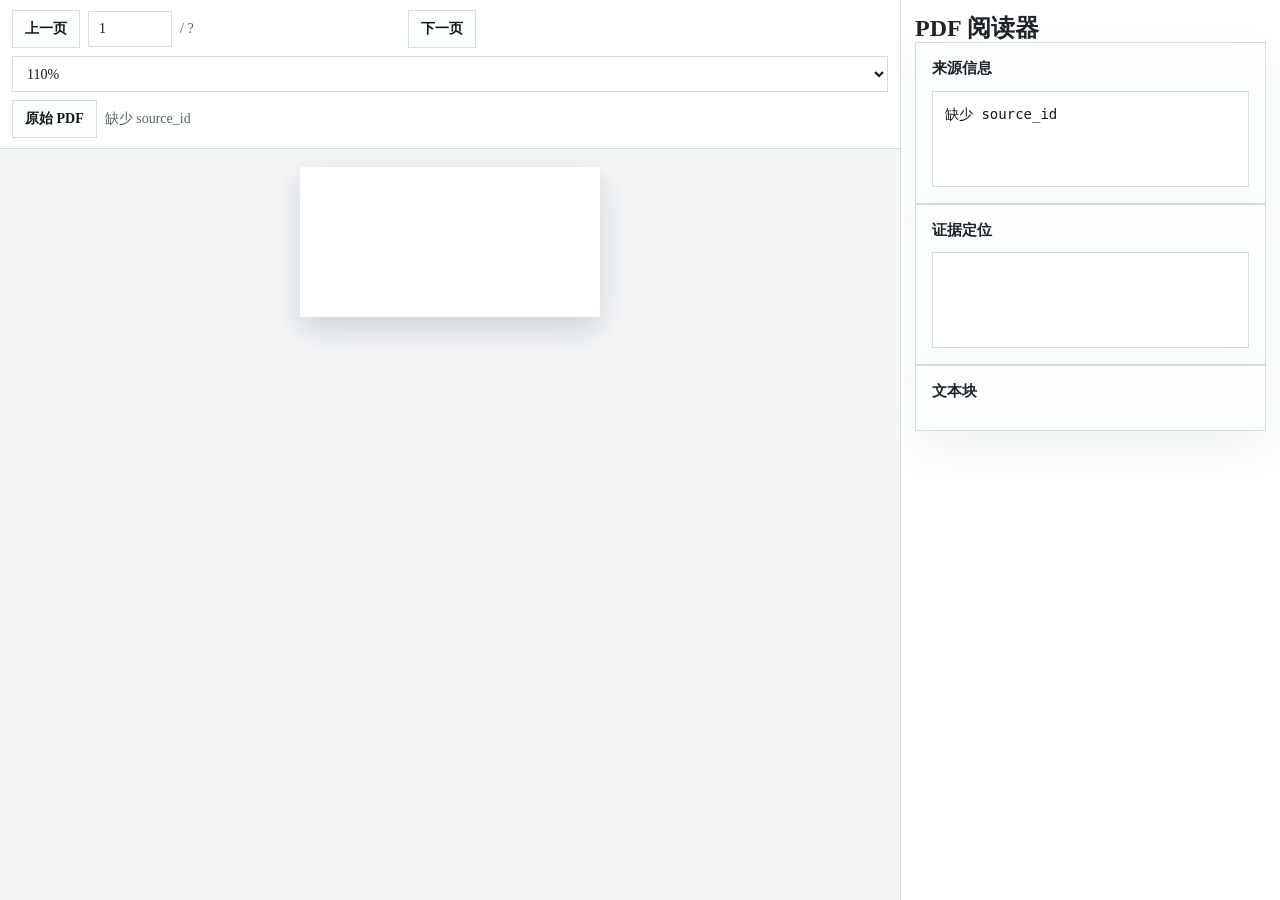
<file: static/pdf_reader.html>
<!doctype html>
<html lang="zh-CN">
  <head>
    <meta charset="utf-8" />
    <meta name="viewport" content="width=device-width, initial-scale=1" />
    <title>PDF 阅读器</title>
    <link rel="stylesheet" href="/static/styles.css" />
    <link rel="stylesheet" href="/vendor/pdfjs/web/pdf_viewer.css" />
    <style>
      body {
        background: #f3f5f7;
        color: #20242a;
      }
      .reader-app {
        display: grid;
        grid-template-columns: minmax(0, 1fr) 380px;
        min-height: 100vh;
      }
      .reader-main {
        display: grid;
        grid-template-rows: auto minmax(0, 1fr);
        min-width: 0;
      }
      .reader-toolbar {
        display: flex;
        flex-wrap: wrap;
        gap: 8px;
        align-items: center;
        padding: 10px 12px;
        border-bottom: 1px solid var(--line);
        background: #fff;
      }
      .reader-toolbar button,
      .reader-toolbar input,
      .reader-toolbar select {
        min-height: 36px;
      }
      .page-field {
        width: 84px;
      }
      .pdf-stage {
        position: relative;
        overflow: auto;
        padding: 18px;
      }
      .canvas-wrap {
        position: relative;
        width: fit-content;
        margin: 0 auto;
        box-shadow: 0 12px 28px rgba(20, 30, 40, 0.16);
      }
      #pdfCanvas {
        display: block;
        background: #fff;
      }
      .focus-overlay {
        position: absolute;
        left: 0;
        right: 0;
        top: 0;
        display: none;
        padding: 12px 16px;
        background: rgba(255, 215, 87, 0.34);
        border-bottom: 2px solid rgba(184, 128, 0, 0.65);
        color: #4b3400;
        font-size: 13px;
        line-height: 1.45;
        pointer-events: none;
      }
      .focus-overlay.active {
        display: block;
      }
      .reader-side {
        border-left: 1px solid var(--line);
        background: #fff;
        overflow: auto;
        padding: 14px;
      }
      .reader-side h2 {
        margin-top: 0;
      }
      .chunk-card {
        border: 1px solid var(--line);
        border-radius: 8px;
        padding: 10px;
        margin: 10px 0;
        background: #fff;
      }
      .chunk-card.active {
        border-color: #b7791f;
        background: #fff8e1;
      }
      .chunk-card button {
        margin-top: 8px;
      }
      .reader-status {
        color: var(--muted);
        min-width: 220px;
      }
      @media (max-width: 940px) {
        .reader-app {
          grid-template-columns: 1fr;
        }
        .reader-side {
          border-left: 0;
          border-top: 1px solid var(--line);
          max-height: 42vh;
        }
        .pdf-stage {
          padding: 10px;
        }
      }
    </style>
  </head>
  <body>
    <div class="reader-app">
      <main class="reader-main">
        <div class="reader-toolbar">
          <button id="prevPage" class="secondary">上一页</button>
          <input id="pageInput" class="page-field" type="number" min="1" value="1" />
          <span id="pageCount" class="reader-status">/ ?</span>
          <button id="nextPage" class="secondary">下一页</button>
          <select id="scaleSelect" aria-label="缩放">
            <option value="0.9">90%</option>
            <option value="1.1" selected>110%</option>
            <option value="1.35">135%</option>
            <option value="1.6">160%</option>
            <option value="2">200%</option>
          </select>
          <a id="rawLink" class="button secondary" target="_blank" rel="noreferrer">原始 PDF</a>
          <span id="readerStatus" class="reader-status">加载中</span>
        </div>
        <section class="pdf-stage">
          <div class="canvas-wrap">
            <canvas id="pdfCanvas"></canvas>
            <div id="focusOverlay" class="focus-overlay"></div>
          </div>
        </section>
      </main>
      <aside class="reader-side">
        <h2>PDF 阅读器</h2>
        <div class="panel">
          <h3>来源信息</h3>
          <pre id="readerMeta" class="json-box"></pre>
        </div>
        <div class="panel">
          <h3>证据定位</h3>
          <pre id="focusMeta" class="json-box"></pre>
        </div>
        <div class="panel">
          <h3>文本块</h3>
          <div id="readerChunks"></div>
        </div>
      </aside>
    </div>

    <script type="module">
      import * as pdfjsLib from "/vendor/pdfjs/legacy/build/pdf.mjs";

      pdfjsLib.GlobalWorkerOptions.workerSrc = "/vendor/pdfjs/legacy/build/pdf.worker.mjs";

      const params = new URLSearchParams(location.search);
      const sourceId = params.get("source_id");
      const initialChunkId = params.get("chunk_id");
      const citationId = params.get("citation_id");
      const canvas = document.getElementById("pdfCanvas");
      const context = canvas.getContext("2d");
      const statusEl = document.getElementById("readerStatus");
      const pageInput = document.getElementById("pageInput");
      const pageCount = document.getElementById("pageCount");
      const chunksEl = document.getElementById("readerChunks");
      const metaEl = document.getElementById("readerMeta");
      const focusMetaEl = document.getElementById("focusMeta");
      const focusOverlay = document.getElementById("focusOverlay");
      const rawLink = document.getElementById("rawLink");

      const state = {
        pdf: null,
        pageNum: Math.max(1, Number(params.get("page") || 1)),
        scale: Number(document.getElementById("scaleSelect").value),
        source: null,
        chunks: [],
        focusChunkId: initialChunkId,
      };

      function esc(value) {
        return String(value ?? "")
          .replaceAll("&", "&amp;")
          .replaceAll("<", "&lt;")
          .replaceAll(">", "&gt;")
          .replaceAll('"', "&quot;");
      }

      function updateUrl() {
        const next = new URL(location.href);
        next.searchParams.set("source_id", sourceId);
        next.searchParams.set("page", String(state.pageNum));
        if (state.focusChunkId) next.searchParams.set("chunk_id", state.focusChunkId);
        if (citationId) next.searchParams.set("citation_id", citationId);
        history.replaceState(null, "", next.toString());
      }

      async function fetchJson(path) {
        const res = await fetch(path);
        const data = await res.json();
        if (!res.ok) throw new Error(data.message || `HTTP ${res.status}`);
        return data;
      }

      function currentFocusChunk() {
        return state.chunks.find((chunk) => chunk.chunk_id === state.focusChunkId) || null;
      }

      function renderFocus() {
        const chunk = currentFocusChunk();
        const focus = {
          source_id: sourceId,
          citation_id: citationId,
          chunk_id: state.focusChunkId,
          page: state.pageNum,
          limitation: "当前统一文本块未保存 PDF 文本坐标，因此使用页级高亮和侧栏证据定位。",
          chunk,
        };
        focusMetaEl.textContent = JSON.stringify(focus, null, 2);
        if (chunk && Number(chunk.page_number || 1) === state.pageNum) {
          focusOverlay.textContent = `当前证据：${chunk.chunk_id} / 第 ${chunk.page_number} 页。此文本块暂无精确文本坐标。`;
          focusOverlay.classList.add("active");
        } else {
          focusOverlay.classList.remove("active");
          focusOverlay.textContent = "";
        }
        chunksEl.querySelectorAll(".chunk-card").forEach((card) => {
          card.classList.toggle("active", card.dataset.chunkId === state.focusChunkId);
        });
      }

      async function renderPage(pageNumber) {
        if (!state.pdf) return;
        statusEl.textContent = "渲染中";
        const safePage = Math.min(Math.max(1, pageNumber), state.pdf.numPages);
        state.pageNum = safePage;
        pageInput.value = String(safePage);
        pageCount.textContent = `/ ${state.pdf.numPages}`;
        const page = await state.pdf.getPage(safePage);
        const viewport = page.getViewport({ scale: state.scale });
        const outputScale = window.devicePixelRatio || 1;
        canvas.width = Math.floor(viewport.width * outputScale);
        canvas.height = Math.floor(viewport.height * outputScale);
        canvas.style.width = `${Math.floor(viewport.width)}px`;
        canvas.style.height = `${Math.floor(viewport.height)}px`;
        const transform = outputScale !== 1 ? [outputScale, 0, 0, outputScale, 0, 0] : null;
        await page.render({ canvasContext: context, viewport, transform }).promise;
        updateUrl();
        renderFocus();
        statusEl.textContent = "就绪";
      }

      function renderChunks() {
        chunksEl.innerHTML =
          state.chunks
            .map(
              (chunk) => `<article class="chunk-card" data-chunk-id="${esc(chunk.chunk_id)}">
                <div class="evidence-meta">
                  <span class="pill">第 ${esc(chunk.page_number || "")} 页</span>
                  <span class="pill">${esc(chunk.chunk_id)}</span>
                </div>
                <div class="evidence-text">${esc(chunk.text_preview || "")}</div>
                <button class="secondary" data-jump="${esc(chunk.chunk_id)}" data-page="${esc(chunk.page_number || 1)}">定位</button>
              </article>`,
            )
            .join("") || '<div class="muted">暂无文本块</div>';
        chunksEl.querySelectorAll("[data-jump]").forEach((button) => {
          button.addEventListener("click", async () => {
            state.focusChunkId = button.dataset.jump;
            await renderPage(Number(button.dataset.page || 1));
          });
        });
      }

      async function load() {
        if (!sourceId) {
          statusEl.textContent = "缺少 source_id";
          metaEl.textContent = "缺少 source_id";
          return;
        }
        const rawUrl = `/api/source/raw?source_id=${encodeURIComponent(sourceId)}`;
        rawLink.href = rawUrl;
        const sources = await fetchJson("/api/sources");
        const chunks = await fetchJson(`/api/chunks?source_id=${encodeURIComponent(sourceId)}`);
        state.source = (sources.sources || []).find((item) => item.source_id === sourceId) || null;
        state.chunks = chunks.chunks || [];
        metaEl.textContent = JSON.stringify({ source_id: sourceId, source: state.source }, null, 2);
        renderChunks();
        const focusChunk = currentFocusChunk();
        if (focusChunk?.page_number) {
          state.pageNum = Number(focusChunk.page_number);
        }
        state.pdf = await pdfjsLib.getDocument({
          url: rawUrl,
          cMapUrl: "/vendor/pdfjs/cmaps/",
          cMapPacked: true,
          standardFontDataUrl: "/vendor/pdfjs/standard_fonts/",
        }).promise;
        await renderPage(state.pageNum);
      }

      document.getElementById("prevPage").addEventListener("click", () => renderPage(state.pageNum - 1));
      document.getElementById("nextPage").addEventListener("click", () => renderPage(state.pageNum + 1));
      pageInput.addEventListener("change", () => renderPage(Number(pageInput.value || 1)));
      document.getElementById("scaleSelect").addEventListener("change", (event) => {
        state.scale = Number(event.currentTarget.value);
        renderPage(state.pageNum);
      });

      load().catch((err) => {
        statusEl.textContent = "失败";
        metaEl.textContent = err.stack || err.message;
      });
    </script>
  </body>
</html>
</file>
<file: static/styles.css>
:root {
  color-scheme: light dark;
  --font-serif: Georgia, "Times New Roman", "Zhuque Fangsong", "朱雀仿宋", "Source Han Serif SC", "Noto Serif CJK SC", "思源宋体", serif;
  --font-sans: Georgia, "Times New Roman", "Source Han Serif SC", "Noto Serif CJK SC", "思源宋体", serif;
  --font-mono: "SFMono-Regular", "Menlo", "Consolas", "LXGW WenKai", "霞鹜文楷", monospace;
  --bg: #f7fbfa;
  --surface: #fbfefd;
  --surface-soft: #f1f8f6;
  --surface-raised: #ffffff;
  --ink: #111817;
  --muted: #556965;
  --line: #cfe1dd;
  --rule: #16211f;
  --primary: #007f73;
  --primary-dark: #00665d;
  --primary-soft: #def5ef;
  --primary-border: #9ed4cd;
  --brand-soft: #e3f3ef;
  --amber: #9a3412;
  --amber-soft: #f6e3d0;
  --red: #9d3d3d;
  --red-soft: #f7e6e3;
  --blue: #315f72;
  --blue-soft: #e3f1f3;
  --violet: #5f5670;
  --violet-soft: #eeeaf2;
  --shadow-soft: 0 18px 44px rgba(22, 69, 63, 0.06);
  --focus-ring: rgba(0, 127, 115, 0.18);
  --header-bg: rgba(251, 254, 253, 0.96);
  --control-bg: #ffffff;
  --code-bg: #ffffff;
  --table-row: #ffffff;
}

body[data-palette="jade"][data-mode="light"] {
  color-scheme: light;
  --bg: #f7fbfa;
  --surface: #fbfefd;
  --surface-soft: #f1f8f6;
  --surface-raised: #ffffff;
  --ink: #111817;
  --muted: #556965;
  --line: #cfe1dd;
  --rule: #16211f;
  --primary: #007f73;
  --primary-dark: #00665d;
  --primary-soft: #def5ef;
  --primary-border: #9ed4cd;
  --brand-soft: #e3f3ef;
  --shadow-soft: 0 18px 44px rgba(22, 69, 63, 0.06);
  --focus-ring: rgba(0, 127, 115, 0.18);
  --header-bg: rgba(251, 254, 253, 0.96);
  --control-bg: #ffffff;
  --code-bg: #ffffff;
  --table-row: #ffffff;
}

body[data-palette="jade"][data-mode="dark"] {
  color-scheme: dark;
  --bg: #041115;
  --surface: #07141a;
  --surface-soft: #082127;
  --surface-raised: #0a1a20;
  --ink: #f3fbf9;
  --muted: #aac1bd;
  --line: #34514f;
  --rule: #8fb6b0;
  --primary: #4ee7cf;
  --primary-dark: #bffbf2;
  --primary-soft: #103b3a;
  --primary-border: #326e68;
  --brand-soft: #0d302f;
  --shadow-soft: 0 22px 60px rgba(0, 0, 0, 0.32);
  --focus-ring: rgba(78, 231, 207, 0.22);
  --header-bg: rgba(7, 20, 26, 0.96);
  --control-bg: #09191f;
  --code-bg: #071116;
  --table-row: #081820;
}

body[data-palette="amber"][data-mode="light"] {
  color-scheme: light;
  --bg: #e8e1d4;
  --surface: #f7f1e6;
  --surface-soft: #f2eadf;
  --surface-raised: #fffaf1;
  --ink: #211d18;
  --muted: #6f6256;
  --line: #b8aa96;
  --rule: #211d18;
  --primary: #9a3412;
  --primary-dark: #7b2a12;
  --primary-soft: #f6e3d0;
  --primary-border: #d8ac87;
  --brand-soft: #efe0cf;
  --shadow-soft: 0 18px 44px rgba(89, 55, 22, 0.08);
  --focus-ring: rgba(154, 52, 18, 0.18);
  --header-bg: rgba(247, 241, 230, 0.96);
  --control-bg: #fffaf1;
  --code-bg: #fffaf1;
  --table-row: #fffaf1;
}

body[data-palette="amber"][data-mode="dark"] {
  color-scheme: dark;
  --bg: #130f0b;
  --surface: #1b1610;
  --surface-soft: #251b13;
  --surface-raised: #201811;
  --ink: #f2e3cf;
  --muted: #c0a98d;
  --line: #5b4635;
  --rule: #d7bea0;
  --primary: #e56f3f;
  --primary-dark: #ffd7bc;
  --primary-soft: #3a2116;
  --primary-border: #7f4d34;
  --brand-soft: #2d2117;
  --shadow-soft: 0 22px 60px rgba(0, 0, 0, 0.38);
  --focus-ring: rgba(229, 111, 63, 0.2);
  --header-bg: rgba(27, 22, 16, 0.96);
  --control-bg: #211911;
  --code-bg: #17120d;
  --table-row: #1d1610;
}

* {
  box-sizing: border-box;
}

[hidden] {
  display: none !important;
}

html {
  font-family: var(--font-sans);
  -webkit-font-smoothing: antialiased;
  text-rendering: optimizeLegibility;
}

body {
  margin: 0;
  min-width: 320px;
  background: var(--bg);
  color: var(--ink);
  font-family: var(--font-sans);
  font-size: 14px;
  letter-spacing: 0;
}

button,
select,
input,
textarea,
option,
optgroup {
  font-family: var(--font-sans);
  font-size: inherit;
  line-height: inherit;
}

pre,
code,
kbd,
samp {
  font-family: var(--font-mono);
}

button {
  cursor: pointer;
}

h1,
h2,
h3 {
  margin: 0;
  letter-spacing: 0;
  font-family: var(--font-serif);
}

h1 {
  font-size: 18px;
  line-height: 1.15;
}

h2 {
  font-size: 24px;
  line-height: 1.18;
}

h3 {
  margin-bottom: 12px;
  font-size: 15px;
  line-height: 1.3;
}

.app-shell {
  min-height: 100vh;
  display: block;
}

.app-header {
  position: sticky;
  top: 0;
  z-index: 20;
  display: flex;
  justify-content: space-between;
  gap: 18px;
  align-items: flex-end;
  padding: 18px 28px 16px;
  background: var(--header-bg);
  border-bottom: 1px solid var(--rule);
  backdrop-filter: blur(12px);
}

.brand {
  display: inline-grid;
  grid-template-columns: 44px minmax(0, 1fr);
  gap: 12px;
  align-items: center;
}

.home-button {
  border: 0;
  border-radius: 0;
  background: transparent;
  color: inherit;
  padding: 4px;
  text-align: left;
}

.home-button:focus-visible,
.nav-item:focus-visible,
button:focus-visible,
input:focus-visible,
select:focus-visible,
textarea:focus-visible,
a:focus-visible {
  outline: 3px solid var(--focus-ring);
  outline-offset: 3px;
}

.brand-mark {
  width: 44px;
  height: 44px;
  border: 1px solid var(--line);
  border-radius: 0;
  display: grid;
  place-items: center;
  background: var(--brand-soft);
  color: var(--primary);
  font-family: var(--font-mono);
  font-weight: 850;
}

.home-button.active .brand-mark {
  background: var(--primary);
  color: var(--surface);
}

.brand p,
.eyebrow {
  margin: 0;
  color: var(--muted);
}

.brand p {
  margin-top: 4px;
  font-size: 13px;
}

.header-rail {
  display: grid;
  gap: 10px;
  justify-items: end;
}

.runtime-boundary {
  display: flex;
  flex-wrap: wrap;
  gap: 8px;
  justify-content: flex-end;
  align-items: center;
  color: var(--muted);
  font-size: 12px;
  font-weight: 750;
}

.runtime-boundary span {
  display: inline-flex;
  align-items: center;
  min-height: 24px;
  border: 1px solid var(--line);
  border-radius: 0;
  padding: 3px 8px;
  background: var(--surface-raised);
}

.theme-controls {
  display: flex;
  flex-wrap: wrap;
  justify-content: flex-end;
  gap: 8px;
}

.theme-segment {
  display: flex;
  border: 1px solid var(--line);
  background: var(--control-bg);
  padding: 3px;
}

.theme-segment button {
  min-height: 28px;
  border: 0;
  border-radius: 0;
  background: transparent;
  color: var(--muted);
  padding: 6px 10px;
  font: 11px/1 var(--font-mono);
  font-weight: 850;
  letter-spacing: 0.08em;
  text-transform: uppercase;
}

.theme-segment button[aria-pressed="true"] {
  background: var(--primary);
  color: var(--surface);
}

.status-chip,
.pill,
td code {
  display: inline-flex;
  align-items: center;
  min-height: 24px;
  max-width: 100%;
  border: 1px solid var(--line);
  border-radius: 0;
  padding: 3px 8px;
  background: var(--surface);
  color: var(--muted);
  font-size: 12px;
  font-weight: 750;
  overflow-wrap: anywhere;
}

.status-chip.ok,
.pill.ok {
  border-color: var(--primary-border);
  background: var(--primary-soft);
  color: var(--primary-dark);
}

.pill.warn {
  border-color: #e4c891;
  background: var(--amber-soft);
  color: var(--amber);
}

.pill.bad {
  border-color: #e2b5b5;
  background: var(--red-soft);
  color: var(--red);
}

.workflow-strip {
  display: grid;
  grid-template-columns: 1fr;
  gap: 12px;
  align-items: start;
  padding: 16px 28px 18px;
  background: var(--surface-soft);
  border-bottom: 1px solid var(--line);
}

.workflow-intro {
  display: flex;
  flex-wrap: wrap;
  gap: 8px 12px;
  align-items: baseline;
  min-width: 0;
}

.workflow-intro span,
.eyebrow {
  color: var(--primary);
  font-family: var(--font-mono);
  font-size: 12px;
  font-weight: 850;
  letter-spacing: 0.12em;
  text-transform: uppercase;
}

.workflow-intro strong {
  color: var(--muted);
  font-size: 14px;
  line-height: 1.45;
}

.nav {
  display: flex;
  flex-wrap: wrap;
  gap: 8px;
}

.flow-nav {
  display: grid;
  grid-template-columns: repeat(5, minmax(108px, 1fr));
  gap: 10px;
}

.branch-nav {
  grid-column: 1 / -1;
  justify-content: flex-start;
}

.branch-nav[hidden] {
  display: none;
}

.branch-tools {
  display: none;
  flex-wrap: wrap;
  gap: 8px;
}

.branch-tools.active {
  display: flex;
}

.nav-item,
button,
.button {
  min-height: 36px;
  border: 1px solid var(--line);
  border-radius: 0;
  background: var(--surface);
  color: var(--ink);
  padding: 9px 12px;
  font: inherit;
  text-decoration: none;
}

button,
.button {
  background: var(--primary);
  border-color: var(--primary);
  color: var(--surface);
  font-weight: 750;
}

button.secondary,
.button.secondary {
  color: var(--ink);
  background: var(--surface);
  border-color: var(--line);
}

.nav-item {
  font-weight: 800;
  text-align: center;
}

.nav-item:hover,
.nav-item.active {
  background: var(--primary-soft);
  border-color: var(--primary-border);
  color: var(--primary-dark);
}

.home-button.nav-item,
.home-button.nav-item:hover,
.home-button.nav-item.active {
  min-height: auto;
  border-color: transparent;
  background: transparent;
  color: inherit;
  padding: 4px;
  text-align: left;
}

.flow-step {
  display: grid;
  grid-template-columns: auto minmax(0, 1fr);
  grid-template-rows: auto auto;
  column-gap: 9px;
  row-gap: 2px;
  align-items: center;
  text-align: left;
  min-height: 62px;
}

.flow-step span {
  grid-row: span 2;
  display: grid;
  place-items: center;
  width: 32px;
  height: 32px;
  border: 1px solid var(--line);
  border-radius: 0;
  background: var(--surface-soft);
  color: var(--primary);
  font-family: var(--font-mono);
  font-size: 12px;
  font-weight: 900;
}

.flow-step strong {
  min-width: 0;
  font-size: 14px;
  line-height: 1.2;
}

.flow-step small {
  color: var(--muted);
  font-size: 12px;
  font-weight: 700;
  line-height: 1.2;
}

.branch-item {
  min-height: 34px;
  background: var(--surface-soft);
  font-size: 13px;
  font-weight: 750;
}

.mode-tabs {
  display: flex;
  flex-wrap: wrap;
  gap: 8px;
}

.mode-tab {
  min-width: 96px;
  background: var(--surface);
  border-color: var(--line);
  color: var(--ink);
}

.mode-tab.active {
  background: var(--primary-soft);
  border-color: var(--primary-border);
  color: var(--primary-dark);
}

.main {
  min-width: 0;
  padding: 22px 28px 40px;
}

.page {
  display: none;
  width: 100%;
  max-width: none;
}

.page.active {
  display: grid;
  gap: 16px;
}

.page-head {
  display: flex;
  justify-content: space-between;
  gap: 16px;
  align-items: end;
  min-height: 40px;
  border-bottom: 1px solid var(--rule);
  padding-bottom: 12px;
}

.panel {
  background: var(--surface);
  border: 1px solid var(--line);
  border-radius: 0;
  padding: 16px;
  box-shadow: var(--shadow-soft);
  overflow-x: auto;
}

.metric-grid {
  display: grid;
  grid-template-columns: repeat(5, minmax(130px, 1fr));
  gap: 12px;
}

.metric {
  background: var(--surface);
  border: 1px solid var(--line);
  border-radius: 0;
  padding: 14px;
}

.metric span {
  display: block;
  margin-bottom: 8px;
  color: var(--muted);
  font-size: 12px;
  font-weight: 750;
}

.metric strong {
  color: var(--primary);
  font-family: var(--font-mono);
  font-size: 25px;
  line-height: 1;
}

.layout-two {
  display: grid;
  grid-template-columns: minmax(0, 1fr) minmax(0, 1fr);
  gap: 16px;
}

.form-grid {
  display: grid;
  grid-template-columns: repeat(4, minmax(160px, 1fr));
  gap: 14px;
  align-items: end;
}

.research-project-form {
  grid-template-columns: repeat(2, minmax(0, 1fr));
}

.research-project-form .span-2,
.research-project-form .span-3 {
  grid-column: span 2;
}

.research-project-form button {
  justify-self: start;
}

.import-form {
  align-items: start;
}

.query-grid {
  display: grid;
  grid-template-columns: minmax(0, 1fr) minmax(280px, 340px);
  gap: 16px;
}

.control-stack {
  display: grid;
  gap: 12px;
}

.question-box {
  align-content: start;
  grid-template-rows: auto minmax(220px, auto);
}

.question-box textarea {
  min-height: 220px;
}

label {
  display: grid;
  gap: 6px;
  color: var(--muted);
  font-size: 12px;
  font-weight: 750;
}

.field-label {
  color: var(--muted);
  font-size: 12px;
  font-weight: 750;
}

input,
select,
textarea {
  width: 100%;
  min-height: 38px;
  border: 1px solid var(--line);
  border-radius: 0;
  background: var(--control-bg);
  color: var(--ink);
  padding: 8px 10px;
  font: inherit;
}

.segmented-field {
  display: grid;
  gap: 6px;
}

.segmented-control {
  display: inline-grid;
  grid-auto-flow: column;
  grid-auto-columns: minmax(116px, 1fr);
  width: fit-content;
  max-width: 100%;
  overflow: hidden;
  border: 1px solid var(--line);
  border-radius: 0;
  background: var(--control-bg);
}

.segmented-control label {
  position: relative;
  display: block;
  min-width: 0;
  color: var(--ink);
  font-size: 13px;
  font-weight: 850;
  text-align: center;
}

.segmented-control input {
  position: absolute;
  inset: 0;
  width: 100%;
  height: 100%;
  min-height: 100%;
  border: 0;
  padding: 0;
  cursor: pointer;
  opacity: 0;
}

.segmented-control span {
  display: flex;
  align-items: center;
  justify-content: center;
  min-height: 36px;
  padding: 8px 14px;
}

.segmented-control label + label {
  border-left: 1px solid var(--line);
}

.segmented-control input:checked + span {
  background: var(--primary-soft);
  color: var(--primary-dark);
}

.segmented-control:focus-within {
  outline: 3px solid var(--focus-ring);
  outline-offset: 3px;
}

.file-field {
  align-self: stretch;
}

.file-picker {
  position: relative;
  display: grid;
  grid-template-columns: auto minmax(0, 1fr);
  align-items: stretch;
  min-height: 38px;
  overflow: hidden;
  border: 1px solid var(--line);
  border-radius: 0;
  background: var(--control-bg);
  color: var(--ink);
}

.file-picker:hover {
  border-color: var(--primary-border);
}

.file-picker:focus-within {
  outline: 3px solid var(--focus-ring);
  outline-offset: 3px;
}

.file-picker-input {
  position: absolute;
  inset: 0;
  z-index: 2;
  width: 100%;
  height: 100%;
  min-height: 100%;
  border: 0;
  border-radius: 0;
  background: transparent;
  padding: 0;
  cursor: pointer;
  opacity: 0;
}

.file-picker-input:focus-visible {
  outline: 0;
}

.file-picker-action,
.file-picker-name {
  display: flex;
  align-items: center;
  min-width: 0;
}

.file-picker-action {
  border-right: 1px solid var(--line);
  background: var(--surface-soft);
  color: var(--primary-dark);
  padding: 0 12px;
  font-weight: 850;
}

.file-picker-name {
  color: var(--muted);
  padding: 0 11px;
  overflow: hidden;
  text-overflow: ellipsis;
  white-space: nowrap;
}

.file-picker.has-file .file-picker-name {
  color: var(--ink);
  font-weight: 650;
}

textarea {
  resize: vertical;
  line-height: 1.55;
}

.span-2 {
  grid-column: span 2;
}

.span-3 {
  grid-column: span 3;
}

.span-4 {
  grid-column: span 4;
}

.check-row {
  display: flex;
  align-items: center;
  gap: 8px;
  min-height: 36px;
}

.check-row input {
  width: 16px;
  min-height: 16px;
}

.toolbar {
  display: flex;
  flex-wrap: wrap;
  gap: 10px;
  align-items: center;
}

table {
  width: 100%;
  min-width: 760px;
  border-collapse: collapse;
}

th,
td {
  border-bottom: 1px solid var(--line);
  padding: 10px 9px;
  text-align: left;
  vertical-align: top;
  overflow-wrap: anywhere;
}

th {
  color: var(--muted);
  font-size: 12px;
  font-weight: 850;
  background: var(--surface-soft);
  font-family: var(--font-mono);
  letter-spacing: 0.04em;
}

td {
  color: var(--ink);
  line-height: 1.45;
}

td code {
  border-radius: 0;
  background: var(--code-bg);
  color: var(--ink);
  font-family: var(--font-mono);
  font-weight: 650;
}

.json-box,
.answer-box {
  min-height: 96px;
  max-height: 430px;
  overflow: auto;
  margin: 0;
  white-space: pre-wrap;
  border: 1px solid var(--line);
  background: var(--code-bg);
  border-radius: 0;
  padding: 12px;
  color: var(--ink);
  line-height: 1.55;
}

.doi-failed-links {
  display: grid;
  gap: 12px;
  margin-bottom: 18px;
}

.doi-log-actions {
  display: flex;
  justify-content: flex-end;
  margin-bottom: 12px;
}

.doi-failed-head {
  display: flex;
  align-items: center;
  gap: 10px;
}

.doi-failed-head h3 {
  margin-bottom: 0;
}

.copy-box {
  min-height: 118px;
  max-height: 260px;
  resize: vertical;
  overflow: auto;
  font-family: var(--font-mono);
  line-height: 1.55;
  background: var(--code-bg);
}

.policy-box {
  min-height: 38px;
  border-radius: 0;
  border: 1px solid var(--line);
  background: var(--surface-raised);
  color: var(--muted);
  padding: 10px 11px;
  line-height: 1.45;
}

.policy-box.warn {
  border-color: #e4c891;
  color: var(--amber);
  background: var(--amber-soft);
}

.policy-box.bad {
  border-color: #e2b5b5;
  color: var(--red);
  background: var(--red-soft);
}

.evidence-card {
  border: 1px solid var(--line);
  border-radius: 0;
  padding: 12px;
  margin-bottom: 10px;
  background: var(--table-row);
}

.evidence-meta {
  display: flex;
  flex-wrap: wrap;
  gap: 8px;
  margin-bottom: 8px;
}

.evidence-text {
  line-height: 1.6;
  color: var(--ink);
}

.muted {
  color: var(--muted);
}

.fatal {
  padding: 10px 14px;
  background: var(--red-soft);
  color: var(--red);
  border-bottom: 1px solid #e2b5b5;
}


.inline-fields {
  display: grid;
  grid-template-columns: repeat(2, minmax(0, 1fr));
  gap: 10px;
}

.literature-card {
  display: grid;
  gap: 9px;
}

.literature-title {
  margin: 0;
  color: var(--ink);
  font-size: 17px;
  line-height: 1.35;
}

.literature-authors {
  line-height: 1.45;
}

.abstract-text {
  white-space: pre-wrap;
}

@media (max-width: 1120px) {
  .flow-nav,
  .metric-grid {
    grid-template-columns: repeat(2, minmax(0, 1fr));
  }

  .layout-two,
  .query-grid {
    grid-template-columns: 1fr;
  }
}

@media (max-width: 760px) {
  .app-header {
    position: static;
    align-items: flex-start;
    padding: 14px 16px;
  }

  .app-header,
  .page-head {
    flex-direction: column;
    align-items: flex-start;
  }

  .workflow-strip,
  .main {
    padding-left: 16px;
    padding-right: 16px;
  }

  .flow-nav,
  .metric-grid,
  .form-grid,
  .inline-fields {
    grid-template-columns: 1fr;
  }

  .span-2,
  .span-3,
  .span-4 {
    grid-column: auto;
  }

  .segmented-control {
    width: 100%;
  }

  .panel {
    padding: 14px;
  }
}
</file>
<file: vendor/pdfjs/web/pdf_viewer.css>
/* Copyright 2014 Mozilla Foundation
 *
 * Licensed under the Apache License, Version 2.0 (the "License");
 * you may not use this file except in compliance with the License.
 * You may obtain a copy of the License at
 *
 *     http://www.apache.org/licenses/LICENSE-2.0
 *
 * Unless required by applicable law or agreed to in writing, software
 * distributed under the License is distributed on an "AS IS" BASIS,
 * WITHOUT WARRANTIES OR CONDITIONS OF ANY KIND, either express or implied.
 * See the License for the specific language governing permissions and
 * limitations under the License.
 */

.messageBar{
  --closing-button-icon:url(images/messageBar_closingButton.svg);
  --message-bar-close-button-color:var(--text-primary-color);
  --message-bar-close-button-color-hover:var(--text-primary-color);
  --message-bar-close-button-border-radius:4px;
  --message-bar-close-button-border:none;
  --csstools-light-dark-toggle--0:var(--csstools-color-scheme--light) rgb(251 251 254 / 0.14);
  --message-bar-close-button-hover-bg-color:var(--csstools-light-dark-toggle--0, rgb(21 20 26 / 0.14));
  --csstools-light-dark-toggle--1:var(--csstools-color-scheme--light) rgb(251 251 254 / 0.21);
  --message-bar-close-button-active-bg-color:var(--csstools-light-dark-toggle--1, rgb(21 20 26 / 0.21));
  --csstools-light-dark-toggle--2:var(--csstools-color-scheme--light) rgb(251 251 254 / 0.07);
  --message-bar-close-button-focus-bg-color:var(--csstools-light-dark-toggle--2, rgb(21 20 26 / 0.07));
}

@supports (color: light-dark(red, red)) and (color: rgb(0 0 0 / 0)){
.messageBar{
  --message-bar-close-button-hover-bg-color:light-dark(
    rgb(21 20 26 / 0.14),
    rgb(251 251 254 / 0.14)
  );
  --message-bar-close-button-active-bg-color:light-dark(
    rgb(21 20 26 / 0.21),
    rgb(251 251 254 / 0.21)
  );
  --message-bar-close-button-focus-bg-color:light-dark(
    rgb(21 20 26 / 0.07),
    rgb(251 251 254 / 0.07)
  );
}
}

@supports not (color: light-dark(tan, tan)){

.messageBar *{
  --csstools-light-dark-toggle--0:var(--csstools-color-scheme--light) rgb(251 251 254 / 0.14);
  --message-bar-close-button-hover-bg-color:var(--csstools-light-dark-toggle--0, rgb(21 20 26 / 0.14));
  --csstools-light-dark-toggle--1:var(--csstools-color-scheme--light) rgb(251 251 254 / 0.21);
  --message-bar-close-button-active-bg-color:var(--csstools-light-dark-toggle--1, rgb(21 20 26 / 0.21));
  --csstools-light-dark-toggle--2:var(--csstools-color-scheme--light) rgb(251 251 254 / 0.07);
  --message-bar-close-button-focus-bg-color:var(--csstools-light-dark-toggle--2, rgb(21 20 26 / 0.07));
  }
}

@media screen and (forced-colors: active){

.messageBar{
    --message-bar-close-button-color:ButtonText;
    --message-bar-close-button-border:1px solid ButtonText;
    --message-bar-close-button-hover-bg-color:ButtonText;
    --message-bar-close-button-active-bg-color:ButtonText;
    --message-bar-close-button-focus-bg-color:ButtonText;
    --message-bar-close-button-color-hover:HighlightText;
}
  }

.messageBar{

  display:flex;
  position:relative;
  padding:8px 8px 8px 16px;
  flex-direction:column;
  justify-content:center;
  align-items:center;
  gap:8px;
  -webkit-user-select:none;
     -moz-user-select:none;
          user-select:none;

  border-radius:4px;

  border:1px solid var(--message-bar-border-color);
  background:var(--message-bar-bg-color);
  color:var(--message-bar-fg-color);
}

.messageBar  > div{
    display:flex;
    align-items:flex-start;
    gap:8px;
    align-self:stretch;
  }

:is(.messageBar > div)::before{
      content:"";
      display:inline-block;
      width:16px;
      height:16px;
      -webkit-mask-image:var(--message-bar-icon);
              mask-image:var(--message-bar-icon);
      -webkit-mask-size:cover;
              mask-size:cover;
      background-color:var(--message-bar-icon-color);
      flex-shrink:0;
    }

.messageBar button{
    cursor:pointer;
  }

:is(.messageBar button):focus-visible{
      outline:var(--focus-ring-outline);
      outline-offset:2px;
    }

.messageBar .closeButton{
    width:32px;
    height:32px;
    background:none;
    border-radius:var(--message-bar-close-button-border-radius);
    border:var(--message-bar-close-button-border);

    display:flex;
    align-items:center;
    justify-content:center;
  }

:is(.messageBar .closeButton)::before{
      content:"";
      display:inline-block;
      width:16px;
      height:16px;
      -webkit-mask-image:var(--closing-button-icon);
              mask-image:var(--closing-button-icon);
      -webkit-mask-size:cover;
              mask-size:cover;
      background-color:var(--message-bar-close-button-color);
    }

:is(.messageBar .closeButton):is(:hover,:active,:focus)::before{
      background-color:var(--message-bar-close-button-color-hover);
    }

:is(.messageBar .closeButton):hover{
      background-color:var(--message-bar-close-button-hover-bg-color);
    }

:is(.messageBar .closeButton):active{
      background-color:var(--message-bar-close-button-active-bg-color);
    }

:is(.messageBar .closeButton):focus{
      background-color:var(--message-bar-close-button-focus-bg-color);
    }

:is(.messageBar .closeButton)  > span{
      display:inline-block;
      width:0;
      height:0;
      overflow:hidden;
    }

#editorUndoBar{
  --csstools-light-dark-toggle--3:var(--csstools-color-scheme--light) #fbfbfe;
  --text-primary-color:var(--csstools-light-dark-toggle--3, #15141a);

  --message-bar-icon:url(images/messageBar_info.svg);
  --csstools-light-dark-toggle--4:var(--csstools-color-scheme--light) #73a7f3;
  --message-bar-icon-color:var(--csstools-light-dark-toggle--4, #0060df);
  --csstools-light-dark-toggle--5:var(--csstools-color-scheme--light) #003070;
  --message-bar-bg-color:var(--csstools-light-dark-toggle--5, #deeafc);
  --message-bar-fg-color:var(--text-primary-color);
  --csstools-light-dark-toggle--6:var(--csstools-color-scheme--light) rgb(255 255 255 / 0.08);
  --message-bar-border-color:var(--csstools-light-dark-toggle--6, rgb(0 0 0 / 0.08));

  --csstools-light-dark-toggle--7:var(--csstools-color-scheme--light) rgb(255 255 255 / 0.08);

  --undo-button-bg-color:var(--csstools-light-dark-toggle--7, rgb(21 20 26 / 0.07));
  --csstools-light-dark-toggle--8:var(--csstools-color-scheme--light) rgb(255 255 255 / 0.14);
  --undo-button-bg-color-hover:var(--csstools-light-dark-toggle--8, rgb(21 20 26 / 0.14));
  --csstools-light-dark-toggle--9:var(--csstools-color-scheme--light) rgb(255 255 255 / 0.21);
  --undo-button-bg-color-active:var(--csstools-light-dark-toggle--9, rgb(21 20 26 / 0.21));

  --csstools-light-dark-toggle--10:var(--csstools-color-scheme--light) #0df;

  --undo-button-border:1px solid var(--csstools-light-dark-toggle--10, #0060df);

  --undo-button-fg-color:var(--message-bar-fg-color);
  --undo-button-fg-color-hover:var(--undo-button-fg-color);
  --undo-button-fg-color-active:var(--undo-button-fg-color);
}

@supports (color: light-dark(red, red)){
#editorUndoBar{
  --text-primary-color:light-dark(#15141a, #fbfbfe);
  --message-bar-icon-color:light-dark(#0060df, #73a7f3);
  --message-bar-bg-color:light-dark(#deeafc, #003070);
}
}

@supports (color: light-dark(red, red)) and (color: rgb(0 0 0 / 0)){
#editorUndoBar{
  --message-bar-border-color:light-dark(
    rgb(0 0 0 / 0.08),
    rgb(255 255 255 / 0.08)
  );

  --undo-button-bg-color:light-dark(
    rgb(21 20 26 / 0.07),
    rgb(255 255 255 / 0.08)
  );
  --undo-button-bg-color-hover:light-dark(
    rgb(21 20 26 / 0.14),
    rgb(255 255 255 / 0.14)
  );
  --undo-button-bg-color-active:light-dark(
    rgb(21 20 26 / 0.21),
    rgb(255 255 255 / 0.21)
  );
}
}

@supports (color: light-dark(red, red)){
#editorUndoBar{

  --undo-button-border:1px solid light-dark(#0060df, #0df);
}
}

@supports not (color: light-dark(tan, tan)){

#editorUndoBar *{
  --csstools-light-dark-toggle--3:var(--csstools-color-scheme--light) #fbfbfe;
  --text-primary-color:var(--csstools-light-dark-toggle--3, #15141a);
  --csstools-light-dark-toggle--4:var(--csstools-color-scheme--light) #73a7f3;
  --message-bar-icon-color:var(--csstools-light-dark-toggle--4, #0060df);
  --csstools-light-dark-toggle--5:var(--csstools-color-scheme--light) #003070;
  --message-bar-bg-color:var(--csstools-light-dark-toggle--5, #deeafc);
  --csstools-light-dark-toggle--6:var(--csstools-color-scheme--light) rgb(255 255 255 / 0.08);
  --message-bar-border-color:var(--csstools-light-dark-toggle--6, rgb(0 0 0 / 0.08));

  --csstools-light-dark-toggle--7:var(--csstools-color-scheme--light) rgb(255 255 255 / 0.08);

  --undo-button-bg-color:var(--csstools-light-dark-toggle--7, rgb(21 20 26 / 0.07));
  --csstools-light-dark-toggle--8:var(--csstools-color-scheme--light) rgb(255 255 255 / 0.14);
  --undo-button-bg-color-hover:var(--csstools-light-dark-toggle--8, rgb(21 20 26 / 0.14));
  --csstools-light-dark-toggle--9:var(--csstools-color-scheme--light) rgb(255 255 255 / 0.21);
  --undo-button-bg-color-active:var(--csstools-light-dark-toggle--9, rgb(21 20 26 / 0.21));

  --csstools-light-dark-toggle--10:var(--csstools-color-scheme--light) #0df;

  --undo-button-border:1px solid var(--csstools-light-dark-toggle--10, #0060df);
  }
}

@media screen and (forced-colors: active){

#editorUndoBar{
    --text-primary-color:CanvasText;

    --message-bar-icon-color:CanvasText;
    --message-bar-bg-color:Canvas;
    --message-bar-border-color:CanvasText;

    --undo-button-bg-color:ButtonText;
    --undo-button-bg-color-hover:SelectedItem;
    --undo-button-bg-color-active:SelectedItem;

    --undo-button-fg-color:ButtonFace;
    --undo-button-fg-color-hover:SelectedItemText;
    --undo-button-fg-color-active:SelectedItemText;

    --undo-button-border:none;
}
  }

#editorUndoBar{

  position:fixed;
  top:50px;
  left:50%;
  transform:translateX(-50%);
  z-index:10;

  padding-block:8px;
  padding-inline:16px 8px;

  font:menu;
  font-size:15px;

  cursor:default;
}

#editorUndoBar button{
    cursor:pointer;
  }

#editorUndoBar #editorUndoBarUndoButton{
    border-radius:4px;
    font-weight:590;
    line-height:19.5px;
    color:var(--undo-button-fg-color);
    border:var(--undo-button-border);
    padding:4px 16px;
    margin-inline-start:8px;
    height:32px;

    background-color:var(--undo-button-bg-color);
  }

:is(#editorUndoBar #editorUndoBarUndoButton):hover{
      background-color:var(--undo-button-bg-color-hover);
      color:var(--undo-button-fg-color-hover);
    }

:is(#editorUndoBar #editorUndoBarUndoButton):active{
      background-color:var(--undo-button-bg-color-active);
      color:var(--undo-button-fg-color-active);
    }

#editorUndoBar  > div{
    align-items:center;
  }

.dialog{
  --csstools-light-dark-toggle--11:var(--csstools-color-scheme--light) #1c1b22;
  --dialog-bg-color:var(--csstools-light-dark-toggle--11, white);
  --csstools-light-dark-toggle--12:var(--csstools-color-scheme--light) #1c1b22;
  --dialog-border-color:var(--csstools-light-dark-toggle--12, white);
  --csstools-light-dark-toggle--13:var(--csstools-color-scheme--light) #15141a;
  --dialog-shadow:0 2px 14px 0 var(--csstools-light-dark-toggle--13, rgb(58 57 68 / 0.2));
  --csstools-light-dark-toggle--14:var(--csstools-color-scheme--light) #fbfbfe;
  --text-primary-color:var(--csstools-light-dark-toggle--14, #15141a);
  --csstools-light-dark-toggle--15:var(--csstools-color-scheme--light) #cfcfd8;
  --text-secondary-color:var(--csstools-light-dark-toggle--15, #5b5b66);
  --hover-filter:brightness(0.9);
  --csstools-light-dark-toggle--16:var(--csstools-color-scheme--light) #0df;
  --link-fg-color:var(--csstools-light-dark-toggle--16, #0060df);
  --csstools-light-dark-toggle--17:var(--csstools-color-scheme--light) #80ebff;
  --link-hover-fg-color:var(--csstools-light-dark-toggle--17, #0250bb);
  --csstools-light-dark-toggle--18:var(--csstools-color-scheme--light) #52525e;
  --separator-color:var(--csstools-light-dark-toggle--18, #f0f0f4);

  --textarea-border-color:#8f8f9d;
  --csstools-light-dark-toggle--19:var(--csstools-color-scheme--light) #42414d;
  --textarea-bg-color:var(--csstools-light-dark-toggle--19, white);
  --textarea-fg-color:var(--text-secondary-color);

  --csstools-light-dark-toggle--20:var(--csstools-color-scheme--light) #2b2a33;

  --radio-bg-color:var(--csstools-light-dark-toggle--20, #f0f0f4);
  --csstools-light-dark-toggle--21:var(--csstools-color-scheme--light) #15141a;
  --radio-checked-bg-color:var(--csstools-light-dark-toggle--21, #fbfbfe);
  --radio-border-color:#8f8f9d;
  --csstools-light-dark-toggle--22:var(--csstools-color-scheme--light) #0df;
  --radio-checked-border-color:var(--csstools-light-dark-toggle--22, #0060df);

  --csstools-light-dark-toggle--23:var(--csstools-color-scheme--light) rgb(251 251 254 / 0.07);

  --button-secondary-bg-color:var(--csstools-light-dark-toggle--23, rgb(21 20 26 / 0.07));
  --button-secondary-fg-color:var(--text-primary-color);
  --button-secondary-border-color:var(--button-secondary-bg-color);
  --csstools-light-dark-toggle--24:var(--csstools-color-scheme--light) rgb(251 251 254 / 0.21);
  --button-secondary-active-bg-color:var(--csstools-light-dark-toggle--24, rgb(21 20 26 / 0.21));
  --button-secondary-active-fg-color:var(--button-secondary-fg-color);
  --button-secondary-active-border-color:var(--button-secondary-bg-color);
  --csstools-light-dark-toggle--25:var(--csstools-color-scheme--light) rgb(251 251 254 / 0.14);
  --button-secondary-hover-bg-color:var(--csstools-light-dark-toggle--25, rgb(21 20 26 / 0.14));
  --button-secondary-hover-fg-color:var(--button-secondary-fg-color);
  --button-secondary-hover-border-color:var(--button-secondary-hover-bg-color);
  --button-secondary-disabled-bg-color:var(--button-secondary-bg-color);
  --button-secondary-disabled-border-color:var(
    --button-secondary-border-color
  );
  --button-secondary-disabled-fg-color:var(--button-secondary-fg-color);

  --csstools-light-dark-toggle--26:var(--csstools-color-scheme--light) #0df;

  --button-primary-bg-color:var(--csstools-light-dark-toggle--26, #0060df);
  --csstools-light-dark-toggle--27:var(--csstools-color-scheme--light) #15141a;
  --button-primary-fg-color:var(--csstools-light-dark-toggle--27, #fbfbfe);
  --button-primary-border-color:var(--button-primary-bg-color);
  --csstools-light-dark-toggle--28:var(--csstools-color-scheme--light) #aaf2ff;
  --button-primary-active-bg-color:var(--csstools-light-dark-toggle--28, #054096);
  --button-primary-active-fg-color:var(--button-primary-fg-color);
  --button-primary-active-border-color:var(--button-primary-active-bg-color);
  --csstools-light-dark-toggle--29:var(--csstools-color-scheme--light) #80ebff;
  --button-primary-hover-bg-color:var(--csstools-light-dark-toggle--29, #0250bb);
  --button-primary-hover-fg-color:var(--button-primary-fg-color);
  --button-primary-hover-border-color:var(--button-primary-hover-bg-color);
  --button-primary-disabled-bg-color:var(--button-primary-bg-color);
  --button-primary-disabled-border-color:var(--button-primary-border-color);
  --button-primary-disabled-fg-color:var(--button-primary-fg-color);
  --button-disabled-opacity:0.4;

  --csstools-light-dark-toggle--30:var(--csstools-color-scheme--light) #42414d;

  --input-text-bg-color:var(--csstools-light-dark-toggle--30, white);
  --input-text-fg-color:var(--text-primary-color);
}

@supports (color: light-dark(red, red)){
.dialog{
  --dialog-bg-color:light-dark(white, #1c1b22);
  --dialog-border-color:light-dark(white, #1c1b22);
}
}

@supports (color: light-dark(red, red)) and (color: rgb(0 0 0 / 0)){
.dialog{
  --dialog-shadow:0 2px 14px 0 light-dark(rgb(58 57 68 / 0.2), #15141a);
}
}

@supports (color: light-dark(red, red)){
.dialog{
  --text-primary-color:light-dark(#15141a, #fbfbfe);
  --text-secondary-color:light-dark(#5b5b66, #cfcfd8);
  --link-fg-color:light-dark(#0060df, #0df);
  --link-hover-fg-color:light-dark(#0250bb, #80ebff);
  --separator-color:light-dark(#f0f0f4, #52525e);
  --textarea-bg-color:light-dark(white, #42414d);

  --radio-bg-color:light-dark(#f0f0f4, #2b2a33);
  --radio-checked-bg-color:light-dark(#fbfbfe, #15141a);
  --radio-checked-border-color:light-dark(#0060df, #0df);
}
}

@supports (color: light-dark(red, red)) and (color: rgb(0 0 0 / 0)){
.dialog{

  --button-secondary-bg-color:light-dark(
    rgb(21 20 26 / 0.07),
    rgb(251 251 254 / 0.07)
  );
  --button-secondary-active-bg-color:light-dark(
    rgb(21 20 26 / 0.21),
    rgb(251 251 254 / 0.21)
  );
  --button-secondary-hover-bg-color:light-dark(
    rgb(21 20 26 / 0.14),
    rgb(251 251 254 / 0.14)
  );
}
}

@supports (color: light-dark(red, red)){
.dialog{

  --button-primary-bg-color:light-dark(#0060df, #0df);
  --button-primary-fg-color:light-dark(#fbfbfe, #15141a);
  --button-primary-active-bg-color:light-dark(#054096, #aaf2ff);
  --button-primary-hover-bg-color:light-dark(#0250bb, #80ebff);

  --input-text-bg-color:light-dark(white, #42414d);
}
}

@supports not (color: light-dark(tan, tan)){

.dialog *{
  --csstools-light-dark-toggle--11:var(--csstools-color-scheme--light) #1c1b22;
  --dialog-bg-color:var(--csstools-light-dark-toggle--11, white);
  --csstools-light-dark-toggle--12:var(--csstools-color-scheme--light) #1c1b22;
  --dialog-border-color:var(--csstools-light-dark-toggle--12, white);
  --csstools-light-dark-toggle--13:var(--csstools-color-scheme--light) #15141a;
  --dialog-shadow:0 2px 14px 0 var(--csstools-light-dark-toggle--13, rgb(58 57 68 / 0.2));
  --csstools-light-dark-toggle--14:var(--csstools-color-scheme--light) #fbfbfe;
  --text-primary-color:var(--csstools-light-dark-toggle--14, #15141a);
  --csstools-light-dark-toggle--15:var(--csstools-color-scheme--light) #cfcfd8;
  --text-secondary-color:var(--csstools-light-dark-toggle--15, #5b5b66);
  --csstools-light-dark-toggle--16:var(--csstools-color-scheme--light) #0df;
  --link-fg-color:var(--csstools-light-dark-toggle--16, #0060df);
  --csstools-light-dark-toggle--17:var(--csstools-color-scheme--light) #80ebff;
  --link-hover-fg-color:var(--csstools-light-dark-toggle--17, #0250bb);
  --csstools-light-dark-toggle--18:var(--csstools-color-scheme--light) #52525e;
  --separator-color:var(--csstools-light-dark-toggle--18, #f0f0f4);
  --csstools-light-dark-toggle--19:var(--csstools-color-scheme--light) #42414d;
  --textarea-bg-color:var(--csstools-light-dark-toggle--19, white);

  --csstools-light-dark-toggle--20:var(--csstools-color-scheme--light) #2b2a33;

  --radio-bg-color:var(--csstools-light-dark-toggle--20, #f0f0f4);
  --csstools-light-dark-toggle--21:var(--csstools-color-scheme--light) #15141a;
  --radio-checked-bg-color:var(--csstools-light-dark-toggle--21, #fbfbfe);
  --csstools-light-dark-toggle--22:var(--csstools-color-scheme--light) #0df;
  --radio-checked-border-color:var(--csstools-light-dark-toggle--22, #0060df);

  --csstools-light-dark-toggle--23:var(--csstools-color-scheme--light) rgb(251 251 254 / 0.07);

  --button-secondary-bg-color:var(--csstools-light-dark-toggle--23, rgb(21 20 26 / 0.07));
  --csstools-light-dark-toggle--24:var(--csstools-color-scheme--light) rgb(251 251 254 / 0.21);
  --button-secondary-active-bg-color:var(--csstools-light-dark-toggle--24, rgb(21 20 26 / 0.21));
  --csstools-light-dark-toggle--25:var(--csstools-color-scheme--light) rgb(251 251 254 / 0.14);
  --button-secondary-hover-bg-color:var(--csstools-light-dark-toggle--25, rgb(21 20 26 / 0.14));

  --csstools-light-dark-toggle--26:var(--csstools-color-scheme--light) #0df;

  --button-primary-bg-color:var(--csstools-light-dark-toggle--26, #0060df);
  --csstools-light-dark-toggle--27:var(--csstools-color-scheme--light) #15141a;
  --button-primary-fg-color:var(--csstools-light-dark-toggle--27, #fbfbfe);
  --csstools-light-dark-toggle--28:var(--csstools-color-scheme--light) #aaf2ff;
  --button-primary-active-bg-color:var(--csstools-light-dark-toggle--28, #054096);
  --csstools-light-dark-toggle--29:var(--csstools-color-scheme--light) #80ebff;
  --button-primary-hover-bg-color:var(--csstools-light-dark-toggle--29, #0250bb);

  --csstools-light-dark-toggle--30:var(--csstools-color-scheme--light) #42414d;

  --input-text-bg-color:var(--csstools-light-dark-toggle--30, white);
  }
}

@media (prefers-color-scheme: dark){

.dialog{
    --hover-filter:brightness(1.4);
    --button-disabled-opacity:0.6;
}
  }

@media screen and (forced-colors: active){

.dialog{
    --dialog-bg-color:Canvas;
    --dialog-border-color:CanvasText;
    --dialog-shadow:none;
    --text-primary-color:CanvasText;
    --text-secondary-color:CanvasText;
    --hover-filter:none;
    --link-fg-color:LinkText;
    --link-hover-fg-color:LinkText;
    --separator-color:CanvasText;

    --textarea-border-color:ButtonBorder;
    --textarea-bg-color:Field;
    --textarea-fg-color:ButtonText;

    --radio-bg-color:ButtonFace;
    --radio-checked-bg-color:ButtonFace;
    --radio-border-color:ButtonText;
    --radio-checked-border-color:ButtonText;

    --button-secondary-bg-color:ButtonFace;
    --button-secondary-fg-color:ButtonText;
    --button-secondary-border-color:ButtonText;
    --button-secondary-active-bg-color:HighlightText;
    --button-secondary-active-fg-color:SelectedItem;
    --button-secondary-active-border-color:ButtonText;
    --button-secondary-hover-bg-color:HighlightText;
    --button-secondary-hover-fg-color:SelectedItem;
    --button-secondary-hover-border-color:SelectedItem;
    --button-secondary-disabled-fg-color:GrayText;
    --button-secondary-disabled-border-color:GrayText;

    --button-primary-bg-color:ButtonText;
    --button-primary-fg-color:ButtonFace;
    --button-primary-border-color:ButtonText;
    --button-primary-active-bg-color:SelectedItem;
    --button-primary-active-fg-color:HighlightText;
    --button-primary-active-border-color:ButtonText;
    --button-primary-hover-bg-color:SelectedItem;
    --button-primary-hover-fg-color:HighlightText;
    --button-primary-hover-border-color:SelectedItem;
    --button-primary-disabled-bg-color:GrayText;
    --button-primary-disabled-fg-color:ButtonFace;
    --button-primary-disabled-border-color:GrayText;
    --button-disabled-opacity:1;

    --input-text-bg-color:Field;
    --input-text-fg-color:FieldText;
}
  }

.dialog{

  font:message-box;
  font-size:13px;
  font-weight:400;
  line-height:150%;
  border-radius:4px;
  padding:12px 16px;
  border:1px solid var(--dialog-border-color);
  background:var(--dialog-bg-color);
  color:var(--text-primary-color);
  box-shadow:var(--dialog-shadow);
}

:is(.dialog .mainContainer) *:focus-visible{
      outline:var(--focus-ring-outline);
      outline-offset:2px;
    }

:is(.dialog .mainContainer) .title{
      display:flex;
      width:auto;
      flex-direction:column;
      justify-content:flex-end;
      align-items:flex-start;
      gap:12px;
    }

:is(:is(.dialog .mainContainer) .title)  > span{
        font-size:13px;
        font-style:normal;
        font-weight:590;
        line-height:150%;
      }

:is(.dialog .mainContainer) .dialogSeparator{
      width:100%;
      height:0;
      margin-block:4px;
      border-top:1px solid var(--separator-color);
      border-bottom:none;
    }

:is(.dialog .mainContainer) .dialogButtonsGroup{
      display:flex;
      gap:12px;
      align-self:flex-end;
    }

:is(.dialog .mainContainer) .radio{
      display:flex;
      flex-direction:column;
      align-items:flex-start;
      gap:4px;
    }

:is(:is(.dialog .mainContainer) .radio)  > .radioButton{
        display:flex;
        gap:8px;
        align-self:stretch;
        align-items:center;
      }

:is(:is(:is(.dialog .mainContainer) .radio) > .radioButton) input{
          -webkit-appearance:none;
             -moz-appearance:none;
                  appearance:none;
          box-sizing:border-box;
          width:16px;
          height:16px;
          border-radius:50%;
          background-color:var(--radio-bg-color);
          border:1px solid var(--radio-border-color);
        }

:is(:is(:is(:is(.dialog .mainContainer) .radio) > .radioButton) input):hover{
            filter:var(--hover-filter);
          }

:is(:is(:is(:is(.dialog .mainContainer) .radio) > .radioButton) input):checked{
            background-color:var(--radio-checked-bg-color);
            border:4px solid var(--radio-checked-border-color);
          }

:is(:is(.dialog .mainContainer) .radio)  > .radioLabel{
        display:flex;
        padding-inline-start:24px;
        align-items:flex-start;
        gap:10px;
        align-self:stretch;
      }

:is(:is(:is(.dialog .mainContainer) .radio) > .radioLabel)  > span{
          flex:1 0 0;
          font-size:11px;
          color:var(--text-secondary-color);
        }

:is(.dialog .mainContainer) button:not(:is(.toggle-button,.closeButton,.clearInputButton)){
      border-radius:4px;
      border:1px solid;
      font:menu;
      font-weight:590;
      font-size:13px;
      padding:4px 16px;
      width:auto;
      height:32px;
    }

:is(:is(.dialog .mainContainer) button:not(:is(.toggle-button,.closeButton,.clearInputButton))):hover{
        cursor:pointer;
        filter:var(--hover-filter);
      }

:is(:is(.dialog .mainContainer) button:not(:is(.toggle-button,.closeButton,.clearInputButton)))  > span{
        color:inherit;
        font:inherit;
      }

.secondaryButton:is(:is(.dialog .mainContainer) button:not(:is(.toggle-button,.closeButton,.clearInputButton))){
        color:var(--button-secondary-fg-color);
        background-color:var(--button-secondary-bg-color);
        border-color:var(--button-secondary-border-color);
      }

.secondaryButton:is(:is(.dialog .mainContainer) button:not(:is(.toggle-button,.closeButton,.clearInputButton))):hover{
          color:var(--button-secondary-hover-fg-color);
          background-color:var(--button-secondary-hover-bg-color);
          border-color:var(--button-secondary-hover-border-color);
        }

.secondaryButton:is(:is(.dialog .mainContainer) button:not(:is(.toggle-button,.closeButton,.clearInputButton))):active{
          color:var(--button-secondary-active-fg-color);
          background-color:var(--button-secondary-active-bg-color);
          border-color:var(--button-secondary-active-border-color);
        }

.secondaryButton:is(:is(.dialog .mainContainer) button:not(:is(.toggle-button,.closeButton,.clearInputButton))):disabled{
          background-color:var(--button-secondary-disabled-bg-color);
          border-color:var(--button-secondary-disabled-border-color);
          color:var(--button-secondary-disabled-fg-color);
          opacity:var(--button-disabled-opacity);
        }

.primaryButton:is(:is(.dialog .mainContainer) button:not(:is(.toggle-button,.closeButton,.clearInputButton))){
        color:var(--button-primary-fg-color);
        background-color:var(--button-primary-bg-color);
        border-color:var(--button-primary-border-color);
        opacity:1;
      }

.primaryButton:is(:is(.dialog .mainContainer) button:not(:is(.toggle-button,.closeButton,.clearInputButton))):hover{
          color:var(--button-primary-hover-fg-color);
          background-color:var(--button-primary-hover-bg-color);
          border-color:var(--button-primary-hover-border-color);
        }

.primaryButton:is(:is(.dialog .mainContainer) button:not(:is(.toggle-button,.closeButton,.clearInputButton))):active{
          color:var(--button-primary-active-fg-color);
          background-color:var(--button-primary-active-bg-color);
          border-color:var(--button-primary-active-border-color);
        }

.primaryButton:is(:is(.dialog .mainContainer) button:not(:is(.toggle-button,.closeButton,.clearInputButton))):disabled{
          background-color:var(--button-primary-disabled-bg-color);
          border-color:var(--button-primary-disabled-border-color);
          color:var(--button-primary-disabled-fg-color);
          opacity:var(--button-disabled-opacity);
        }

:is(:is(.dialog .mainContainer) button:not(:is(.toggle-button,.closeButton,.clearInputButton))):disabled{
        pointer-events:none;
      }

:is(.dialog .mainContainer) a{
      color:var(--link-fg-color);
    }

:is(:is(.dialog .mainContainer) a):hover{
        color:var(--link-hover-fg-color);
      }

:is(.dialog .mainContainer) textarea{
      font:inherit;
      padding:8px;
      resize:none;
      margin:0;
      box-sizing:border-box;
      border-radius:4px;
      border:1px solid var(--textarea-border-color);
      background:var(--textarea-bg-color);
      color:var(--textarea-fg-color);
    }

:is(:is(.dialog .mainContainer) textarea):focus{
        outline-offset:0;
        border-color:transparent;
      }

:is(:is(.dialog .mainContainer) textarea):disabled{
        pointer-events:none;
        opacity:0.4;
      }

:is(.dialog .mainContainer) input[type="text"]{
      background-color:var(--input-text-bg-color);
      color:var(--input-text-fg-color);
    }

:is(.dialog .mainContainer) .messageBar{
      --csstools-light-dark-toggle--31:var(--csstools-color-scheme--light) #5a3100;
      --message-bar-bg-color:var(--csstools-light-dark-toggle--31, #ffebcd);
      --csstools-light-dark-toggle--32:var(--csstools-color-scheme--light) #fbfbfe;
      --message-bar-fg-color:var(--csstools-light-dark-toggle--32, #15141a);
      --csstools-light-dark-toggle--33:var(--csstools-color-scheme--light) rgb(255 255 255 / 0.08);
      --message-bar-border-color:var(--csstools-light-dark-toggle--33, rgb(0 0 0 / 0.08));
      --message-bar-icon:url(images/messageBar_warning.svg);
      --csstools-light-dark-toggle--34:var(--csstools-color-scheme--light) #e49c49;
      --message-bar-icon-color:var(--csstools-light-dark-toggle--34, #cd411e);
    }

@supports (color: light-dark(red, red)){
:is(.dialog .mainContainer) .messageBar{
      --message-bar-bg-color:light-dark(#ffebcd, #5a3100);
      --message-bar-fg-color:light-dark(#15141a, #fbfbfe);
    }
}

@supports (color: light-dark(red, red)) and (color: rgb(0 0 0 / 0)){
:is(.dialog .mainContainer) .messageBar{
      --message-bar-border-color:light-dark(
        rgb(0 0 0 / 0.08),
        rgb(255 255 255 / 0.08)
      );
    }
}

@supports (color: light-dark(red, red)){
:is(.dialog .mainContainer) .messageBar{
      --message-bar-icon-color:light-dark(#cd411e, #e49c49);
    }
}

@supports not (color: light-dark(tan, tan)){

:is(:is(.dialog .mainContainer) .messageBar) *{
      --csstools-light-dark-toggle--31:var(--csstools-color-scheme--light) #5a3100;
      --message-bar-bg-color:var(--csstools-light-dark-toggle--31, #ffebcd);
      --csstools-light-dark-toggle--32:var(--csstools-color-scheme--light) #fbfbfe;
      --message-bar-fg-color:var(--csstools-light-dark-toggle--32, #15141a);
      --csstools-light-dark-toggle--33:var(--csstools-color-scheme--light) rgb(255 255 255 / 0.08);
      --message-bar-border-color:var(--csstools-light-dark-toggle--33, rgb(0 0 0 / 0.08));
      --csstools-light-dark-toggle--34:var(--csstools-color-scheme--light) #e49c49;
      --message-bar-icon-color:var(--csstools-light-dark-toggle--34, #cd411e);
  }
}

@media screen and (forced-colors: active){

:is(.dialog .mainContainer) .messageBar{
        --message-bar-bg-color:HighlightText;
        --message-bar-fg-color:CanvasText;
        --message-bar-border-color:CanvasText;
        --message-bar-icon-color:CanvasText;
    }
      }

:is(.dialog .mainContainer) .messageBar{

      align-self:stretch;
    }

:is(:is(:is(.dialog .mainContainer) .messageBar) > div)::before,:is(:is(:is(.dialog .mainContainer) .messageBar) > div)  > div{
          margin-block:4px;
        }

:is(:is(:is(.dialog .mainContainer) .messageBar) > div)  > div{
          display:flex;
          flex-direction:column;
          align-items:flex-start;
          gap:8px;
          flex:1 0 0;
        }

:is(:is(:is(:is(.dialog .mainContainer) .messageBar) > div) > div) .title{
            font-size:13px;
            font-weight:590;
          }

:is(:is(:is(:is(.dialog .mainContainer) .messageBar) > div) > div) .description{
            font-size:13px;
          }

:is(.dialog .mainContainer) .toggler{
      display:flex;
      align-items:center;
      gap:8px;
      align-self:stretch;
    }

:is(:is(.dialog .mainContainer) .toggler)  > .togglerLabel{
        -webkit-user-select:none;
           -moz-user-select:none;
                user-select:none;
      }

.textLayer{
  --csstools-color-scheme--light:initial;
  color-scheme:only light;

  position:absolute;
  text-align:initial;
  inset:0;
  overflow:clip;
  opacity:1;
  line-height:1;
  -webkit-text-size-adjust:none;
     -moz-text-size-adjust:none;
          text-size-adjust:none;
  forced-color-adjust:none;
  transform-origin:0 0;
  caret-color:CanvasText;
  z-index:0;
}

.textLayer.highlighting{
    touch-action:none;
  }

.textLayer :is(span,br){
    color:transparent;
    position:absolute;
    white-space:pre;
    cursor:text;
    transform-origin:0% 0%;
  }

.textLayer{
  --min-font-size:1;
  --text-scale-factor:calc(var(--total-scale-factor) * var(--min-font-size));
  --min-font-size-inv:calc(1 / var(--min-font-size));
}

.textLayer  > :not(.markedContent),.textLayer .markedContent span:not(.markedContent){
    z-index:1;

    --font-height:0;
    font-size:calc(var(--text-scale-factor) * var(--font-height));

    --scale-x:1;
    --rotate:0deg;
    transform:rotate(var(--rotate)) scaleX(var(--scale-x)) scale(var(--min-font-size-inv));
  }

.textLayer .markedContent{
    display:contents;
  }

.textLayer span[role="img"]{
    -webkit-user-select:none;
       -moz-user-select:none;
            user-select:none;
    cursor:default;
  }

.textLayer .highlight{
    --highlight-bg-color:rgb(180 0 170 / 0.25);
    --highlight-selected-bg-color:rgb(0 100 0 / 0.25);
    --highlight-backdrop-filter:none;
    --highlight-selected-backdrop-filter:none;
  }

@media screen and (forced-colors: active){

.textLayer .highlight{
      --highlight-bg-color:transparent;
      --highlight-selected-bg-color:transparent;
      --highlight-backdrop-filter:var(--hcm-highlight-filter);
      --highlight-selected-backdrop-filter:var(
        --hcm-highlight-selected-filter
      );
  }
    }

.textLayer .highlight{

    margin:-1px;
    padding:1px;
    background-color:var(--highlight-bg-color);
    -webkit-backdrop-filter:var(--highlight-backdrop-filter);
            backdrop-filter:var(--highlight-backdrop-filter);
    border-radius:4px;
  }

.appended:is(.textLayer .highlight){
      position:initial;
    }

.begin:is(.textLayer .highlight){
      border-radius:4px 0 0 4px;
    }

.end:is(.textLayer .highlight){
      border-radius:0 4px 4px 0;
    }

.middle:is(.textLayer .highlight){
      border-radius:0;
    }

.selected:is(.textLayer .highlight){
      background-color:var(--highlight-selected-bg-color);
      -webkit-backdrop-filter:var(--highlight-selected-backdrop-filter);
              backdrop-filter:var(--highlight-selected-backdrop-filter);
      scroll-margin-top:50px;
    }

.textLayer ::-moz-selection{
    background:rgba(0 0 255 / 0.25);
    background:color-mix(in srgb, AccentColor, transparent 75%);
  }

.textLayer ::selection{
    background:rgba(0 0 255 / 0.25);
    background:color-mix(in srgb, AccentColor, transparent 75%);
  }

.textLayer br::-moz-selection{
    background:transparent;
  }

.textLayer br::selection{
    background:transparent;
  }

.textLayer .endOfContent{
    display:block;
    position:absolute;
    inset:100% 0 0;
    z-index:0;
    cursor:default;
    -webkit-user-select:none;
       -moz-user-select:none;
            user-select:none;
  }

.textLayer.selecting .endOfContent{
    top:0;
  }

.textLayerImages{
  position:absolute;
  inset:0;
  -webkit-user-select:none;
     -moz-user-select:none;
          user-select:none;
}

.textLayerImages canvas{
    position:absolute;
    transform-origin:0% 0%;
  }

.annotationLayer{
  --csstools-color-scheme--light:initial;
  color-scheme:only light;

  --annotation-unfocused-field-background:url("data:image/svg+xml;charset=UTF-8,<svg width='1px' height='1px' xmlns='http://www.w3.org/2000/svg'><rect width='100%' height='100%' style='fill:rgba(0, 54, 255, 0.13);'/></svg>");
  --input-focus-border-color:Highlight;
  --input-focus-outline:1px solid Canvas;
  --input-unfocused-border-color:transparent;
  --input-disabled-border-color:transparent;
  --input-hover-border-color:black;
  --link-outline:none;
}

@media screen and (forced-colors: active){

.annotationLayer{
    --input-focus-border-color:CanvasText;
    --input-unfocused-border-color:ActiveText;
    --input-disabled-border-color:GrayText;
    --input-hover-border-color:Highlight;
    --link-outline:1.5px solid LinkText;
}

    .annotationLayer .textWidgetAnnotation :is(input,textarea):required,.annotationLayer .choiceWidgetAnnotation select:required,.annotationLayer .buttonWidgetAnnotation:is(.checkBox,.radioButton) input:required{
      outline:1.5px solid selectedItem;
    }

    .annotationLayer .linkAnnotation{
      outline:var(--link-outline);
    }

      :is(.annotationLayer .linkAnnotation):hover{
        -webkit-backdrop-filter:var(--hcm-highlight-filter);
                backdrop-filter:var(--hcm-highlight-filter);
      }

      :is(.annotationLayer .linkAnnotation) > a:hover{
        opacity:0 !important;
        background:none !important;
        box-shadow:none;
      }

    .annotationLayer .popupAnnotation .popup{
      outline:calc(1.5px * var(--total-scale-factor)) solid CanvasText !important;
      background-color:ButtonFace !important;
      color:ButtonText !important;
    }

    .annotationLayer .highlightArea:hover::after{
      position:absolute;
      top:0;
      left:0;
      width:100%;
      height:100%;
      -webkit-backdrop-filter:var(--hcm-highlight-filter);
              backdrop-filter:var(--hcm-highlight-filter);
      content:"";
      pointer-events:none;
    }

    .annotationLayer .popupAnnotation.focused .popup{
      outline:calc(3px * var(--total-scale-factor)) solid Highlight !important;
    }
  }

.annotationLayer{

  position:absolute;
  top:0;
  left:0;
  pointer-events:none;
  transform-origin:0 0;
}

.annotationLayer[data-main-rotation="90"] .norotate{
    transform:rotate(270deg) translateX(-100%);
  }

.annotationLayer[data-main-rotation="180"] .norotate{
    transform:rotate(180deg) translate(-100%, -100%);
  }

.annotationLayer[data-main-rotation="270"] .norotate{
    transform:rotate(90deg) translateY(-100%);
  }

.annotationLayer.disabled section,.annotationLayer.disabled .popup{
      pointer-events:none;
    }

.annotationLayer .annotationContent{
    position:absolute;
    width:100%;
    height:100%;
    pointer-events:none;
  }

.freetext:is(.annotationLayer .annotationContent){
      background:transparent;
      border:none;
      inset:0;
      overflow:visible;
      white-space:nowrap;
      font:10px sans-serif;
      line-height:1.35;
    }

.annotationLayer section{
    position:absolute;
    text-align:initial;
    pointer-events:auto;
    box-sizing:border-box;
    transform-origin:0 0;
    -webkit-user-select:none;
       -moz-user-select:none;
            user-select:none;
  }

:is(.annotationLayer section):has(div.annotationContent) canvas.annotationContent{
        display:none;
      }

:is(.annotationLayer section) .overlaidText{
      position:absolute;
      top:0;
      left:0;
      width:0;
      height:0;
      display:inline-block;
      overflow:hidden;
    }

.textLayer.selecting ~ .annotationLayer section{
    pointer-events:none;
  }

.annotationLayer :is(.linkAnnotation,.buttonWidgetAnnotation.pushButton) > a{
    position:absolute;
    font-size:1em;
    top:0;
    left:0;
    width:100%;
    height:100%;
  }

.annotationLayer :is(.linkAnnotation,.buttonWidgetAnnotation.pushButton):not(.hasBorder) > a:hover{
    opacity:0.2;
    background-color:rgb(255 255 0);
  }

.annotationLayer .linkAnnotation.hasBorder:hover{
    background-color:rgb(255 255 0 / 0.2);
  }

.annotationLayer .hasBorder{
    background-size:100% 100%;
  }

.annotationLayer .textAnnotation img{
    position:absolute;
    cursor:pointer;
    width:100%;
    height:100%;
    top:0;
    left:0;
  }

.annotationLayer .textWidgetAnnotation :is(input,textarea),.annotationLayer .choiceWidgetAnnotation select,.annotationLayer .buttonWidgetAnnotation:is(.checkBox,.radioButton) input{
    background-image:var(--annotation-unfocused-field-background);
    border:2px solid var(--input-unfocused-border-color);
    box-sizing:border-box;
    font:calc(9px * var(--total-scale-factor)) sans-serif;
    height:100%;
    margin:0;
    vertical-align:top;
    width:100%;
  }

.annotationLayer .textWidgetAnnotation :is(input,textarea):required,.annotationLayer .choiceWidgetAnnotation select:required,.annotationLayer .buttonWidgetAnnotation:is(.checkBox,.radioButton) input:required{
    outline:1.5px solid red;
  }

.annotationLayer .choiceWidgetAnnotation select option{
    padding:0;
  }

.annotationLayer .buttonWidgetAnnotation.radioButton input{
    border-radius:50%;
  }

.annotationLayer .textWidgetAnnotation textarea{
    resize:none;
  }

.annotationLayer .textWidgetAnnotation [disabled]:is(input,textarea),.annotationLayer .choiceWidgetAnnotation select[disabled],.annotationLayer .buttonWidgetAnnotation:is(.checkBox,.radioButton) input[disabled]{
    background:none;
    border:2px solid var(--input-disabled-border-color);
    cursor:not-allowed;
  }

.annotationLayer .textWidgetAnnotation :is(input,textarea):hover,.annotationLayer .choiceWidgetAnnotation select:hover,.annotationLayer .buttonWidgetAnnotation:is(.checkBox,.radioButton) input:hover{
    border:2px solid var(--input-hover-border-color);
  }

.annotationLayer .textWidgetAnnotation :is(input,textarea):hover,.annotationLayer .choiceWidgetAnnotation select:hover,.annotationLayer .buttonWidgetAnnotation.checkBox input:hover{
    border-radius:2px;
  }

.annotationLayer .textWidgetAnnotation :is(input,textarea):focus,.annotationLayer .choiceWidgetAnnotation select:focus{
    background:none;
    border:2px solid var(--input-focus-border-color);
    border-radius:2px;
    outline:var(--input-focus-outline);
  }

.annotationLayer .buttonWidgetAnnotation:is(.checkBox,.radioButton) :focus{
    background-image:none;
    background-color:transparent;
  }

.annotationLayer .buttonWidgetAnnotation.checkBox :focus{
    border:2px solid var(--input-focus-border-color);
    border-radius:2px;
    outline:var(--input-focus-outline);
  }

.annotationLayer .buttonWidgetAnnotation.radioButton :focus{
    border:2px solid var(--input-focus-border-color);
    outline:var(--input-focus-outline);
  }

.annotationLayer .buttonWidgetAnnotation.checkBox input:checked::before,.annotationLayer .buttonWidgetAnnotation.checkBox input:checked::after,.annotationLayer .buttonWidgetAnnotation.radioButton input:checked::before{
    background-color:CanvasText;
    content:"";
    display:block;
    position:absolute;
  }

.annotationLayer .buttonWidgetAnnotation.checkBox input:checked::before,.annotationLayer .buttonWidgetAnnotation.checkBox input:checked::after{
    height:80%;
    left:45%;
    width:1px;
  }

.annotationLayer .buttonWidgetAnnotation.checkBox input:checked::before{
    transform:rotate(45deg);
  }

.annotationLayer .buttonWidgetAnnotation.checkBox input:checked::after{
    transform:rotate(-45deg);
  }

.annotationLayer .buttonWidgetAnnotation.radioButton input:checked::before{
    border-radius:50%;
    height:50%;
    left:25%;
    top:25%;
    width:50%;
  }

.annotationLayer .textWidgetAnnotation input.comb{
    font-family:monospace;
    padding-left:2px;
    padding-right:0;
  }

.annotationLayer .textWidgetAnnotation input.comb:focus{
    width:103%;
  }

.annotationLayer .buttonWidgetAnnotation:is(.checkBox,.radioButton) input{
    -webkit-appearance:none;
       -moz-appearance:none;
            appearance:none;
  }

.annotationLayer .fileAttachmentAnnotation .popupTriggerArea{
    height:100%;
    width:100%;
  }

.annotationLayer .popupAnnotation{
    position:absolute;
    font-size:calc(9px * var(--total-scale-factor));
    pointer-events:none;
    width:-moz-max-content;
    width:max-content;
    max-width:45%;
    height:auto;
  }

.annotationLayer .popup{
    background-color:rgb(255 255 153);
    color:black;
    box-shadow:0 calc(2px * var(--total-scale-factor)) calc(5px * var(--total-scale-factor)) rgb(136 136 136);
    border-radius:calc(2px * var(--total-scale-factor));
    outline:1.5px solid rgb(255 255 74);
    padding:calc(6px * var(--total-scale-factor));
    cursor:pointer;
    font:message-box;
    white-space:normal;
    word-wrap:break-word;
    pointer-events:auto;
    -webkit-user-select:text;
       -moz-user-select:text;
            user-select:text;
  }

.annotationLayer .popupAnnotation.focused .popup{
    outline-width:3px;
  }

.annotationLayer .popup *{
    font-size:calc(9px * var(--total-scale-factor));
  }

.annotationLayer .popup > .header{
    display:inline-block;
  }

.annotationLayer .popup > .header > .title{
    display:inline;
    font-weight:bold;
  }

.annotationLayer .popup > .header .popupDate{
    display:inline-block;
    margin-left:calc(5px * var(--total-scale-factor));
    width:-moz-fit-content;
    width:fit-content;
  }

.annotationLayer .popupContent{
    border-top:1px solid rgb(51 51 51);
    margin-top:calc(2px * var(--total-scale-factor));
    padding-top:calc(2px * var(--total-scale-factor));
  }

.annotationLayer .richText > *{
    white-space:pre-wrap;
    font-size:calc(9px * var(--total-scale-factor));
  }

.annotationLayer .popupTriggerArea{
    cursor:pointer;
  }

:is(.annotationLayer .popupTriggerArea):hover{
      -webkit-backdrop-filter:var(--hcm-highlight-filter);
              backdrop-filter:var(--hcm-highlight-filter);
    }

.annotationLayer section svg{
    position:absolute;
    width:100%;
    height:100%;
    top:0;
    left:0;
  }

.annotationLayer .annotationTextContent{
    position:absolute;
    width:100%;
    height:100%;
    opacity:0;
    color:transparent;
    -webkit-user-select:none;
       -moz-user-select:none;
            user-select:none;
    pointer-events:none;
  }

:is(.annotationLayer .annotationTextContent) span{
      width:100%;
      display:inline-block;
    }

.annotationLayer svg.quadrilateralsContainer{
    contain:strict;
    width:0;
    height:0;
    position:absolute;
    top:0;
    left:0;
    z-index:-1;
  }

:root{
  --xfa-unfocused-field-background:url("data:image/svg+xml;charset=UTF-8,<svg width='1px' height='1px' xmlns='http://www.w3.org/2000/svg'><rect width='100%' height='100%' style='fill:rgba(0, 54, 255, 0.13);'/></svg>");
  --xfa-focus-outline:auto;
}

@media screen and (forced-colors: active){
  :root{
    --xfa-focus-outline:2px solid CanvasText;
  }
  .xfaLayer *:required{
    outline:1.5px solid selectedItem;
  }
}

.xfaLayer{
  --csstools-color-scheme--light:initial;
  color-scheme:only light;

  background-color:transparent;
}

.xfaLayer .highlight{
  margin:-1px;
  padding:1px;
  background-color:rgb(239 203 237);
  border-radius:4px;
}

.xfaLayer .highlight.appended{
  position:initial;
}

.xfaLayer .highlight.begin{
  border-radius:4px 0 0 4px;
}

.xfaLayer .highlight.end{
  border-radius:0 4px 4px 0;
}

.xfaLayer .highlight.middle{
  border-radius:0;
}

.xfaLayer .highlight.selected{
  background-color:rgb(203 223 203);
}

.xfaPage{
  overflow:hidden;
  position:relative;
}

.xfaContentarea{
  position:absolute;
}

.xfaPrintOnly{
  display:none;
}

.xfaLayer{
  position:absolute;
  text-align:initial;
  top:0;
  left:0;
  transform-origin:0 0;
  line-height:1.2;
}

.xfaLayer *{
  color:inherit;
  font:inherit;
  font-style:inherit;
  font-weight:inherit;
  font-kerning:inherit;
  letter-spacing:-0.01px;
  text-align:inherit;
  text-decoration:inherit;
  box-sizing:border-box;
  background-color:transparent;
  padding:0;
  margin:0;
  pointer-events:auto;
  line-height:inherit;
}

.xfaLayer *:required{
  outline:1.5px solid red;
}

.xfaLayer div,
.xfaLayer svg,
.xfaLayer svg *{
  pointer-events:none;
}

.xfaLayer a{
  color:blue;
}

.xfaRich li{
  margin-left:3em;
}

.xfaFont{
  color:black;
  font-weight:normal;
  font-kerning:none;
  font-size:10px;
  font-style:normal;
  letter-spacing:0;
  text-decoration:none;
  vertical-align:0;
}

.xfaCaption{
  overflow:hidden;
  flex:0 0 auto;
}

.xfaCaptionForCheckButton{
  overflow:hidden;
  flex:1 1 auto;
}

.xfaLabel{
  height:100%;
  width:100%;
}

.xfaLeft{
  display:flex;
  flex-direction:row;
  align-items:center;
}

.xfaRight{
  display:flex;
  flex-direction:row-reverse;
  align-items:center;
}

:is(.xfaLeft, .xfaRight) > :is(.xfaCaption, .xfaCaptionForCheckButton){
  max-height:100%;
}

.xfaTop{
  display:flex;
  flex-direction:column;
  align-items:flex-start;
}

.xfaBottom{
  display:flex;
  flex-direction:column-reverse;
  align-items:flex-start;
}

:is(.xfaTop, .xfaBottom) > :is(.xfaCaption, .xfaCaptionForCheckButton){
  width:100%;
}

.xfaBorder{
  background-color:transparent;
  position:absolute;
  pointer-events:none;
}

.xfaWrapped{
  width:100%;
  height:100%;
}

:is(.xfaTextfield, .xfaSelect):focus{
  background-image:none;
  background-color:transparent;
  outline:var(--xfa-focus-outline);
  outline-offset:-1px;
}

:is(.xfaCheckbox, .xfaRadio):focus{
  outline:var(--xfa-focus-outline);
}

.xfaTextfield,
.xfaSelect{
  height:100%;
  width:100%;
  flex:1 1 auto;
  border:none;
  resize:none;
  background-image:var(--xfa-unfocused-field-background);
}

.xfaSelect{
  padding-inline:2px;
}

:is(.xfaTop, .xfaBottom) > :is(.xfaTextfield, .xfaSelect){
  flex:0 1 auto;
}

.xfaButton{
  cursor:pointer;
  width:100%;
  height:100%;
  border:none;
  text-align:center;
}

.xfaLink{
  width:100%;
  height:100%;
  position:absolute;
  top:0;
  left:0;
}

.xfaCheckbox,
.xfaRadio{
  width:100%;
  height:100%;
  flex:0 0 auto;
  border:none;
}

.xfaRich{
  white-space:pre-wrap;
  width:100%;
  height:100%;
}

.xfaImage{
  -o-object-position:left top;
     object-position:left top;
  -o-object-fit:contain;
     object-fit:contain;
  width:100%;
  height:100%;
}

.xfaLrTb,
.xfaRlTb,
.xfaTb{
  display:flex;
  flex-direction:column;
  align-items:stretch;
}

.xfaLr{
  display:flex;
  flex-direction:row;
  align-items:stretch;
}

.xfaRl{
  display:flex;
  flex-direction:row-reverse;
  align-items:stretch;
}

.xfaTb > div{
  justify-content:left;
}

.xfaPosition{
  position:relative;
}

.xfaArea{
  position:relative;
}

.xfaValignMiddle{
  display:flex;
  align-items:center;
}

.xfaTable{
  display:flex;
  flex-direction:column;
  align-items:stretch;
}

.xfaTable .xfaRow{
  display:flex;
  flex-direction:row;
  align-items:stretch;
}

.xfaTable .xfaRlRow{
  display:flex;
  flex-direction:row-reverse;
  align-items:stretch;
  flex:1;
}

.xfaTable .xfaRlRow > div{
  flex:1;
}

:is(.xfaNonInteractive, .xfaDisabled, .xfaReadOnly) :is(input, textarea){
  background:initial;
}

@media print{
  .xfaTextfield,
  .xfaSelect{
    background:transparent;
  }

  .xfaSelect{
    -webkit-appearance:none;
       -moz-appearance:none;
            appearance:none;
    text-indent:1px;
    text-overflow:"";
  }
}

.canvasWrapper svg{
    transform:none;
  }

.moving:is(.canvasWrapper svg){
      z-index:100000;
    }

[data-main-rotation="90"]:is(.highlight:is(.canvasWrapper svg),.highlightOutline:is(.canvasWrapper svg)) mask,[data-main-rotation="90"]:is(.highlight:is(.canvasWrapper svg),.highlightOutline:is(.canvasWrapper svg)) use:not(.clip,.mask){
          transform:matrix(0, 1, -1, 0, 1, 0);
        }

[data-main-rotation="180"]:is(.highlight:is(.canvasWrapper svg),.highlightOutline:is(.canvasWrapper svg)) mask,[data-main-rotation="180"]:is(.highlight:is(.canvasWrapper svg),.highlightOutline:is(.canvasWrapper svg)) use:not(.clip,.mask){
          transform:matrix(-1, 0, 0, -1, 1, 1);
        }

[data-main-rotation="270"]:is(.highlight:is(.canvasWrapper svg),.highlightOutline:is(.canvasWrapper svg)) mask,[data-main-rotation="270"]:is(.highlight:is(.canvasWrapper svg),.highlightOutline:is(.canvasWrapper svg)) use:not(.clip,.mask){
          transform:matrix(0, -1, 1, 0, 0, 1);
        }

.draw:is(.canvasWrapper svg){
      position:absolute;
      mix-blend-mode:normal;
    }

.draw[data-draw-rotation="90"]:is(.canvasWrapper svg){
        transform:rotate(90deg);
      }

.draw[data-draw-rotation="180"]:is(.canvasWrapper svg){
        transform:rotate(180deg);
      }

.draw[data-draw-rotation="270"]:is(.canvasWrapper svg){
        transform:rotate(270deg);
      }

.highlight:is(.canvasWrapper svg){
      --blend-mode:multiply;
    }

@media screen and (forced-colors: active){

.highlight:is(.canvasWrapper svg){
        --blend-mode:difference;
    }
      }

.highlight:is(.canvasWrapper svg){

      position:absolute;
      mix-blend-mode:var(--blend-mode);
    }

.highlight:is(.canvasWrapper svg):not(.free){
        fill-rule:evenodd;
      }

.highlightOutline:is(.canvasWrapper svg){
      position:absolute;
      mix-blend-mode:normal;
      fill-rule:evenodd;
      fill:none;
    }

.highlightOutline.hovered:is(.canvasWrapper svg):not(.free):not(.selected){
          stroke:var(--hover-outline-color);
          stroke-width:var(--outline-width);
        }

.highlightOutline.selected:is(.canvasWrapper svg):not(.free) .mainOutline{
            stroke:var(--outline-around-color);
            stroke-width:calc(
              var(--outline-width) + 2 * var(--outline-around-width)
            );
          }

.highlightOutline.selected:is(.canvasWrapper svg):not(.free) .secondaryOutline{
            stroke:var(--outline-color);
            stroke-width:var(--outline-width);
          }

.highlightOutline.free.hovered:is(.canvasWrapper svg):not(.selected){
          stroke:var(--hover-outline-color);
          stroke-width:calc(2 * var(--outline-width));
        }

.highlightOutline.free.selected:is(.canvasWrapper svg) .mainOutline{
            stroke:var(--outline-around-color);
            stroke-width:calc(
              2 * (var(--outline-width) + var(--outline-around-width))
            );
          }

.highlightOutline.free.selected:is(.canvasWrapper svg) .secondaryOutline{
            stroke:var(--outline-color);
            stroke-width:calc(2 * var(--outline-width));
          }

.toggle-button{
  --button-background-color:color-mix(in srgb, currentColor 7%, transparent);
  --button-background-color-hover:color-mix(
    in srgb,
    currentColor 14%,
    transparent
  );
  --button-background-color-active:color-mix(
    in srgb,
    currentColor 21%,
    transparent
  );
  --csstools-light-dark-toggle--35:var(--csstools-color-scheme--light) #0df;
  --color-accent-primary:var(--csstools-light-dark-toggle--35, #0060df);
  --csstools-light-dark-toggle--36:var(--csstools-color-scheme--light) #80ebff;
  --color-accent-primary-hover:var(--csstools-light-dark-toggle--36, #0250bb);
  --csstools-light-dark-toggle--37:var(--csstools-color-scheme--light) #aaf2ff;
  --color-accent-primary-active:var(--csstools-light-dark-toggle--37, #054096);
  --border-radius-circle:9999px;
  --border-width:1px;
  --size-item-small:16px;
  --size-item-large:32px;
  --csstools-light-dark-toggle--38:var(--csstools-color-scheme--light) #1c1b22;
  --color-canvas:var(--csstools-light-dark-toggle--38, white);
  --background-color-canvas:var(--color-canvas);
  --csstools-light-dark-toggle--39:var(--csstools-color-scheme--light) #f9f9fa;
  --border-color-interactive:var(--csstools-light-dark-toggle--39, #8f8f9d);
  --border-color-interactive-hover:var(--border-color-interactive);
  --border-color-interactive-active:var(--border-color-interactive);
  --focus-outline-offset:2px;
}

@supports (color: light-dark(red, red)){
.toggle-button{
  --color-accent-primary:light-dark(#0060df, #0df);
  --color-accent-primary-hover:light-dark(#0250bb, #80ebff);
  --color-accent-primary-active:light-dark(#054096, #aaf2ff);
  --color-canvas:light-dark(white, #1c1b22);
  --border-color-interactive:light-dark(#8f8f9d, #f9f9fa);
}
}

@supports not (color: light-dark(tan, tan)){

.toggle-button *{
  --csstools-light-dark-toggle--35:var(--csstools-color-scheme--light) #0df;
  --color-accent-primary:var(--csstools-light-dark-toggle--35, #0060df);
  --csstools-light-dark-toggle--36:var(--csstools-color-scheme--light) #80ebff;
  --color-accent-primary-hover:var(--csstools-light-dark-toggle--36, #0250bb);
  --csstools-light-dark-toggle--37:var(--csstools-color-scheme--light) #aaf2ff;
  --color-accent-primary-active:var(--csstools-light-dark-toggle--37, #054096);
  --csstools-light-dark-toggle--38:var(--csstools-color-scheme--light) #1c1b22;
  --color-canvas:var(--csstools-light-dark-toggle--38, white);
  --csstools-light-dark-toggle--39:var(--csstools-color-scheme--light) #f9f9fa;
  --border-color-interactive:var(--csstools-light-dark-toggle--39, #8f8f9d);
  }
}

@media (forced-colors: active){

.toggle-button{
    --color-accent-primary:ButtonText;
    --color-accent-primary-hover:SelectedItem;
    --color-accent-primary-active:SelectedItem;
    --button-background-color:ButtonFace;
    --border-color-interactive:ButtonText;
    --border-color-interactive-hover:SelectedItem;
    --border-color-interactive-active:ButtonText;
    --color-canvas:ButtonText;
    --background-color-canvas:Canvas;
}
  }

.toggle-button{
  --toggle-background-color:var(--button-background-color);
  --toggle-background-color-hover:var(--button-background-color-hover);
  --toggle-background-color-active:var(--button-background-color-active);
  --toggle-background-color-pressed:var(--color-accent-primary);
  --toggle-background-color-pressed-hover:var(--color-accent-primary-hover);
  --toggle-background-color-pressed-active:var(--color-accent-primary-active);
  --toggle-border-color:var(--border-color-interactive);
  --toggle-border-color-hover:var(--toggle-border-color);
  --toggle-border-color-active:var(--toggle-border-color);
  --toggle-border-radius:var(--border-radius-circle);
  --toggle-border-width:var(--border-width);
  --toggle-height:var(--size-item-small);
  --toggle-width:var(--size-item-large);
  --toggle-dot-background-color:var(--toggle-border-color);
  --toggle-dot-background-color-hover:var(--toggle-dot-background-color);
  --toggle-dot-background-color-active:var(--toggle-dot-background-color);
  --toggle-dot-background-color-on-pressed:var(--background-color-canvas);
  --toggle-dot-margin:1px;
  --toggle-dot-height:calc(
    var(--toggle-height) - 2 * var(--toggle-dot-margin) - 2 *
      var(--toggle-border-width)
  );
  --toggle-dot-width:var(--toggle-dot-height);
  --toggle-dot-transform-x:calc(
    var(--toggle-width) - 4 * var(--toggle-dot-margin) - var(--toggle-dot-width)
  );
  --input-width:var(--toggle-width);

  -webkit-appearance:none;

     -moz-appearance:none;

          appearance:none;
  padding:0;
  border:var(--toggle-border-width) solid var(--toggle-border-color);
  height:var(--toggle-height);
  width:var(--toggle-width);
  border-radius:var(--toggle-border-radius);
  background-color:var(--toggle-background-color);
  box-sizing:border-box;
}

.toggle-button:focus-visible{
    outline:var(--focus-outline);
    outline-offset:var(--focus-outline-offset);
  }

.toggle-button:enabled:hover{
    background-color:var(--toggle-background-color-hover);
    border-color:var(--toggle-border-color);
  }

.toggle-button:enabled:hover:active{
    background-color:var(--toggle-background-color-active);
    border-color:var(--toggle-border-color);
  }

.toggle-button::before{
    display:block;
    content:"";
    background-color:var(--toggle-dot-background-color);
    height:var(--toggle-dot-height);
    width:var(--toggle-dot-width);
    margin:var(--toggle-dot-margin);
    border-radius:var(--toggle-border-radius);
    translate:0;
  }

.toggle-button[aria-pressed="true"]{
  background-color:var(--toggle-background-color-pressed);
  border-color:transparent;
}

.toggle-button[aria-pressed="true"]:enabled:hover{
    background-color:var(--toggle-background-color-pressed-hover);
    border-color:transparent;
  }

.toggle-button[aria-pressed="true"]:enabled:hover:active{
    background-color:var(--toggle-background-color-pressed-active);
    border-color:transparent;
  }

.toggle-button[aria-pressed="true"]::before{
    translate:var(--toggle-dot-transform-x);
    background-color:var(--toggle-dot-background-color-on-pressed);
  }

.toggle-button[aria-pressed="true"]:enabled:hover::before,.toggle-button[aria-pressed="true"]:enabled:hover:active::before{
    background-color:var(--toggle-dot-background-color-on-pressed);
  }

.toggle-button[aria-pressed="true"]:-moz-locale-dir(rtl)::before,[dir="rtl"] .toggle-button[aria-pressed="true"]::before{
    translate:calc(-1 * var(--toggle-dot-transform-x));
  }

@media (prefers-reduced-motion: no-preference){
  .toggle-button::before{
    transition:translate 100ms;
  }
}

@media (prefers-contrast){
  .toggle-button:enabled:hover{
    border-color:var(--toggle-border-color-hover);
  }

  .toggle-button:enabled:hover:active{
    border-color:var(--toggle-border-color-active);
  }

  .toggle-button[aria-pressed="true"]:enabled{
    border-color:var(--toggle-border-color);
    position:relative;
  }

    .toggle-button[aria-pressed="true"]:enabled:hover{
      border-color:var(--toggle-border-color-hover);
    }

      .toggle-button[aria-pressed="true"]:enabled:hover:active{
        background-color:var(--toggle-dot-background-color-active);
        border-color:var(--toggle-dot-background-color-hover);
      }

  .toggle-button:enabled:hover::before,
  .toggle-button:enabled:hover:active::before{
    background-color:var(--toggle-dot-background-color-hover);
  }
}

@media (forced-colors){
  .toggle-button{
    --toggle-dot-background-color:var(--color-accent-primary);
    --toggle-dot-background-color-hover:var(--color-accent-primary-hover);
    --toggle-dot-background-color-active:var(--color-accent-primary-active);
    --toggle-dot-background-color-on-pressed:var(--button-background-color);
    --toggle-border-color-hover:var(--border-color-interactive-hover);
    --toggle-border-color-active:var(--border-color-interactive-active);
  }

  .toggle-button[aria-pressed="true"]:enabled::after{
    border:1px solid var(--button-background-color);
    content:"";
    position:absolute;
    height:var(--toggle-height);
    width:var(--toggle-width);
    display:block;
    border-radius:var(--toggle-border-radius);
    inset:-2px;
  }

  .toggle-button[aria-pressed="true"]:enabled:hover:active::after{
    border-color:var(--toggle-border-color-active);
  }
}

:root{
  --clear-signature-button-icon:url(images/editor-toolbar-delete.svg);
  --csstools-light-dark-toggle--40:var(--csstools-color-scheme--light) #2b2a33;
  --signature-bg:var(--csstools-light-dark-toggle--40, #f9f9fb);
  --csstools-light-dark-toggle--41:var(--csstools-color-scheme--light) var(--signature-bg);
  --signature-hover-bg:var(--csstools-light-dark-toggle--41, #f0f0f4);
  --button-signature-bg:transparent;
  --button-signature-color:var(--main-color);
  --csstools-light-dark-toggle--42:var(--csstools-color-scheme--light) #5b5b66;
  --button-signature-active-bg:var(--csstools-light-dark-toggle--42, #cfcfd8);
  --button-signature-active-border:none;
  --button-signature-active-color:var(--button-signature-color);
  --button-signature-border:none;
  --csstools-light-dark-toggle--43:var(--csstools-color-scheme--light) #52525e;
  --button-signature-hover-bg:var(--csstools-light-dark-toggle--43, #e0e0e6);
  --button-signature-hover-color:var(--button-signature-color);
}

@supports (color: light-dark(red, red)){
:root{
  --signature-bg:light-dark(#f9f9fb, #2b2a33);
  --signature-hover-bg:light-dark(#f0f0f4, var(--signature-bg));
  --button-signature-active-bg:light-dark(#cfcfd8, #5b5b66);
  --button-signature-hover-bg:light-dark(#e0e0e6, #52525e);
}
}

@supports not (color: light-dark(tan, tan)){

:root *{
  --csstools-light-dark-toggle--40:var(--csstools-color-scheme--light) #2b2a33;
  --signature-bg:var(--csstools-light-dark-toggle--40, #f9f9fb);
  --csstools-light-dark-toggle--41:var(--csstools-color-scheme--light) var(--signature-bg);
  --signature-hover-bg:var(--csstools-light-dark-toggle--41, #f0f0f4);
  --csstools-light-dark-toggle--42:var(--csstools-color-scheme--light) #5b5b66;
  --button-signature-active-bg:var(--csstools-light-dark-toggle--42, #cfcfd8);
  --csstools-light-dark-toggle--43:var(--csstools-color-scheme--light) #52525e;
  --button-signature-hover-bg:var(--csstools-light-dark-toggle--43, #e0e0e6);
  }
}

@media screen and (forced-colors: active){

:root{
    --signature-bg:HighlightText;
    --signature-hover-bg:var(--signature-bg);
    --button-signature-bg:HighlightText;
    --button-signature-color:ButtonText;
    --button-signature-active-bg:ButtonText;
    --button-signature-active-color:HighlightText;
    --button-signature-border:1px solid ButtonText;
    --button-signature-hover-bg:Highlight;
    --button-signature-hover-color:HighlightText;
}
  }

.signatureDialog{
  --primary-color:var(--text-primary-color);
  --border-color:#8f8f9d;
  --open-link-fg:var(--link-fg-color);
  --open-link-hover-fg:var(--link-hover-fg-color);
}

@media screen and (forced-colors: active){

.signatureDialog{
    --primary-color:ButtonText;
    --border-color:ButtonText;
    --open-link-fg:ButtonText;
    --open-link-hover-fg:ButtonText;
}
  }

.signatureDialog{

  width:570px;
  max-width:100%;
  min-width:300px;
  padding:16px 0;
}

.signatureDialog .mainContainer{
    width:100%;
    display:flex;
    flex-direction:column;
    align-items:flex-start;
    gap:12px;
  }

:is(.signatureDialog .mainContainer) span:not([role="sectionhead"]){
      font-size:13px;
      font-style:normal;
      font-weight:400;
      line-height:normal;
    }

:is(.signatureDialog .mainContainer) .title{
      margin-inline-start:16px;
    }

.signatureDialog .inputWithClearButton{
    --button-dimension:24px;
    --clear-button-icon:url(images/messageBar_closingButton.svg);

    width:100%;
    position:relative;
    display:flex;
    align-items:center;
    justify-content:center;
  }

:is(.signatureDialog .inputWithClearButton)  > input{
      width:100%;
      height:32px;
      padding-inline:8px calc(4px + var(--button-dimension));
      box-sizing:border-box;
      border-radius:4px;
      border:1px solid var(--border-color);
    }

:is(.signatureDialog .inputWithClearButton) .clearInputButton{
      position:absolute;
      inset-block-start:4px;
      inset-inline-end:4px;
      display:inline-block;
      width:var(--button-dimension);
      height:var(--button-dimension);
      background-color:var(--input-text-fg-color);
      -webkit-mask-size:cover;
              mask-size:cover;
      -webkit-mask-image:var(--clear-button-icon);
              mask-image:var(--clear-button-icon);
      padding:0;
      border:0;
    }

#addSignatureDialog{
  --secondary-color:var(--text-secondary-color);
  --bg-hover:#e0e0e6;
  --tab-top-line-active-color:#0060df;
  --tab-top-line-active-hover-color:var(--tab-text-hover-color);
  --tab-top-line-hover-color:#8f8f9d;
  --tab-top-line-inactive-color:#cfcfd8;
  --tab-bottom-line-active-color:var(--tab-top-line-inactive-color);
  --tab-bottom-line-hover-color:var(--tab-top-line-inactive-color);
  --tab-bottom-line-inactive-color:var(--tab-top-line-inactive-color);
  --tab-bg:var(--dialog-bg-color);
  --tab-bg-active-color:var(--tab-bg);
  --tab-bg-active-hover-color:var(--bg-hover);
  --tab-bg-hover:var(--bg-hover);
  --tab-panel-border:none;
  --tab-panel-border-radius:4px;
  --tab-text-color:var(--primary-color);
  --tab-text-active-color:var(--tab-top-line-active-color);
  --tab-text-active-hover-color:var(--tab-text-hover-color);
  --tab-text-hover-color:var(--tab-text-color);
  --signature-placeholder-color:var(--secondary-color);
  --signature-draw-placeholder-color:var(--primary-color);
  --signature-color:var(--primary-color);
  --clear-signature-button-border-width:0;
  --clear-signature-button-border-style:solid;
  --clear-signature-button-border-color:transparent;
  --clear-signature-button-border-disabled-color:transparent;
  --clear-signature-button-color:var(--primary-color);
  --clear-signature-button-hover-color:var(--clear-signature-button-color);
  --clear-signature-button-active-color:var(--clear-signature-button-color);
  --clear-signature-button-disabled-color:var(--clear-signature-button-color);
  --clear-signature-button-focus-color:var(--clear-signature-button-color);
  --clear-signature-button-bg:var(--dialog-bg-color);
  --clear-signature-button-bg-hover:var(--bg-hover);
  --clear-signature-button-bg-active:#cfcfd8;
  --clear-signature-button-bg-focus:#f0f0f4;
  --clear-signature-button-bg-disabled:color-mix(
    in srgb,
    #f0f0f4,
    transparent 40%
  );
  --save-warning-color:var(--secondary-color);
  --thickness-bg:var(--dialog-bg-color);
  --thickness-label-color:var(--primary-color);
  --thickness-slider-color:var(--primary-color);
  --thickness-border:none;
  --draw-cursor:url(images/cursor-editorInk.svg) 0 16, pointer;
}

@media (prefers-color-scheme: dark){

#addSignatureDialog{
    --dialog-bg-color:#42414d;
    --bg-hover:#52525e;
    --primary-color:#fbfbfe;
    --secondary-color:#cfcfd8;
    --tab-top-line-active-color:#0df;
    --tab-top-line-inactive-color:#8f8f9d;
    --clear-signature-button-bg-active:#5b5b66;
    --clear-signature-button-bg-focus:#2b2a33;
    --clear-signature-button-bg-disabled:color-mix(
      in srgb,
      #2b2a33,
      transparent 40%
    );
}
  }

@media screen and (forced-colors: active){

#addSignatureDialog{
    --secondary-color:ButtonText;
    --bg:HighlightText;
    --bg-hover:var(--bg);
    --tab-top-line-active-color:ButtonText;
    --tab-top-line-active-hover-color:HighlightText;
    --tab-top-line-hover-color:SelectedItem;
    --tab-top-line-inactive-color:ButtonText;
    --tab-bottom-line-active-color:var(--tab-top-line-active-color);
    --tab-bottom-line-hover-color:var(--tab-top-line-hover-color);
    --tab-bg:var(--bg);
    --tab-bg-active-color:SelectedItem;
    --tab-bg-active-hover-color:SelectedItem;
    --tab-panel-border:1px solid ButtonText;
    --tab-panel-border-radius:8px;
    --tab-text-color:ButtonText;
    --tab-text-active-color:HighlightText;
    --tab-text-active-hover-color:HighlightText;
    --tab-text-hover-color:SelectedItem;
    --signature-color:ButtonText;
    --clear-signature-button-border-width:1px;
    --clear-signature-button-border-style:solid;
    --clear-signature-button-border-color:ButtonText;
    --clear-signature-button-border-disabled-color:GrayText;
    --clear-signature-button-color:ButtonText;
    --clear-signature-button-hover-color:HighlightText;
    --clear-signature-button-active-color:SelectedItem;
    --clear-signature-button-focus-color:CanvasText;
    --clear-signature-button-disabled-color:GrayText;
    --clear-signature-button-bg:var(--bg);
    --clear-signature-button-bg-hover:SelectedItem;
    --clear-signature-button-bg-active:var(--bg);
    --clear-signature-button-bg-focus:var(--bg);
    --clear-signature-button-bg-disabled:var(--bg);
    --thickness-bg:Canvas;
    --thickness-label-color:CanvasText;
    --thickness-slider-color:ButtonText;
    --thickness-border:1px solid var(--border-color);
}
  }

#addSignatureDialog #addSignatureDialogLabel{
    overflow:hidden;
    position:absolute;
    inset:0;
    width:0;
    height:0;
  }

#addSignatureDialog.waiting::after{
    content:"";
    cursor:wait;
    position:absolute;
    inset:0;
    width:100%;
    height:100%;
  }

:is(#addSignatureDialog .mainContainer) [role="tablist"]{
      width:100%;
      display:flex;
      align-items:flex-start;
      gap:0;
    }

:is(:is(#addSignatureDialog .mainContainer) [role="tablist"])  > [role="tab"]{
        flex:1 0 0;
        align-self:stretch;
        background-color:var(--tab-bg);
        padding-inline:0;
        cursor:default;

        border-inline:0;
        border-block-width:1px;
        border-block-style:solid;
        border-block-start-color:var(--tab-top-line-inactive-color);
        border-block-end-color:var(--tab-bottom-line-inactive-color);
        border-radius:0;

        font:menu;
        font-size:13px;
        font-style:normal;
        line-height:normal;
        font-weight:400;
        color:var(--tab-text-color);
      }

:is(:is(:is(#addSignatureDialog .mainContainer) [role="tablist"]) > [role="tab"]):hover{
          border-block-start-width:2px;
          border-block-start-color:var(--tab-top-line-hover-color);
          border-block-end-color:var(--tab-bottom-line-hover-color);
          background-color:var(--tab-bg-hover);
          color:var(--tab-text-hover-color);
        }

:is(:is(:is(#addSignatureDialog .mainContainer) [role="tablist"]) > [role="tab"]):focus-visible{
          outline:2px solid var(--tab-top-line-active-color);
          outline-offset:-2px;
        }

[aria-selected="true"]:is(:is(:is(#addSignatureDialog .mainContainer) [role="tablist"]) > [role="tab"]){
          border-block-start-width:2px;
          border-block-start-color:var(--tab-top-line-active-color);
          border-block-end-color:var(--tab-bottom-line-active-color);
          background-color:var(--tab-bg-active-color);
          font-weight:590;
          color:var(--tab-text-active-color);
        }

[aria-selected="true"]:is(:is(:is(#addSignatureDialog .mainContainer) [role="tablist"]) > [role="tab"]):hover{
            border-block-start-color:var(--tab-top-line-active-hover-color);
            background-color:var(--tab-bg-active-hover-color);
            color:var(--tab-text-active-hover-color);
          }

:is(#addSignatureDialog .mainContainer) #addSignatureActionContainer{
      width:100%;
      height:auto;
      display:flex;
      flex-direction:column;
      align-items:flex-end;
      align-self:stretch;
      gap:12px;
      padding-inline:16px;
      box-sizing:border-box;
    }

:is(:is(#addSignatureDialog .mainContainer) #addSignatureActionContainer)  > [role="tabpanel"]{
        position:relative;
        width:100%;
        height:220px;
        background-color:var(--signature-bg);
        border:var(--tab-panel-border);
        border-radius:var(--tab-panel-border-radius);
      }

:is(:is(:is(#addSignatureDialog .mainContainer) #addSignatureActionContainer) > [role="tabpanel"])  > svg{
          position:absolute;
          inset:0;
          width:100%;
          height:100%;
          background-color:transparent;
        }

#addSignatureTypeContainer:is(:is(:is(#addSignatureDialog .mainContainer) #addSignatureActionContainer) > [role="tabpanel"]){
          display:none;
        }

#addSignatureTypeContainer:is(:is(:is(#addSignatureDialog .mainContainer) #addSignatureActionContainer) > [role="tabpanel"]) #addSignatureTypeInput{
            position:absolute;
            inset:0;
            width:100%;
            height:100%;
            border:0;
            padding:0;
            text-align:center;
            color:var(--signature-color);
            background-color:transparent;
            border-radius:var(--tab-panel-border-radius);

            font-family:"Brush script", "Apple Chancery", "Segoe script", "Freestyle Script", "Palace Script MT", "Brush Script MT", TK, cursive, serif;
            font-size:44px;
            font-style:italic;
            font-weight:400;
          }

:is(#addSignatureTypeContainer:is(:is(:is(#addSignatureDialog .mainContainer) #addSignatureActionContainer) > [role="tabpanel"]) #addSignatureTypeInput)::-moz-placeholder{
              color:var(--signature-placeholder-color);
              text-align:center;

              font:menu;
              font-style:normal;
              font-weight:274;
              font-size:44px;
              line-height:normal;
            }

:is(#addSignatureTypeContainer:is(:is(:is(#addSignatureDialog .mainContainer) #addSignatureActionContainer) > [role="tabpanel"]) #addSignatureTypeInput)::placeholder{
              color:var(--signature-placeholder-color);
              text-align:center;

              font:menu;
              font-style:normal;
              font-weight:274;
              font-size:44px;
              line-height:normal;
            }

#addSignatureDrawContainer:is(:is(:is(#addSignatureDialog .mainContainer) #addSignatureActionContainer) > [role="tabpanel"]){
          display:none;
        }

#addSignatureDrawContainer:is(:is(:is(#addSignatureDialog .mainContainer) #addSignatureActionContainer) > [role="tabpanel"])  > span{
            position:absolute;
            top:0;
            left:0;
            width:100%;
            height:100%;
            display:grid;
            align-items:center;
            justify-content:center;

            background-color:transparent;
            color:var(--signature-placeholder-color);
            -webkit-user-select:none;
               -moz-user-select:none;
                    user-select:none;
          }

#addSignatureDrawContainer:is(:is(:is(#addSignatureDialog .mainContainer) #addSignatureActionContainer) > [role="tabpanel"])  > svg{
            stroke:var(--signature-color);
            fill:none;
            stroke-opacity:1;
            stroke-linecap:round;
            stroke-linejoin:round;
            stroke-miterlimit:10;
          }

:is(#addSignatureDrawContainer:is(:is(:is(#addSignatureDialog .mainContainer) #addSignatureActionContainer) > [role="tabpanel"]) > svg):hover{
              cursor:var(--draw-cursor);
            }

#addSignatureDrawContainer:is(:is(:is(#addSignatureDialog .mainContainer) #addSignatureActionContainer) > [role="tabpanel"]) #thickness{
            position:absolute;
            width:100%;
            inset-block-end:0;
            display:grid;
            align-items:center;
            justify-content:center;
            pointer-events:none;
          }

:is(#addSignatureDrawContainer:is(:is(:is(#addSignatureDialog .mainContainer) #addSignatureActionContainer) > [role="tabpanel"]) #thickness)  > span{
              color:var(--signature-draw-placeholder-color);
            }

:is(#addSignatureDrawContainer:is(:is(:is(#addSignatureDialog .mainContainer) #addSignatureActionContainer) > [role="tabpanel"]) #thickness)  > div{
              width:auto;
              height:auto;
              display:flex;
              align-items:center;
              justify-content:center;
              gap:8px;
              padding:6px 8px 7px;
              margin:0;
              background-color:var(--thickness-bg);
              border-radius:4px 4px 0 0;
              border-inline:var(--thickness-border);
              border-top:var(--thickness-border);
              pointer-events:auto;
              position:relative;
              top:1px;
            }

:is(:is(#addSignatureDrawContainer:is(:is(:is(#addSignatureDialog .mainContainer) #addSignatureActionContainer) > [role="tabpanel"]) #thickness) > div)  > label{
                color:var(--thickness-label-color);
              }

:is(:is(#addSignatureDrawContainer:is(:is(:is(#addSignatureDialog .mainContainer) #addSignatureActionContainer) > [role="tabpanel"]) #thickness) > div)  > input{
                width:100px;
                height:14px;
                background-color:transparent;
              }

:is(:is(:is(#addSignatureDrawContainer:is(:is(:is(#addSignatureDialog .mainContainer) #addSignatureActionContainer) > [role="tabpanel"]) #thickness) > div) > input)::-webkit-slider-runnable-track,:is(:is(:is(#addSignatureDrawContainer:is(:is(:is(#addSignatureDialog .mainContainer) #addSignatureActionContainer) > [role="tabpanel"]) #thickness) > div) > input)::-moz-range-track,:is(:is(:is(#addSignatureDrawContainer:is(:is(:is(#addSignatureDialog .mainContainer) #addSignatureActionContainer) > [role="tabpanel"]) #thickness) > div) > input)::-moz-range-progress{
                  background-color:var(--thickness-slider-color);
                }

:is(:is(:is(#addSignatureDrawContainer:is(:is(:is(#addSignatureDialog .mainContainer) #addSignatureActionContainer) > [role="tabpanel"]) #thickness) > div) > input)::-webkit-slider-thumb,:is(:is(:is(#addSignatureDrawContainer:is(:is(:is(#addSignatureDialog .mainContainer) #addSignatureActionContainer) > [role="tabpanel"]) #thickness) > div) > input)::-moz-range-thumb{
                  background-color:var(--thickness-bg);
                }

:is(:is(#addSignatureDrawContainer:is(:is(:is(#addSignatureDialog .mainContainer) #addSignatureActionContainer) > [role="tabpanel"]) #thickness) > div)  > input{

                border-radius:4.5px;
                border:0;
                color:var(--signature-color);
              }

#addSignatureImageContainer:is(:is(:is(#addSignatureDialog .mainContainer) #addSignatureActionContainer) > [role="tabpanel"]){
          display:none;
        }

#addSignatureImageContainer:is(:is(:is(#addSignatureDialog .mainContainer) #addSignatureActionContainer) > [role="tabpanel"])  > svg{
            stroke:none;
            stroke-width:0;
            fill:var(--signature-color);
            fill-opacity:1;
          }

#addSignatureImageContainer:is(:is(:is(#addSignatureDialog .mainContainer) #addSignatureActionContainer) > [role="tabpanel"]) #addSignatureImagePlaceholder{
            position:absolute;
            top:0;
            left:0;
            width:100%;
            height:100%;
            background-color:transparent;
            display:flex;
            flex-direction:column;
            align-items:center;
            justify-content:center;
          }

:is(#addSignatureImageContainer:is(:is(:is(#addSignatureDialog .mainContainer) #addSignatureActionContainer) > [role="tabpanel"]) #addSignatureImagePlaceholder) span{
              color:var(--signature-placeholder-color);
            }

:is(#addSignatureImageContainer:is(:is(:is(#addSignatureDialog .mainContainer) #addSignatureActionContainer) > [role="tabpanel"]) #addSignatureImagePlaceholder) a{
              color:var(--open-link-fg);
              text-decoration:underline;
              cursor:pointer;
            }

:is(:is(#addSignatureImageContainer:is(:is(:is(#addSignatureDialog .mainContainer) #addSignatureActionContainer) > [role="tabpanel"]) #addSignatureImagePlaceholder) a):hover{
                color:var(--open-link-hover-fg);
              }

#addSignatureImageContainer:is(:is(:is(#addSignatureDialog .mainContainer) #addSignatureActionContainer) > [role="tabpanel"]) #addSignatureFilePicker{
            visibility:hidden;
            position:relative;
            width:0;
            height:0;
          }

[data-selected="type"]:is(:is(#addSignatureDialog .mainContainer) #addSignatureActionContainer) > #addSignatureTypeContainer,[data-selected="draw"]:is(:is(#addSignatureDialog .mainContainer) #addSignatureActionContainer) > #addSignatureDrawContainer,[data-selected="image"]:is(:is(#addSignatureDialog .mainContainer) #addSignatureActionContainer) > #addSignatureImageContainer{
        display:block;
      }

:is(:is(#addSignatureDialog .mainContainer) #addSignatureActionContainer) #addSignatureControls{
        display:flex;
        flex-direction:column;
        justify-content:center;
        align-items:flex-start;
        gap:12px;
        align-self:stretch;
      }

:is(:is(:is(#addSignatureDialog .mainContainer) #addSignatureActionContainer) #addSignatureControls) #horizontalContainer{
          display:flex;
          align-items:flex-end;
          gap:16px;
          align-self:stretch;
        }

:is(:is(:is(:is(#addSignatureDialog .mainContainer) #addSignatureActionContainer) #addSignatureControls) #horizontalContainer) #addSignatureDescriptionContainer{
            display:flex;
            flex-direction:column;
            align-items:flex-start;
            gap:4px;
            flex:1 0 0;
          }

:is(:is(:is(:is(:is(#addSignatureDialog .mainContainer) #addSignatureActionContainer) #addSignatureControls) #horizontalContainer) #addSignatureDescriptionContainer):has(input:disabled) > label{
              opacity:0.4;
            }

:is(:is(:is(:is(:is(#addSignatureDialog .mainContainer) #addSignatureActionContainer) #addSignatureControls) #horizontalContainer) #addSignatureDescriptionContainer)  > label{
              width:auto;
            }

:is(:is(:is(:is(#addSignatureDialog .mainContainer) #addSignatureActionContainer) #addSignatureControls) #horizontalContainer) #clearSignatureButton{
            display:flex;
            height:32px;
            padding:4px 8px;
            align-items:center;
            background-color:var(--clear-signature-button-bg);
            border-width:var(--clear-signature-button-border-width);
            border-style:var(--clear-signature-button-border-style);
            border-color:var(--clear-signature-button-border-color);
            border-radius:4px;
          }

:is(:is(:is(:is(:is(#addSignatureDialog .mainContainer) #addSignatureActionContainer) #addSignatureControls) #horizontalContainer) #clearSignatureButton)  > span{
              display:flex;
              height:24px;
              align-items:center;
              gap:4px;
              flex-shrink:0;

              color:var(--clear-signature-button-color);
            }

:is(:is(:is(:is(:is(:is(#addSignatureDialog .mainContainer) #addSignatureActionContainer) #addSignatureControls) #horizontalContainer) #clearSignatureButton) > span)::after{
                content:"";
                display:inline-block;
                width:16px;
                height:16px;
                -webkit-mask-image:var(--clear-signature-button-icon);
                        mask-image:var(--clear-signature-button-icon);
                -webkit-mask-size:cover;
                        mask-size:cover;
                background-color:var(--clear-signature-button-color);
                flex-shrink:0;
              }

:is(:is(:is(:is(:is(#addSignatureDialog .mainContainer) #addSignatureActionContainer) #addSignatureControls) #horizontalContainer) #clearSignatureButton):hover{
              background-color:var(--clear-signature-button-bg-hover);
            }

:is(:is(:is(:is(:is(#addSignatureDialog .mainContainer) #addSignatureActionContainer) #addSignatureControls) #horizontalContainer) #clearSignatureButton):hover  > span{
                color:var(--clear-signature-button-hover-color);
              }

:is(:is(:is(:is(:is(:is(#addSignatureDialog .mainContainer) #addSignatureActionContainer) #addSignatureControls) #horizontalContainer) #clearSignatureButton):hover > span)::after{
                  background-color:var(--clear-signature-button-hover-color);
                }

:is(:is(:is(:is(:is(#addSignatureDialog .mainContainer) #addSignatureActionContainer) #addSignatureControls) #horizontalContainer) #clearSignatureButton):active{
              background-color:var(--clear-signature-button-bg-active);
            }

:is(:is(:is(:is(:is(#addSignatureDialog .mainContainer) #addSignatureActionContainer) #addSignatureControls) #horizontalContainer) #clearSignatureButton):active  > span{
                color:var(--clear-signature-button-active-color);
              }

:is(:is(:is(:is(:is(:is(#addSignatureDialog .mainContainer) #addSignatureActionContainer) #addSignatureControls) #horizontalContainer) #clearSignatureButton):active > span)::after{
                  background-color:var(--clear-signature-button-active-color);
                }

:is(:is(:is(:is(:is(#addSignatureDialog .mainContainer) #addSignatureActionContainer) #addSignatureControls) #horizontalContainer) #clearSignatureButton):focus-visible{
              background-color:var(--clear-signature-button-bg-focus);
            }

:is(:is(:is(:is(:is(#addSignatureDialog .mainContainer) #addSignatureActionContainer) #addSignatureControls) #horizontalContainer) #clearSignatureButton):focus-visible  > span{
                color:var(--clear-signature-button-focus-color);
              }

:is(:is(:is(:is(:is(:is(#addSignatureDialog .mainContainer) #addSignatureActionContainer) #addSignatureControls) #horizontalContainer) #clearSignatureButton):focus-visible > span)::after{
                  background-color:var(--clear-signature-button-focus-color);
                }

:is(:is(:is(:is(:is(#addSignatureDialog .mainContainer) #addSignatureActionContainer) #addSignatureControls) #horizontalContainer) #clearSignatureButton):disabled{
              background-color:var(--clear-signature-button-bg-disabled);
              border-color:var(--clear-signature-button-border-disabled-color);
            }

:is(:is(:is(:is(:is(#addSignatureDialog .mainContainer) #addSignatureActionContainer) #addSignatureControls) #horizontalContainer) #clearSignatureButton):disabled  > span{
                color:var(--clear-signature-button-disabled-color);
              }

:is(:is(:is(:is(:is(:is(#addSignatureDialog .mainContainer) #addSignatureActionContainer) #addSignatureControls) #horizontalContainer) #clearSignatureButton):disabled > span)::after{
                  background-color:var(
                    --clear-signature-button-disabled-color
                  );
                }

:is(:is(:is(#addSignatureDialog .mainContainer) #addSignatureActionContainer) #addSignatureControls) #addSignatureSaveContainer{
          display:grid;
          grid-template-columns:max-content auto;
          gap:4px;
          width:100%;
        }

:is(:is(:is(:is(#addSignatureDialog .mainContainer) #addSignatureActionContainer) #addSignatureControls) #addSignatureSaveContainer)  > input{
            margin:0;
          }

:is(:is(:is(:is(:is(#addSignatureDialog .mainContainer) #addSignatureActionContainer) #addSignatureControls) #addSignatureSaveContainer) > input):disabled + label{
              opacity:0.4;
            }

:is(:is(:is(:is(#addSignatureDialog .mainContainer) #addSignatureActionContainer) #addSignatureControls) #addSignatureSaveContainer)  > label{
            -webkit-user-select:none;
               -moz-user-select:none;
                    user-select:none;
          }

:is(:is(:is(:is(#addSignatureDialog .mainContainer) #addSignatureActionContainer) #addSignatureControls) #addSignatureSaveContainer):not(.fullStorage) #addSignatureSaveWarning{
            display:none;
          }

.fullStorage:is(:is(:is(:is(#addSignatureDialog .mainContainer) #addSignatureActionContainer) #addSignatureControls) #addSignatureSaveContainer) #addSignatureSaveWarning{
            display:block;
            opacity:1;
            color:var(--save-warning-color);
            font-size:11px;
          }

#editSignatureDescriptionDialog .mainContainer{
    padding-inline:16px;
    box-sizing:border-box;
  }

:is(#editSignatureDescriptionDialog .mainContainer) .title{
      margin-inline-start:0;
    }

:is(#editSignatureDescriptionDialog .mainContainer) #editSignatureDescriptionAndView{
      width:auto;
      display:flex;
      justify-content:flex-end;
      align-items:flex-start;
      gap:12px;
      align-self:stretch;
    }

:is(:is(#editSignatureDescriptionDialog .mainContainer) #editSignatureDescriptionAndView) #editSignatureDescriptionContainer{
        display:flex;
        flex-direction:column;
        align-items:flex-start;
        gap:4px;
        flex:1 1 auto;
      }

:is(:is(#editSignatureDescriptionDialog .mainContainer) #editSignatureDescriptionAndView)  > svg{
        width:210px;
        height:180px;
        padding:8px;
        background-color:var(--signature-bg);
      }

:is(:is(:is(#editSignatureDescriptionDialog .mainContainer) #editSignatureDescriptionAndView) > svg)  > path{
          stroke:var(--button-signature-color);
          stroke-width:1px;
          stroke-linecap:round;
          stroke-linejoin:round;
          stroke-miterlimit:10;
          vector-effect:non-scaling-stroke;
          fill:none;
        }

.contours:is(:is(:is(:is(#editSignatureDescriptionDialog .mainContainer) #editSignatureDescriptionAndView) > svg) > path){
            fill:var(--button-signature-color);
            stroke-width:0.5px;
          }

#editorSignatureParamsToolbar{
  padding:8px;
}

#editorSignatureParamsToolbar #addSignatureDoorHanger{
    gap:8px;
    padding:2px;
  }

:is(#editorSignatureParamsToolbar #addSignatureDoorHanger) .toolbarAddSignatureButtonContainer{
      height:32px;
      display:flex;
      justify-content:space-between;
      align-items:center;
      align-self:stretch;
      gap:8px;
    }

:is(:is(#editorSignatureParamsToolbar #addSignatureDoorHanger) .toolbarAddSignatureButtonContainer) button{
        border:var(--button-signature-border);
        border-radius:4px;
        background-color:var(--button-signature-bg);
        color:var(--button-signature-color);
      }

:is(:is(:is(#editorSignatureParamsToolbar #addSignatureDoorHanger) .toolbarAddSignatureButtonContainer) button):hover{
          background-color:var(--button-signature-hover-bg);
        }

:is(:is(:is(#editorSignatureParamsToolbar #addSignatureDoorHanger) .toolbarAddSignatureButtonContainer) button):active{
          border:var(--button-signature-active-border);
          background-color:var(--button-signature-active-bg);
          color:var(--button-signature-active-color);
        }

:is(:is(:is(#editorSignatureParamsToolbar #addSignatureDoorHanger) .toolbarAddSignatureButtonContainer) button):active::before{
            background-color:var(--button-signature-active-color);
          }

:is(:is(:is(#editorSignatureParamsToolbar #addSignatureDoorHanger) .toolbarAddSignatureButtonContainer) button):focus-visible{
          outline:var(--focus-ring-outline);
        }

:is(:is(:is(#editorSignatureParamsToolbar #addSignatureDoorHanger) .toolbarAddSignatureButtonContainer) button):focus-visible::before{
            background-color:var(--button-signature-color);
          }

:is(:is(:is(#editorSignatureParamsToolbar #addSignatureDoorHanger) .toolbarAddSignatureButtonContainer) .deleteButton)::before{
          -webkit-mask-image:var(--clear-signature-button-icon);
                  mask-image:var(--clear-signature-button-icon);
        }

:is(:is(#editorSignatureParamsToolbar #addSignatureDoorHanger) .toolbarAddSignatureButtonContainer) .toolbarAddSignatureButton{
        width:calc(0.8 * var(--editor-toolbar-min-width));
        height:100%;
        min-height:var(--menuitem-height);
        aspect-ratio:unset;
        display:flex;
        align-items:center;
        justify-content:flex-start;
        outline:none;
        border-radius:4px;
        box-sizing:border-box;
        font:message-box;
        position:relative;
        flex:1 1 auto;
        padding:0;
        gap:8px;
        text-align:start;
        white-space:normal;
        cursor:default;
        overflow:hidden;
      }

:is(:is(:is(#editorSignatureParamsToolbar #addSignatureDoorHanger) .toolbarAddSignatureButtonContainer) .toolbarAddSignatureButton)  > svg{
          display:inline-block;
          height:100%;
          aspect-ratio:1;
          background-color:var(--signature-bg);
          flex:none;
          padding:4px;
          box-sizing:border-box;
          border:none;
          border-radius:4px;
        }

:is(:is(:is(:is(#editorSignatureParamsToolbar #addSignatureDoorHanger) .toolbarAddSignatureButtonContainer) .toolbarAddSignatureButton) > svg)  > path{
            stroke:var(--button-signature-color);
            stroke-width:1px;
            stroke-linecap:round;
            stroke-linejoin:round;
            stroke-miterlimit:10;
            vector-effect:non-scaling-stroke;
            fill:none;
          }

.contours:is(:is(:is(:is(:is(#editorSignatureParamsToolbar #addSignatureDoorHanger) .toolbarAddSignatureButtonContainer) .toolbarAddSignatureButton) > svg) > path){
              fill:var(--button-signature-color);
              stroke-width:0.5px;
            }

:is(:is(:is(#editorSignatureParamsToolbar #addSignatureDoorHanger) .toolbarAddSignatureButtonContainer) .toolbarAddSignatureButton):is(:hover,:active) > svg{
          border-radius:4px 0 0 4px;
          background-color:var(--signature-hover-bg);
        }

:is(:is(:is(#editorSignatureParamsToolbar #addSignatureDoorHanger) .toolbarAddSignatureButtonContainer) .toolbarAddSignatureButton):hover  > span{
            color:var(--button-signature-hover-color);
          }

:is(:is(:is(#editorSignatureParamsToolbar #addSignatureDoorHanger) .toolbarAddSignatureButtonContainer) .toolbarAddSignatureButton):active{
          background-color:var(--button-signature-active-bg);
        }

:is(:is(:is(#editorSignatureParamsToolbar #addSignatureDoorHanger) .toolbarAddSignatureButtonContainer) .toolbarAddSignatureButton):is([disabled="disabled"],[disabled]){
          opacity:0.5;
          pointer-events:none;
        }

:is(:is(:is(#editorSignatureParamsToolbar #addSignatureDoorHanger) .toolbarAddSignatureButtonContainer) .toolbarAddSignatureButton)  > span{
          height:auto;
          text-overflow:ellipsis;
          white-space:nowrap;
          flex:1 1 auto;
          font:menu;
          font-size:13px;
          font-style:normal;
          font-weight:400;
          line-height:normal;
          overflow:hidden;
        }

.editDescription.altText{
  --alt-text-add-image:url(images/editor-toolbar-edit.svg) !important;
}

.editDescription.altText::before{
    width:16px !important;
    height:16px !important;
  }

.commentPopup,
#commentManagerDialog{
  width:360px;
  max-width:100%;
  min-width:200px;
  position:absolute;
  padding:8px 16px 16px;
  margin-left:0;
  margin-top:0;
  box-sizing:border-box;

  border-radius:8px;
}

#commentManagerDialog{
  --comment-close-button-icon:url(images/comment-closeButton.svg);
}

#commentManagerDialog .mainContainer{
    width:100%;
    height:auto;
    display:flex;
    flex-direction:column;
    align-items:flex-start;
    gap:4px;
  }

:is(#commentManagerDialog .mainContainer) #commentManagerToolbar{
      width:100%;
      height:32px;
      display:flex;
      justify-content:flex-start;
      align-items:flex-start;
      gap:8px;
      align-self:stretch;

      cursor:move;
    }

:is(#commentManagerDialog .mainContainer) #commentManagerTextInput{
      width:100%;
      min-height:132px;
      margin-bottom:12px;
    }

.annotationLayer.disabled :is(.annotationCommentButton){
  display:none;
}

:is(.annotationLayer,.annotationEditorLayer) .annotationCommentButton{
    --csstools-color-scheme--light:initial;
    color-scheme:light dark;
    --csstools-light-dark-toggle--44:var(--csstools-color-scheme--light) #1c1b22;
    --comment-button-bg:var(--csstools-light-dark-toggle--44, white);
    --csstools-light-dark-toggle--45:var(--csstools-color-scheme--light) #fbfbfe;
    --comment-button-fg:var(--csstools-light-dark-toggle--45, #5b5b66);
    --csstools-light-dark-toggle--46:var(--csstools-color-scheme--light) #a6ecf4;
    --comment-button-active-bg:var(--csstools-light-dark-toggle--46, #0041a4);
    --csstools-light-dark-toggle--47:var(--csstools-color-scheme--light) #15141a;
    --comment-button-active-fg:var(--csstools-light-dark-toggle--47, white);
    --csstools-light-dark-toggle--48:var(--csstools-color-scheme--light) #61dce9;
    --comment-button-hover-bg:var(--csstools-light-dark-toggle--48, #0053cb);
    --csstools-light-dark-toggle--49:var(--csstools-color-scheme--light) #15141a;
    --comment-button-hover-fg:var(--csstools-light-dark-toggle--49, white);
    --csstools-light-dark-toggle--50:var(--csstools-color-scheme--light) #00cadb;
    --comment-button-selected-bg:var(--csstools-light-dark-toggle--50, #0062fa);
    --csstools-light-dark-toggle--51:var(--csstools-color-scheme--light) #bfbfc9;
    --comment-button-border-color:var(--csstools-light-dark-toggle--51, #8f8f9d);
    --comment-button-active-border-color:var(--comment-button-active-bg);
    --csstools-light-dark-toggle--52:var(--csstools-color-scheme--light) #3a3944;
    --comment-button-focus-border-color:var(--csstools-light-dark-toggle--52, #cfcfd8);
    --comment-button-hover-border-color:var(--comment-button-hover-bg);
    --comment-button-selected-border-color:var(--comment-button-selected-bg);
    --csstools-light-dark-toggle--53:var(--csstools-color-scheme--light) #15141a;
    --comment-button-selected-fg:var(--csstools-light-dark-toggle--53, white);
    --comment-button-dim:24px;
    --csstools-light-dark-toggle--54:var(--csstools-color-scheme--light) rgb(0 0 0 / 0.2);
    --csstools-light-dark-toggle--55:var(--csstools-color-scheme--light) rgb(0 0 0 / 0.4);
    --comment-button-box-shadow:0 0.25px 0.75px 0 var(--csstools-light-dark-toggle--54, rgb(0 0 0 / 0.05)), 0 2px 6px 0 var(--csstools-light-dark-toggle--55, rgb(0 0 0 / 0.1));
    --csstools-light-dark-toggle--56:var(--csstools-color-scheme--light) #00cadb;
    --comment-button-focus-outline-color:var(--csstools-light-dark-toggle--56, #0062fa);
  }

@supports (color: light-dark(red, red)){
:is(.annotationLayer,.annotationEditorLayer) .annotationCommentButton{
    --comment-button-bg:light-dark(white, #1c1b22);
    --comment-button-fg:light-dark(#5b5b66, #fbfbfe);
    --comment-button-active-bg:light-dark(#0041a4, #a6ecf4);
    --comment-button-active-fg:light-dark(white, #15141a);
    --comment-button-hover-bg:light-dark(#0053cb, #61dce9);
    --comment-button-hover-fg:light-dark(white, #15141a);
    --comment-button-selected-bg:light-dark(#0062fa, #00cadb);
    --comment-button-border-color:light-dark(#8f8f9d, #bfbfc9);
    --comment-button-focus-border-color:light-dark(#cfcfd8, #3a3944);
    --comment-button-selected-fg:light-dark(white, #15141a);
  }
}

@supports (color: light-dark(red, red)) and (color: rgb(0 0 0 / 0)){
:is(.annotationLayer,.annotationEditorLayer) .annotationCommentButton{
    --comment-button-box-shadow:0 0.25px 0.75px 0 light-dark(rgb(0 0 0 / 0.05), rgb(0 0 0 / 0.2)), 0 2px 6px 0 light-dark(rgb(0 0 0 / 0.1), rgb(0 0 0 / 0.4));
  }
}

@supports (color: light-dark(red, red)){
:is(.annotationLayer,.annotationEditorLayer) .annotationCommentButton{
    --comment-button-focus-outline-color:light-dark(#0062fa, #00cadb);
  }
}

@supports not (color: light-dark(tan, tan)){

:is(:is(.annotationLayer,.annotationEditorLayer) .annotationCommentButton) *{
    --csstools-light-dark-toggle--44:var(--csstools-color-scheme--light) #1c1b22;
    --comment-button-bg:var(--csstools-light-dark-toggle--44, white);
    --csstools-light-dark-toggle--45:var(--csstools-color-scheme--light) #fbfbfe;
    --comment-button-fg:var(--csstools-light-dark-toggle--45, #5b5b66);
    --csstools-light-dark-toggle--46:var(--csstools-color-scheme--light) #a6ecf4;
    --comment-button-active-bg:var(--csstools-light-dark-toggle--46, #0041a4);
    --csstools-light-dark-toggle--47:var(--csstools-color-scheme--light) #15141a;
    --comment-button-active-fg:var(--csstools-light-dark-toggle--47, white);
    --csstools-light-dark-toggle--48:var(--csstools-color-scheme--light) #61dce9;
    --comment-button-hover-bg:var(--csstools-light-dark-toggle--48, #0053cb);
    --csstools-light-dark-toggle--49:var(--csstools-color-scheme--light) #15141a;
    --comment-button-hover-fg:var(--csstools-light-dark-toggle--49, white);
    --csstools-light-dark-toggle--50:var(--csstools-color-scheme--light) #00cadb;
    --comment-button-selected-bg:var(--csstools-light-dark-toggle--50, #0062fa);
    --csstools-light-dark-toggle--51:var(--csstools-color-scheme--light) #bfbfc9;
    --comment-button-border-color:var(--csstools-light-dark-toggle--51, #8f8f9d);
    --csstools-light-dark-toggle--52:var(--csstools-color-scheme--light) #3a3944;
    --comment-button-focus-border-color:var(--csstools-light-dark-toggle--52, #cfcfd8);
    --csstools-light-dark-toggle--53:var(--csstools-color-scheme--light) #15141a;
    --comment-button-selected-fg:var(--csstools-light-dark-toggle--53, white);
    --csstools-light-dark-toggle--54:var(--csstools-color-scheme--light) rgb(0 0 0 / 0.2);
    --csstools-light-dark-toggle--55:var(--csstools-color-scheme--light) rgb(0 0 0 / 0.4);
    --comment-button-box-shadow:0 0.25px 0.75px 0 var(--csstools-light-dark-toggle--54, rgb(0 0 0 / 0.05)), 0 2px 6px 0 var(--csstools-light-dark-toggle--55, rgb(0 0 0 / 0.1));
    --csstools-light-dark-toggle--56:var(--csstools-color-scheme--light) #00cadb;
    --comment-button-focus-outline-color:var(--csstools-light-dark-toggle--56, #0062fa);
  }
}

@media (prefers-color-scheme: dark){

:is(.annotationLayer,.annotationEditorLayer) .annotationCommentButton{
    --csstools-color-scheme--light:;
  }
}

@media screen and (forced-colors: active){

:is(.annotationLayer,.annotationEditorLayer) .annotationCommentButton{
      --comment-button-bg:ButtonFace;
      --comment-button-fg:ButtonText;
      --comment-button-hover-bg:SelectedItemText;
      --comment-button-hover-fg:SelectedItem;
      --comment-button-active-bg:SelectedItemText;
      --comment-button-active-fg:SelectedItem;
      --comment-button-border-color:ButtonBorder;
      --comment-button-active-border-color:ButtonBorder;
      --comment-button-hover-border-color:SelectedItem;
      --comment-button-box-shadow:none;
      --comment-button-focus-outline-color:CanvasText;
      --comment-button-selected-bg:ButtonBorder;
      --comment-button-selected-fg:ButtonFace;
  }
    }

:is(.annotationLayer,.annotationEditorLayer) .annotationCommentButton{

    position:absolute;
    width:var(--comment-button-dim);
    height:var(--comment-button-dim);
    background-color:var(--comment-button-bg);
    border-radius:6px 6px 6px 0;
    border:1px solid var(--comment-button-border-color);
    box-shadow:var(--comment-button-box-shadow);
    cursor:auto;
    z-index:1;
    padding:4px;
    margin:0;
    box-sizing:border-box;
    pointer-events:auto;
  }

[dir="rtl"] :is(:is(.annotationLayer,.annotationEditorLayer) .annotationCommentButton){
      border-radius:6px 6px 0;
    }

:is(:is(.annotationLayer,.annotationEditorLayer) .annotationCommentButton)::before{
      content:"";
      display:inline-block;
      width:100%;
      height:100%;
      -webkit-mask-repeat:no-repeat;
              mask-repeat:no-repeat;
      -webkit-mask-size:cover;
              mask-size:cover;
      -webkit-mask-image:var(--comment-edit-button-icon);
              mask-image:var(--comment-edit-button-icon);
      background-color:var(--comment-button-fg);
      margin:0;
      padding:0;
      transform:scaleX(var(--dir-factor));
    }

:is(:is(.annotationLayer,.annotationEditorLayer) .annotationCommentButton):focus-visible{
      outline:2px solid var(--comment-button-focus-outline-color);
      outline-offset:1px;
      border-color:var(--comment-button-focus-border-color);
    }

:is(:is(.annotationLayer,.annotationEditorLayer) .annotationCommentButton):hover{
      background-color:var(--comment-button-hover-bg) !important;
      border-color:var(--comment-button-hover-border-color);
    }

:is(:is(.annotationLayer,.annotationEditorLayer) .annotationCommentButton):hover::before{
        background-color:var(--comment-button-hover-fg);
      }

:is(:is(.annotationLayer,.annotationEditorLayer) .annotationCommentButton):active{
      background-color:var(--comment-button-active-bg) !important;
      border-color:var(--comment-button-active-border-color);
    }

:is(:is(.annotationLayer,.annotationEditorLayer) .annotationCommentButton):active::before{
        background-color:var(--comment-button-active-fg);
      }

.selected:is(:is(.annotationLayer,.annotationEditorLayer) .annotationCommentButton){
      background-color:var(--comment-button-selected-bg) !important;
      border-color:var(--comment-button-selected-border-color);
    }

.selected:is(:is(.annotationLayer,.annotationEditorLayer) .annotationCommentButton)::before{
        background-color:var(--comment-button-selected-fg);
      }

#editorCommentsSidebar,
.commentPopup{
  --comment-close-button-icon:url(images/comment-closeButton.svg);
  --comment-popup-edit-button-icon:url(images/comment-popup-editButton.svg);
  --comment-popup-delete-button-icon:url(images/editor-toolbar-delete.svg);

  --csstools-light-dark-toggle--57:var(--csstools-color-scheme--light) rgb(251 251 254 / 0.69);

  --comment-date-fg-color:var(--csstools-light-dark-toggle--57, rgb(21 20 26 / 0.69));
  --csstools-light-dark-toggle--58:var(--csstools-color-scheme--light) #1c1b22;
  --comment-bg-color:var(--csstools-light-dark-toggle--58, #f9f9fb);
  --csstools-light-dark-toggle--59:var(--csstools-color-scheme--light) #2c2b33;
  --comment-hover-bg-color:var(--csstools-light-dark-toggle--59, #e0e0e6);
  --csstools-light-dark-toggle--60:var(--csstools-color-scheme--light) #3a3944;
  --comment-active-bg-color:var(--csstools-light-dark-toggle--60, #d1d1d9);
  --comment-hover-brightness:0.89;
  --comment-hover-filter:brightness(var(--comment-hover-brightness));
  --comment-active-brightness:0.825;
  --comment-active-filter:brightness(var(--comment-active-brightness));
  --csstools-light-dark-toggle--61:var(--csstools-color-scheme--light) #52525e;
  --comment-border-color:var(--csstools-light-dark-toggle--61, #f0f0f4);
  --csstools-light-dark-toggle--62:var(--csstools-color-scheme--light) #00cadb;
  --comment-focus-outline-color:var(--csstools-light-dark-toggle--62, #0062fa);
  --csstools-light-dark-toggle--63:var(--csstools-color-scheme--light) #fbfbfe;
  --comment-fg-color:var(--csstools-light-dark-toggle--63, #15141a);
  --csstools-light-dark-toggle--64:var(--csstools-color-scheme--light) #00317e;
  --comment-count-bg-color:var(--csstools-light-dark-toggle--64, #e2f7ff);
  --csstools-light-dark-toggle--65:var(--csstools-color-scheme--light) #a6ecf4;
  --comment-indicator-active-fg-color:var(--csstools-light-dark-toggle--65, #0041a4);
  --comment-indicator-active-filter:brightness(
    calc(1 / var(--comment-active-brightness))
  );
  --csstools-light-dark-toggle--66:var(--csstools-color-scheme--light) #fbfbfe;
  --comment-indicator-focus-fg-color:var(--csstools-light-dark-toggle--66, #5b5b66);
  --csstools-light-dark-toggle--67:var(--csstools-color-scheme--light) #61dce9;
  --comment-indicator-hover-fg-color:var(--csstools-light-dark-toggle--67, #0053cb);
  --comment-indicator-hover-filter:brightness(
    calc(1 / var(--comment-hover-brightness))
  );
  --csstools-light-dark-toggle--68:var(--csstools-color-scheme--light) #00cadb;
  --comment-indicator-selected-fg-color:var(--csstools-light-dark-toggle--68, #0062fa);

  --button-comment-bg:transparent;
  --button-comment-color:var(--main-color);
  --csstools-light-dark-toggle--69:var(--csstools-color-scheme--light) #5b5b66;
  --button-comment-active-bg:var(--csstools-light-dark-toggle--69, #cfcfd8);
  --button-comment-active-border:none;
  --button-comment-active-color:var(--button-comment-color);
  --button-comment-border:none;
  --csstools-light-dark-toggle--70:var(--csstools-color-scheme--light) #52525e;
  --button-comment-hover-bg:var(--csstools-light-dark-toggle--70, #e0e0e6);
  --button-comment-hover-color:var(--button-comment-color);

  --csstools-light-dark-toggle--71:var(--csstools-color-scheme--light) #0df;

  --link-fg-color:var(--csstools-light-dark-toggle--71, #0060df);
  --csstools-light-dark-toggle--72:var(--csstools-color-scheme--light) #80ebff;
  --link-hover-fg-color:var(--csstools-light-dark-toggle--72, #0250bb);
}

@supports (color: light-dark(red, red)) and (color: rgb(0 0 0 / 0)){
#editorCommentsSidebar,
.commentPopup{

  --comment-date-fg-color:light-dark(
    rgb(21 20 26 / 0.69),
    rgb(251 251 254 / 0.69)
  );
}
}

@supports (color: light-dark(red, red)){
#editorCommentsSidebar,
.commentPopup{
  --comment-bg-color:light-dark(#f9f9fb, #1c1b22);
  --comment-hover-bg-color:light-dark(#e0e0e6, #2c2b33);
  --comment-active-bg-color:light-dark(#d1d1d9, #3a3944);
  --comment-border-color:light-dark(#f0f0f4, #52525e);
  --comment-focus-outline-color:light-dark(#0062fa, #00cadb);
  --comment-fg-color:light-dark(#15141a, #fbfbfe);
  --comment-count-bg-color:light-dark(#e2f7ff, #00317e);
  --comment-indicator-active-fg-color:light-dark(#0041a4, #a6ecf4);
  --comment-indicator-focus-fg-color:light-dark(#5b5b66, #fbfbfe);
  --comment-indicator-hover-fg-color:light-dark(#0053cb, #61dce9);
  --comment-indicator-selected-fg-color:light-dark(#0062fa, #00cadb);
  --button-comment-active-bg:light-dark(#cfcfd8, #5b5b66);
  --button-comment-hover-bg:light-dark(#e0e0e6, #52525e);

  --link-fg-color:light-dark(#0060df, #0df);
  --link-hover-fg-color:light-dark(#0250bb, #80ebff);
}
}

@supports not (color: light-dark(tan, tan)){

:is(#editorCommentsSidebar,.commentPopup) *{

  --csstools-light-dark-toggle--57:var(--csstools-color-scheme--light) rgb(251 251 254 / 0.69);

  --comment-date-fg-color:var(--csstools-light-dark-toggle--57, rgb(21 20 26 / 0.69));
  --csstools-light-dark-toggle--58:var(--csstools-color-scheme--light) #1c1b22;
  --comment-bg-color:var(--csstools-light-dark-toggle--58, #f9f9fb);
  --csstools-light-dark-toggle--59:var(--csstools-color-scheme--light) #2c2b33;
  --comment-hover-bg-color:var(--csstools-light-dark-toggle--59, #e0e0e6);
  --csstools-light-dark-toggle--60:var(--csstools-color-scheme--light) #3a3944;
  --comment-active-bg-color:var(--csstools-light-dark-toggle--60, #d1d1d9);
  --csstools-light-dark-toggle--61:var(--csstools-color-scheme--light) #52525e;
  --comment-border-color:var(--csstools-light-dark-toggle--61, #f0f0f4);
  --csstools-light-dark-toggle--62:var(--csstools-color-scheme--light) #00cadb;
  --comment-focus-outline-color:var(--csstools-light-dark-toggle--62, #0062fa);
  --csstools-light-dark-toggle--63:var(--csstools-color-scheme--light) #fbfbfe;
  --comment-fg-color:var(--csstools-light-dark-toggle--63, #15141a);
  --csstools-light-dark-toggle--64:var(--csstools-color-scheme--light) #00317e;
  --comment-count-bg-color:var(--csstools-light-dark-toggle--64, #e2f7ff);
  --csstools-light-dark-toggle--65:var(--csstools-color-scheme--light) #a6ecf4;
  --comment-indicator-active-fg-color:var(--csstools-light-dark-toggle--65, #0041a4);
  --csstools-light-dark-toggle--66:var(--csstools-color-scheme--light) #fbfbfe;
  --comment-indicator-focus-fg-color:var(--csstools-light-dark-toggle--66, #5b5b66);
  --csstools-light-dark-toggle--67:var(--csstools-color-scheme--light) #61dce9;
  --comment-indicator-hover-fg-color:var(--csstools-light-dark-toggle--67, #0053cb);
  --csstools-light-dark-toggle--68:var(--csstools-color-scheme--light) #00cadb;
  --comment-indicator-selected-fg-color:var(--csstools-light-dark-toggle--68, #0062fa);
  --csstools-light-dark-toggle--69:var(--csstools-color-scheme--light) #5b5b66;
  --button-comment-active-bg:var(--csstools-light-dark-toggle--69, #cfcfd8);
  --csstools-light-dark-toggle--70:var(--csstools-color-scheme--light) #52525e;
  --button-comment-hover-bg:var(--csstools-light-dark-toggle--70, #e0e0e6);

  --csstools-light-dark-toggle--71:var(--csstools-color-scheme--light) #0df;

  --link-fg-color:var(--csstools-light-dark-toggle--71, #0060df);
  --csstools-light-dark-toggle--72:var(--csstools-color-scheme--light) #80ebff;
  --link-hover-fg-color:var(--csstools-light-dark-toggle--72, #0250bb);
  }
}

@media screen and (forced-colors: active){

#editorCommentsSidebar,
.commentPopup{
    --comment-date-fg-color:CanvasText;
    --comment-bg-color:Canvas;
    --comment-hover-bg-color:Canvas;
    --comment-hover-filter:none;
    --comment-active-bg-color:Canvas;
    --comment-active-filter:none;
    --comment-border-color:CanvasText;
    --comment-fg-color:CanvasText;
    --comment-count-bg-color:Canvas;
    --comment-indicator-active-fg-color:SelectedItem;
    --comment-indicator-focus-fg-color:CanvasText;
    --comment-indicator-hover-fg-color:CanvasText;
    --comment-indicator-selected-fg-color:SelectedItem;
    --button-comment-bg:ButtonFace;
    --button-comment-color:ButtonText;
    --button-comment-active-bg:Highlight;
    --button-comment-active-color:HighlightText;
    --button-comment-border:1px solid ButtonText;
    --button-comment-hover-bg:Highlight;
    --button-comment-hover-color:HighlightText;
    --link-fg-color:LinkText;
    --link-hover-fg-color:LinkText;
}
  }

#editorCommentsSidebar{
  display:flex;
  height:auto;
  padding-bottom:16px;
  flex-direction:column;
  align-items:flex-start;
  overflow-y:visible;
}

#editorCommentsSidebar #editorCommentsSidebarHeader{
    width:100%;
    box-sizing:border-box;
    padding:16px;
    display:flex;
    align-items:center;
    justify-content:space-between;
  }

:is(#editorCommentsSidebar #editorCommentsSidebarHeader) .commentCount{
      display:flex;
      align-items:baseline;
      gap:6px;
      -webkit-user-select:none;
         -moz-user-select:none;
              user-select:none;
    }

:is(:is(#editorCommentsSidebar #editorCommentsSidebarHeader) .commentCount) #editorCommentsSidebarTitle{
        font:menu;
        font-style:normal;
        font-weight:590;
        line-height:normal;
        font-size:17px;
        color:var(--comment-fg-color);
      }

:is(:is(#editorCommentsSidebar #editorCommentsSidebarHeader) .commentCount) #editorCommentsSidebarCount{
        padding:0 4px;
        border-radius:4px;
        background-color:var(--comment-count-bg-color);

        color:var(--comment-fg-color);
        text-align:center;

        font:menu;
        font-size:13px;
        font-style:normal;
        font-weight:400;
        line-height:normal;
      }

:is(#editorCommentsSidebar #editorCommentsSidebarHeader) #editorCommentsSidebarCloseButton{
      width:32px;
      height:32px;
      padding:8px;
      border-radius:4px;
      border:var(--button-comment-border);
      background-color:var(--button-comment-bg);
      cursor:pointer;
    }

:is(:is(#editorCommentsSidebar #editorCommentsSidebarHeader) #editorCommentsSidebarCloseButton)::before{
        content:"";
        display:inline-block;
        width:100%;
        height:100%;
        -webkit-mask-repeat:no-repeat;
                mask-repeat:no-repeat;
        -webkit-mask-position:center;
                mask-position:center;
        -webkit-mask-image:var(--comment-close-button-icon);
                mask-image:var(--comment-close-button-icon);
        background-color:var(--button-comment-color);
      }

:is(:is(#editorCommentsSidebar #editorCommentsSidebarHeader) #editorCommentsSidebarCloseButton):hover{
        background-color:var(--button-comment-hover-bg);
      }

:is(:is(#editorCommentsSidebar #editorCommentsSidebarHeader) #editorCommentsSidebarCloseButton):hover::before{
          background-color:var(--button-comment-hover-color);
        }

:is(:is(#editorCommentsSidebar #editorCommentsSidebarHeader) #editorCommentsSidebarCloseButton):active{
        border:var(--button-comment-active-border);
        background-color:var(--button-comment-active-bg);
      }

:is(:is(#editorCommentsSidebar #editorCommentsSidebarHeader) #editorCommentsSidebarCloseButton):active::before{
          background-color:var(--button-comment-active-color);
        }

:is(:is(#editorCommentsSidebar #editorCommentsSidebarHeader) #editorCommentsSidebarCloseButton):focus-visible{
        outline:var(--focus-ring-outline);
      }

:is(:is(#editorCommentsSidebar #editorCommentsSidebarHeader) #editorCommentsSidebarCloseButton)  > span{
        display:inline-block;
        width:0;
        height:0;
        overflow:hidden;
      }

#editorCommentsSidebar #editorCommentsSidebarListContainer{
    overflow:auto;
    width:100%;
  }

:is(#editorCommentsSidebar #editorCommentsSidebarListContainer) #editorCommentsSidebarList{
      display:flex;
      width:auto;
      padding:4px 16px;
      gap:10px;
      align-items:flex-start;
      flex-direction:column;
      list-style-type:none;
    }

:is(:is(#editorCommentsSidebar #editorCommentsSidebarListContainer) #editorCommentsSidebarList) .sidebarComment{
        display:flex;
        width:auto;
        padding:8px 16px 16px;
        flex-direction:column;
        align-items:flex-start;
        align-self:stretch;
        gap:4px;

        border-radius:8px;
        border:0.5px solid var(--comment-border-color);
        background-color:var(--comment-bg-color);
      }

@media screen and (forced-colors: active){

:is(:is(:is(#editorCommentsSidebar #editorCommentsSidebarListContainer) #editorCommentsSidebarList) .sidebarComment):not(.noComments):hover{
              background-color:var(--comment-hover-bg-color);
          }
            }

:is(:is(:is(#editorCommentsSidebar #editorCommentsSidebarListContainer) #editorCommentsSidebarList) .sidebarComment):not(.noComments):hover{
            filter:var(--comment-hover-filter);
          }

:is(:is(:is(#editorCommentsSidebar #editorCommentsSidebarListContainer) #editorCommentsSidebarList) .sidebarComment):not(.noComments):hover time::after{
              display:inline-block;
              background-color:var(--comment-indicator-hover-fg-color);
              filter:var(--comment-indicator-hover-filter);
            }

@media screen and (forced-colors: active){

:is(:is(:is(#editorCommentsSidebar #editorCommentsSidebarListContainer) #editorCommentsSidebarList) .sidebarComment):not(.noComments):active{
              background-color:var(--comment-active-bg-color);
          }
            }

:is(:is(:is(#editorCommentsSidebar #editorCommentsSidebarListContainer) #editorCommentsSidebarList) .sidebarComment):not(.noComments):active{
            filter:var(--comment-active-filter);
          }

:is(:is(:is(#editorCommentsSidebar #editorCommentsSidebarListContainer) #editorCommentsSidebarList) .sidebarComment):not(.noComments):active time::after{
              display:inline-block;
              background-color:var(--comment-indicator-active-fg-color);
              filter:var(--comment-indicator-active-filter);
            }

:is(:is(:is(#editorCommentsSidebar #editorCommentsSidebarListContainer) #editorCommentsSidebarList) .sidebarComment):not(.noComments):is(:focus,:focus-visible) time::after{
            display:inline-block;
            background-color:var(--comment-indicator-focus-fg-color);
          }

:is(:is(:is(#editorCommentsSidebar #editorCommentsSidebarListContainer) #editorCommentsSidebarList) .sidebarComment):not(.noComments):focus-visible{
            outline:2px solid var(--comment-focus-outline-color);
            outline-offset:2px;
          }

.selected:is(:is(:is(#editorCommentsSidebar #editorCommentsSidebarListContainer) #editorCommentsSidebarList) .sidebarComment):not(.noComments) .sidebarCommentText{
              max-height:-moz-fit-content;
              max-height:fit-content;
              -webkit-line-clamp:unset;
            }

.selected:is(:is(:is(#editorCommentsSidebar #editorCommentsSidebarListContainer) #editorCommentsSidebarList) .sidebarComment):not(.noComments) time::after{
              display:inline-block;
              background-color:var(--comment-indicator-selected-fg-color);
            }

:is(:is(:is(#editorCommentsSidebar #editorCommentsSidebarListContainer) #editorCommentsSidebarList) .sidebarComment) .sidebarCommentText{
          font:menu;
          font-style:normal;
          font-weight:400;
          line-height:normal;
          font-size:15px;
          width:100%;
          height:-moz-fit-content;
          height:fit-content;
          max-height:80px;
          display:-webkit-box;
          -webkit-box-orient:vertical;
          -webkit-line-clamp:2;
          overflow:hidden;
          overflow-wrap:break-word;
        }

:is(:is(:is(:is(#editorCommentsSidebar #editorCommentsSidebarListContainer) #editorCommentsSidebarList) .sidebarComment) .sidebarCommentText) .richText{
            --total-scale-factor:1.5;
          }

.noComments:is(:is(:is(#editorCommentsSidebar #editorCommentsSidebarListContainer) #editorCommentsSidebarList) .sidebarComment) .sidebarCommentText{
            max-height:-moz-fit-content;
            max-height:fit-content;
            -webkit-line-clamp:unset;
            -webkit-user-select:none;
               -moz-user-select:none;
                    user-select:none;
          }

.noComments:is(:is(:is(#editorCommentsSidebar #editorCommentsSidebarListContainer) #editorCommentsSidebarList) .sidebarComment) a{
            font:menu;
            font-style:normal;
            font-weight:400;
            line-height:normal;
            font-size:15px;
            width:100%;
            height:auto;
            overflow-wrap:break-word;
            margin-block-start:15px;
            color:var(--link-fg-color);
          }

:is(.noComments:is(:is(:is(#editorCommentsSidebar #editorCommentsSidebarListContainer) #editorCommentsSidebarList) .sidebarComment) a):focus-visible{
              outline:var(--focus-ring-outline);
            }

:is(.noComments:is(:is(:is(#editorCommentsSidebar #editorCommentsSidebarListContainer) #editorCommentsSidebarList) .sidebarComment) a):hover{
              color:var(--link-hover-fg-color);
            }

:is(:is(:is(#editorCommentsSidebar #editorCommentsSidebarListContainer) #editorCommentsSidebarList) .sidebarComment) time{
          width:100%;
          display:inline-flex;
          align-items:center;
          justify-content:space-between;

          font:menu;
          font-style:normal;
          font-weight:400;
          line-height:normal;
          font-size:13px;
        }

:is(:is(:is(:is(#editorCommentsSidebar #editorCommentsSidebarListContainer) #editorCommentsSidebarList) .sidebarComment) time)::after{
            content:"";
            display:none;
            width:16px;
            height:16px;
            -webkit-mask-repeat:no-repeat;
                    mask-repeat:no-repeat;
            -webkit-mask-position:center;
                    mask-position:center;
            -webkit-mask-image:var(--comment-edit-button-icon);
                    mask-image:var(--comment-edit-button-icon);
            transform:scaleX(var(--dir-factor));
          }

.commentPopup{
  --csstools-color-scheme--light:initial;
  color-scheme:light dark;

  --csstools-light-dark-toggle--73:var(--csstools-color-scheme--light) #3a3944;

  --divider-color:var(--csstools-light-dark-toggle--73, #cfcfd8);
  --csstools-light-dark-toggle--74:var(--csstools-color-scheme--light) rgb(0 0 0 / 0.2);
  --csstools-light-dark-toggle--75:var(--csstools-color-scheme--light) rgb(0 0 0 / 0.4);
  --comment-shadow:0 0.5px 2px 0 var(--csstools-light-dark-toggle--74, rgb(0 0 0 / 0.05)), 0 4px 16px 0 var(--csstools-light-dark-toggle--75, rgb(0 0 0 / 0.1));
}

@supports (color: light-dark(red, red)){
.commentPopup{

  --divider-color:light-dark(#cfcfd8, #3a3944);
}
}

@supports (color: light-dark(red, red)) and (color: rgb(0 0 0 / 0)){
.commentPopup{
  --comment-shadow:0 0.5px 2px 0 light-dark(rgb(0 0 0 / 0.05), rgb(0 0 0 / 0.2)), 0 4px 16px 0 light-dark(rgb(0 0 0 / 0.1), rgb(0 0 0 / 0.4));
}
}

@supports not (color: light-dark(tan, tan)){

.commentPopup *{

  --csstools-light-dark-toggle--73:var(--csstools-color-scheme--light) #3a3944;

  --divider-color:var(--csstools-light-dark-toggle--73, #cfcfd8);
  --csstools-light-dark-toggle--74:var(--csstools-color-scheme--light) rgb(0 0 0 / 0.2);
  --csstools-light-dark-toggle--75:var(--csstools-color-scheme--light) rgb(0 0 0 / 0.4);
  --comment-shadow:0 0.5px 2px 0 var(--csstools-light-dark-toggle--74, rgb(0 0 0 / 0.05)), 0 4px 16px 0 var(--csstools-light-dark-toggle--75, rgb(0 0 0 / 0.1));
  }
}

@media (prefers-color-scheme: dark){

.commentPopup{
  --csstools-color-scheme--light:;
}
}

@media screen and (forced-colors: active){

.commentPopup{
    --divider-color:CanvasText;
    --comment-shadow:none;
}
  }

.commentPopup{

  display:flex;
  flex-direction:column;
  align-items:flex-start;
  gap:12px;
  z-index:100001;
  pointer-events:auto;
  margin-top:2px;

  border:0.5px solid var(--comment-border-color);
  background:var(--comment-bg-color);
  box-shadow:var(--comment-shadow);
}

.commentPopup:focus-visible{
    outline:none;
  }

.commentPopup.dragging{
    cursor:move !important;
  }

.commentPopup.dragging *{
      cursor:move !important;
    }

.commentPopup.dragging button{
      pointer-events:none !important;
    }

.commentPopup:not(.selected) .commentPopupButtons{
    visibility:hidden !important;
  }

.commentPopup hr{
    width:100%;
    height:1px;
    border:none;
    border-top:1px solid var(--divider-color);
    margin:0;
    padding:0;
  }

.commentPopup .commentPopupTop{
    display:flex;
    width:100%;
    height:auto;
    padding-bottom:4px;
    justify-content:space-between;
    align-items:center;
    align-self:stretch;
    cursor:move;
    -webkit-user-select:none;
       -moz-user-select:none;
            user-select:none;
  }

:is(.commentPopup .commentPopupTop) .commentPopupTime{
      font:menu;
      font-style:normal;
      font-weight:400;
      line-height:normal;
      font-size:13px;
      color:var(--comment-date-fg-color);
    }

:is(.commentPopup .commentPopupTop) .commentPopupButtons{
      display:flex;
      align-items:center;
      gap:2px;
      cursor:default;
    }

:is(:is(.commentPopup .commentPopupTop) .commentPopupButtons)  > button{
        width:32px;
        height:32px;
        padding:8px;
        border:var(--button-comment-border);
        border-radius:4px;
        background-color:var(--button-comment-bg);
        color:var(--button-comment-color);
      }

:is(:is(:is(.commentPopup .commentPopupTop) .commentPopupButtons) > button):hover{
          background-color:var(--button-comment-hover-bg);
        }

:is(:is(:is(.commentPopup .commentPopupTop) .commentPopupButtons) > button):hover::before{
            background-color:var(--button-comment-hover-color);
          }

:is(:is(:is(.commentPopup .commentPopupTop) .commentPopupButtons) > button):active{
          border:var(--button-comment-active-border);
          background-color:var(--button-comment-active-bg);
          color:var(--button-comment-active-color);
        }

:is(:is(:is(.commentPopup .commentPopupTop) .commentPopupButtons) > button):active::before{
            background-color:var(--button-comment-active-color);
          }

:is(:is(:is(.commentPopup .commentPopupTop) .commentPopupButtons) > button):focus-visible{
          background-color:var(--button-comment-hover-bg);
          outline:2px solid var(--comment-focus-outline-color);
          outline-offset:0;
        }

:is(:is(:is(.commentPopup .commentPopupTop) .commentPopupButtons) > button)::before{
          content:"";
          display:inline-block;
          width:100%;
          height:100%;
          -webkit-mask-repeat:no-repeat;
                  mask-repeat:no-repeat;
          -webkit-mask-position:center;
                  mask-position:center;
        }

.commentPopupEdit:is(:is(:is(.commentPopup .commentPopupTop) .commentPopupButtons) > button)::before{
          -webkit-mask-image:var(--comment-popup-edit-button-icon);
                  mask-image:var(--comment-popup-edit-button-icon);
        }

.commentPopupDelete:is(:is(:is(.commentPopup .commentPopupTop) .commentPopupButtons) > button)::before{
          -webkit-mask-image:var(--comment-popup-delete-button-icon);
                  mask-image:var(--comment-popup-delete-button-icon);
        }

.commentPopup .commentPopupText{
    width:100%;
    height:auto;

    font:menu;
    font-style:normal;
    font-weight:400;
    line-height:normal;
    font-size:15px;
    color:var(--comment-fg-color);
  }

.commentPopupText,
.sidebarCommentText .richText{
  margin-block:0;
}

:is(.commentPopupText,.sidebarCommentText .richText) p:first-of-type{
    margin-block:0;
  }

:is(.commentPopupText,.sidebarCommentText .richText)  > *{
    white-space:pre-wrap;
    font-size:max(15px, calc(10px * var(--total-scale-factor)));
    overflow-wrap:break-word;
  }

:is(.commentPopupText,.sidebarCommentText .richText) span{
    color:var(--comment-fg-color) !important;
  }

:root{
  --editor-toolbar-vert-offset:6px;
  --outline-width:2px;
  --outline-color:#0060df;
  --outline-around-width:1px;
  --outline-around-color:#f0f0f4;
  --hover-outline-around-color:var(--outline-around-color);
  --focus-outline:solid var(--outline-width) var(--outline-color);
  --unfocus-outline:solid var(--outline-width) transparent;
  --focus-outline-around:solid var(--outline-around-width) var(--outline-around-color);
  --hover-outline-color:#8f8f9d;
  --hover-outline:solid var(--outline-width) var(--hover-outline-color);
  --hover-outline-around:solid var(--outline-around-width) var(--hover-outline-around-color);
  --freetext-line-height:1.35;
  --freetext-padding:2px;
  --resizer-bg-color:var(--outline-color);
  --resizer-size:6px;
  --resizer-shift:calc(
    0px - (var(--outline-width) + var(--resizer-size)) / 2 -
      var(--outline-around-width)
  );
  --editorFreeText-editing-cursor:text;
  --editorInk-editing-cursor:url(images/cursor-editorInk.svg) 0 16, pointer;
  --editorHighlight-editing-cursor:url(images/cursor-editorTextHighlight.svg) 24 24, text;
  --editorFreeHighlight-editing-cursor:url(images/cursor-editorFreeHighlight.svg) 1 18, pointer;

  --new-alt-text-warning-image:url(images/altText_warning.svg);
}

.textLayer.highlighting{
    cursor:var(--editorFreeHighlight-editing-cursor);
  }

.textLayer.highlighting:not(.free) span{
      cursor:var(--editorHighlight-editing-cursor);
    }

[role="img"]:is(.textLayer.highlighting:not(.free) span){
        cursor:var(--editorFreeHighlight-editing-cursor);
      }

.textLayer.highlighting.free span{
      cursor:var(--editorFreeHighlight-editing-cursor);
    }

.page:has(.annotationEditorLayer.nonEditing)
  .annotationLayer
  .editorAnnotation{
  position:absolute;
  pointer-events:none;
}

:is(#viewerContainer.pdfPresentationMode:fullscreen,.annotationEditorLayer.disabled) .noAltTextBadge{
    display:none !important;
  }

@media (min-resolution: 1.1dppx){
  :root{
    --editorFreeText-editing-cursor:url(images/cursor-editorFreeText.svg) 0 16, text;
  }
}

@media screen and (forced-colors: active){
  :root{
    --outline-color:CanvasText;
    --outline-around-color:ButtonFace;
    --resizer-bg-color:ButtonText;
    --hover-outline-color:Highlight;
    --hover-outline-around-color:SelectedItemText;
  }
}

[data-editor-rotation="90"]{
  transform:rotate(90deg);
}

[data-editor-rotation="180"]{
  transform:rotate(180deg);
}

[data-editor-rotation="270"]{
  transform:rotate(270deg);
}

.annotationEditorLayer{
  background:transparent;
  position:absolute;
  inset:0;
  font-size:calc(100px * var(--total-scale-factor));
  transform-origin:0 0;
  cursor:auto;
}

.annotationEditorLayer .selectedEditor{
    z-index:100000 !important;
  }

.annotationEditorLayer.drawing *{
    pointer-events:none !important;
  }

.annotationEditorLayer.getElements{
    pointer-events:auto !important;
  }

.annotationEditorLayer.getElements  > div{
      pointer-events:auto !important;
    }

.annotationEditorLayer.waiting{
  content:"";
  cursor:wait;
  position:absolute;
  inset:0;
  width:100%;
  height:100%;
}

.annotationEditorLayer.disabled{
  pointer-events:none;
}

.annotationEditorLayer.disabled.highlightEditing :is(.freeTextEditor,.inkEditor,.stampEditor,.signatureEditor,.commentPopup){
    pointer-events:auto;
  }

.annotationEditorLayer.freetextEditing{
  cursor:var(--editorFreeText-editing-cursor);
}

.annotationEditorLayer.inkEditing{
  cursor:var(--editorInk-editing-cursor);
}

.annotationEditorLayer .draw{
  box-sizing:border-box;
}

.annotationEditorLayer
  :is(.freeTextEditor, .inkEditor, .stampEditor, .signatureEditor){
  position:absolute;
  background:transparent;
  z-index:1;
  transform-origin:0 0;
  cursor:auto;
  max-width:100%;
  max-height:100%;
  border:var(--unfocus-outline);
}

.draggable.selectedEditor:is(.annotationEditorLayer :is(.freeTextEditor,.inkEditor,.stampEditor,.signatureEditor)){
    cursor:move;
  }

.selectedEditor:is(.annotationEditorLayer :is(.freeTextEditor,.inkEditor,.stampEditor,.signatureEditor)){
    border:var(--focus-outline);
    outline:var(--focus-outline-around);
  }

.selectedEditor:is(.annotationEditorLayer :is(.freeTextEditor,.inkEditor,.stampEditor,.signatureEditor))::before{
      content:"";
      position:absolute;
      inset:0;
      border:var(--focus-outline-around);
      pointer-events:none;
    }

:is(.annotationEditorLayer :is(.freeTextEditor,.inkEditor,.stampEditor,.signatureEditor)):hover:not(.selectedEditor){
    border:var(--hover-outline);
    outline:var(--hover-outline-around);
  }

:is(.annotationEditorLayer :is(.freeTextEditor,.inkEditor,.stampEditor,.signatureEditor)):hover:not(.selectedEditor)::before{
      content:"";
      position:absolute;
      inset:0;
      border:var(--focus-outline-around);
    }

:is(.annotationEditorLayer :is(.freeTextEditor,.inkEditor,.stampEditor,.highlightEditor,.signatureEditor),.textLayer) .editToolbar{
    --editor-toolbar-delete-image:url(images/editor-toolbar-delete.svg);
    --csstools-light-dark-toggle--76:var(--csstools-color-scheme--light) #2b2a33;
    --editor-toolbar-bg-color:var(--csstools-light-dark-toggle--76, #f0f0f4);
    --editor-toolbar-highlight-image:url(images/toolbarButton-editorHighlight.svg);
    --csstools-light-dark-toggle--77:var(--csstools-color-scheme--light) #fbfbfe;
    --editor-toolbar-fg-color:var(--csstools-light-dark-toggle--77, #2e2e56);
    --editor-toolbar-border-color:#8f8f9d;
    --editor-toolbar-hover-border-color:var(--editor-toolbar-border-color);
    --csstools-light-dark-toggle--78:var(--csstools-color-scheme--light) #52525e;
    --editor-toolbar-hover-bg-color:var(--csstools-light-dark-toggle--78, #e0e0e6);
    --editor-toolbar-hover-fg-color:var(--editor-toolbar-fg-color);
    --editor-toolbar-hover-outline:none;
    --csstools-light-dark-toggle--79:var(--csstools-color-scheme--light) #0df;
    --editor-toolbar-focus-outline-color:var(--csstools-light-dark-toggle--79, #0060df);
    --editor-toolbar-shadow:0 2px 6px 0 rgb(58 57 68 / 0.2);
    --editor-toolbar-height:28px;
    --editor-toolbar-padding:2px;
    --csstools-light-dark-toggle--80:var(--csstools-color-scheme--light) #54ffbd;
    --alt-text-done-color:var(--csstools-light-dark-toggle--80, #2ac3a2);
    --csstools-light-dark-toggle--81:var(--csstools-color-scheme--light) #80ebff;
    --alt-text-warning-color:var(--csstools-light-dark-toggle--81, #0090ed);
    --alt-text-hover-done-color:var(--alt-text-done-color);
    --alt-text-hover-warning-color:var(--alt-text-warning-color);
  }

@supports (color: light-dark(red, red)){
:is(.annotationEditorLayer :is(.freeTextEditor,.inkEditor,.stampEditor,.highlightEditor,.signatureEditor),.textLayer) .editToolbar{
    --editor-toolbar-bg-color:light-dark(#f0f0f4, #2b2a33);
    --editor-toolbar-fg-color:light-dark(#2e2e56, #fbfbfe);
    --editor-toolbar-hover-bg-color:light-dark(#e0e0e6, #52525e);
    --editor-toolbar-focus-outline-color:light-dark(#0060df, #0df);
    --alt-text-done-color:light-dark(#2ac3a2, #54ffbd);
    --alt-text-warning-color:light-dark(#0090ed, #80ebff);
  }
}

@supports not (color: light-dark(tan, tan)){

:is(:is(.annotationEditorLayer :is(.freeTextEditor,.inkEditor,.stampEditor,.highlightEditor,.signatureEditor),.textLayer) .editToolbar) *{
    --csstools-light-dark-toggle--76:var(--csstools-color-scheme--light) #2b2a33;
    --editor-toolbar-bg-color:var(--csstools-light-dark-toggle--76, #f0f0f4);
    --csstools-light-dark-toggle--77:var(--csstools-color-scheme--light) #fbfbfe;
    --editor-toolbar-fg-color:var(--csstools-light-dark-toggle--77, #2e2e56);
    --csstools-light-dark-toggle--78:var(--csstools-color-scheme--light) #52525e;
    --editor-toolbar-hover-bg-color:var(--csstools-light-dark-toggle--78, #e0e0e6);
    --csstools-light-dark-toggle--79:var(--csstools-color-scheme--light) #0df;
    --editor-toolbar-focus-outline-color:var(--csstools-light-dark-toggle--79, #0060df);
    --csstools-light-dark-toggle--80:var(--csstools-color-scheme--light) #54ffbd;
    --alt-text-done-color:var(--csstools-light-dark-toggle--80, #2ac3a2);
    --csstools-light-dark-toggle--81:var(--csstools-color-scheme--light) #80ebff;
    --alt-text-warning-color:var(--csstools-light-dark-toggle--81, #0090ed);
  }
}

@media screen and (forced-colors: active){

:is(.annotationEditorLayer :is(.freeTextEditor,.inkEditor,.stampEditor,.highlightEditor,.signatureEditor),.textLayer) .editToolbar{
      --editor-toolbar-bg-color:ButtonFace;
      --editor-toolbar-fg-color:ButtonText;
      --editor-toolbar-border-color:ButtonText;
      --editor-toolbar-hover-border-color:AccentColor;
      --editor-toolbar-hover-bg-color:ButtonFace;
      --editor-toolbar-hover-fg-color:AccentColor;
      --editor-toolbar-hover-outline:2px solid var(--editor-toolbar-hover-border-color);
      --editor-toolbar-focus-outline-color:ButtonBorder;
      --editor-toolbar-shadow:none;
      --alt-text-done-color:var(--editor-toolbar-fg-color);
      --alt-text-warning-color:var(--editor-toolbar-fg-color);
      --alt-text-hover-done-color:var(--editor-toolbar-hover-fg-color);
      --alt-text-hover-warning-color:var(--editor-toolbar-hover-fg-color);
  }
    }

:is(.annotationEditorLayer :is(.freeTextEditor,.inkEditor,.stampEditor,.highlightEditor,.signatureEditor),.textLayer) .editToolbar{

    display:flex;
    width:-moz-fit-content;
    width:fit-content;
    height:var(--editor-toolbar-height);
    flex-direction:column;
    justify-content:center;
    align-items:center;
    cursor:default;
    pointer-events:auto;
    box-sizing:content-box;
    padding:var(--editor-toolbar-padding);

    position:absolute;
    inset-inline-end:0;
    inset-block-start:calc(100% + var(--editor-toolbar-vert-offset));

    border-radius:6px;
    background-color:var(--editor-toolbar-bg-color);
    border:1px solid var(--editor-toolbar-border-color);
    box-shadow:var(--editor-toolbar-shadow);
  }

.hidden:is(:is(.annotationEditorLayer :is(.freeTextEditor,.inkEditor,.stampEditor,.highlightEditor,.signatureEditor),.textLayer) .editToolbar){
      display:none;
    }

:is(:is(.annotationEditorLayer :is(.freeTextEditor,.inkEditor,.stampEditor,.highlightEditor,.signatureEditor),.textLayer) .editToolbar):has(:focus-visible){
      border-color:transparent;
    }

[dir="ltr"] :is(:is(.annotationEditorLayer :is(.freeTextEditor,.inkEditor,.stampEditor,.highlightEditor,.signatureEditor),.textLayer) .editToolbar){
      transform-origin:100% 0;
    }

[dir="rtl"] :is(:is(.annotationEditorLayer :is(.freeTextEditor,.inkEditor,.stampEditor,.highlightEditor,.signatureEditor),.textLayer) .editToolbar){
      transform-origin:0 0;
    }

:is(:is(.annotationEditorLayer :is(.freeTextEditor,.inkEditor,.stampEditor,.highlightEditor,.signatureEditor),.textLayer) .editToolbar) .buttons{
      display:flex;
      justify-content:center;
      align-items:center;
      gap:0;
      height:100%;
    }

:is(:is(:is(.annotationEditorLayer :is(.freeTextEditor,.inkEditor,.stampEditor,.highlightEditor,.signatureEditor),.textLayer) .editToolbar) .buttons) button{
        padding:0;
      }

:is(:is(:is(.annotationEditorLayer :is(.freeTextEditor,.inkEditor,.stampEditor,.highlightEditor,.signatureEditor),.textLayer) .editToolbar) .buttons) .divider{
        width:0;
        height:calc(
          2 * var(--editor-toolbar-padding) + var(--editor-toolbar-height)
        );
        border-left:1px solid var(--editor-toolbar-border-color);
        border-right:none;
        display:inline-block;
        margin-inline:2px;
      }

:is(:is(:is(.annotationEditorLayer :is(.freeTextEditor,.inkEditor,.stampEditor,.highlightEditor,.signatureEditor),.textLayer) .editToolbar) .buttons) .basic{
        width:var(--editor-toolbar-height);
      }

:is(:is(:is(:is(.annotationEditorLayer :is(.freeTextEditor,.inkEditor,.stampEditor,.highlightEditor,.signatureEditor),.textLayer) .editToolbar) .buttons) .basic)::before{
          content:"";
          -webkit-mask-repeat:no-repeat;
                  mask-repeat:no-repeat;
          -webkit-mask-position:center;
                  mask-position:center;
          display:inline-block;
          background-color:var(--editor-toolbar-fg-color);
          width:100%;
          height:100%;
        }

:is(:is(:is(:is(.annotationEditorLayer :is(.freeTextEditor,.inkEditor,.stampEditor,.highlightEditor,.signatureEditor),.textLayer) .editToolbar) .buttons) .basic):hover::before{
          background-color:var(--editor-toolbar-hover-fg-color);
        }

.highlightButton:is(:is(:is(:is(.annotationEditorLayer :is(.freeTextEditor,.inkEditor,.stampEditor,.highlightEditor,.signatureEditor),.textLayer) .editToolbar) .buttons) .basic)::before{
          -webkit-mask-image:var(--editor-toolbar-highlight-image);
                  mask-image:var(--editor-toolbar-highlight-image);
        }

.commentButton:is(:is(:is(:is(.annotationEditorLayer :is(.freeTextEditor,.inkEditor,.stampEditor,.highlightEditor,.signatureEditor),.textLayer) .editToolbar) .buttons) .basic)::before{
          -webkit-mask-image:var(--comment-edit-button-icon);
                  mask-image:var(--comment-edit-button-icon);
        }

.deleteButton:is(:is(:is(:is(.annotationEditorLayer :is(.freeTextEditor,.inkEditor,.stampEditor,.highlightEditor,.signatureEditor),.textLayer) .editToolbar) .buttons) .basic)::before{
          -webkit-mask-image:var(--editor-toolbar-delete-image);
                  mask-image:var(--editor-toolbar-delete-image);
        }

:is(:is(:is(.annotationEditorLayer :is(.freeTextEditor,.inkEditor,.stampEditor,.highlightEditor,.signatureEditor),.textLayer) .editToolbar) .buttons)  > *{
        height:var(--editor-toolbar-height);
      }

:is(:is(:is(.annotationEditorLayer :is(.freeTextEditor,.inkEditor,.stampEditor,.highlightEditor,.signatureEditor),.textLayer) .editToolbar) .buttons)  > :not(.divider){
        border:none;
        background-color:transparent;
        cursor:pointer;
      }

:is(:is(:is(:is(.annotationEditorLayer :is(.freeTextEditor,.inkEditor,.stampEditor,.highlightEditor,.signatureEditor),.textLayer) .editToolbar) .buttons) > :not(.divider)):hover{
          border-radius:2px;
          background-color:var(--editor-toolbar-hover-bg-color);
          color:var(--editor-toolbar-hover-fg-color);
          outline:var(--editor-toolbar-hover-outline);
          outline-offset:1px;
        }

:is(:is(:is(:is(.annotationEditorLayer :is(.freeTextEditor,.inkEditor,.stampEditor,.highlightEditor,.signatureEditor),.textLayer) .editToolbar) .buttons) > :not(.divider)):hover:active{
            outline:none;
          }

:is(:is(:is(:is(.annotationEditorLayer :is(.freeTextEditor,.inkEditor,.stampEditor,.highlightEditor,.signatureEditor),.textLayer) .editToolbar) .buttons) > :not(.divider)):focus-visible{
          border-radius:2px;
          outline:2px solid var(--editor-toolbar-focus-outline-color);
        }

:is(:is(:is(.annotationEditorLayer :is(.freeTextEditor,.inkEditor,.stampEditor,.highlightEditor,.signatureEditor),.textLayer) .editToolbar) .buttons) .altText{
        --alt-text-add-image:url(images/altText_add.svg);
        --alt-text-done-image:url(images/altText_done.svg);

        display:flex;
        align-items:center;
        justify-content:center;
        width:-moz-max-content;
        width:max-content;
        padding-inline:8px;
        pointer-events:all;
        font:menu;
        font-weight:590;
        font-size:12px;
        color:var(--editor-toolbar-fg-color);
      }

:is(:is(:is(:is(.annotationEditorLayer :is(.freeTextEditor,.inkEditor,.stampEditor,.highlightEditor,.signatureEditor),.textLayer) .editToolbar) .buttons) .altText):disabled{
          pointer-events:none;
        }

:is(:is(:is(:is(.annotationEditorLayer :is(.freeTextEditor,.inkEditor,.stampEditor,.highlightEditor,.signatureEditor),.textLayer) .editToolbar) .buttons) .altText)::before{
          content:"";
          -webkit-mask-image:var(--alt-text-add-image);
                  mask-image:var(--alt-text-add-image);
          -webkit-mask-repeat:no-repeat;
                  mask-repeat:no-repeat;
          -webkit-mask-position:center;
                  mask-position:center;
          display:inline-block;
          width:12px;
          height:13px;
          background-color:var(--editor-toolbar-fg-color);
          margin-inline-end:4px;
        }

:is(:is(:is(:is(.annotationEditorLayer :is(.freeTextEditor,.inkEditor,.stampEditor,.highlightEditor,.signatureEditor),.textLayer) .editToolbar) .buttons) .altText):hover::before{
          background-color:var(--editor-toolbar-hover-fg-color);
        }

.done:is(:is(:is(:is(.annotationEditorLayer :is(.freeTextEditor,.inkEditor,.stampEditor,.highlightEditor,.signatureEditor),.textLayer) .editToolbar) .buttons) .altText)::before{
          -webkit-mask-image:var(--alt-text-done-image);
                  mask-image:var(--alt-text-done-image);
        }

.new:is(:is(:is(:is(.annotationEditorLayer :is(.freeTextEditor,.inkEditor,.stampEditor,.highlightEditor,.signatureEditor),.textLayer) .editToolbar) .buttons) .altText)::before{
            width:16px;
            height:16px;
            -webkit-mask-image:var(--new-alt-text-warning-image);
                    mask-image:var(--new-alt-text-warning-image);
            background-color:var(--alt-text-warning-color);
            -webkit-mask-size:cover;
                    mask-size:cover;
          }

.new:is(:is(:is(:is(.annotationEditorLayer :is(.freeTextEditor,.inkEditor,.stampEditor,.highlightEditor,.signatureEditor),.textLayer) .editToolbar) .buttons) .altText):hover::before{
            background-color:var(--alt-text-hover-warning-color);
          }

.new.done:is(:is(:is(:is(.annotationEditorLayer :is(.freeTextEditor,.inkEditor,.stampEditor,.highlightEditor,.signatureEditor),.textLayer) .editToolbar) .buttons) .altText)::before{
              -webkit-mask-image:var(--alt-text-done-image);
                      mask-image:var(--alt-text-done-image);
              background-color:var(--alt-text-done-color);
            }

.new.done:is(:is(:is(:is(.annotationEditorLayer :is(.freeTextEditor,.inkEditor,.stampEditor,.highlightEditor,.signatureEditor),.textLayer) .editToolbar) .buttons) .altText):hover::before{
              background-color:var(--alt-text-hover-done-color);
            }

:is(:is(:is(:is(.annotationEditorLayer :is(.freeTextEditor,.inkEditor,.stampEditor,.highlightEditor,.signatureEditor),.textLayer) .editToolbar) .buttons) .altText) .tooltip{
          display:none;
          word-wrap:anywhere;
        }

.show:is(:is(:is(:is(:is(.annotationEditorLayer :is(.freeTextEditor,.inkEditor,.stampEditor,.highlightEditor,.signatureEditor),.textLayer) .editToolbar) .buttons) .altText) .tooltip){
            --csstools-light-dark-toggle--82:var(--csstools-color-scheme--light) #1c1b22;
            --alt-text-tooltip-bg:var(--csstools-light-dark-toggle--82, #f0f0f4);
            --csstools-light-dark-toggle--83:var(--csstools-color-scheme--light) #fbfbfe;
            --alt-text-tooltip-fg:var(--csstools-light-dark-toggle--83, #15141a);
            --alt-text-tooltip-border:#8f8f9d;
            --csstools-light-dark-toggle--84:var(--csstools-color-scheme--light) #15141a;
            --alt-text-tooltip-shadow:0 2px 6px 0 var(--csstools-light-dark-toggle--84, rgb(58 57 68 / 0.2));
          }

@supports (color: light-dark(red, red)){
.show:is(:is(:is(:is(:is(.annotationEditorLayer :is(.freeTextEditor,.inkEditor,.stampEditor,.highlightEditor,.signatureEditor),.textLayer) .editToolbar) .buttons) .altText) .tooltip){
            --alt-text-tooltip-bg:light-dark(#f0f0f4, #1c1b22);
            --alt-text-tooltip-fg:light-dark(#15141a, #fbfbfe);
          }
}

@supports (color: light-dark(red, red)) and (color: rgb(0 0 0 / 0)){
.show:is(:is(:is(:is(:is(.annotationEditorLayer :is(.freeTextEditor,.inkEditor,.stampEditor,.highlightEditor,.signatureEditor),.textLayer) .editToolbar) .buttons) .altText) .tooltip){
            --alt-text-tooltip-shadow:0 2px 6px 0 light-dark(rgb(58 57 68 / 0.2), #15141a);
          }
}

@supports not (color: light-dark(tan, tan)){

.show:is(:is(:is(:is(:is(.annotationEditorLayer :is(.freeTextEditor,.inkEditor,.stampEditor,.highlightEditor,.signatureEditor),.textLayer) .editToolbar) .buttons) .altText) .tooltip) *{
            --csstools-light-dark-toggle--82:var(--csstools-color-scheme--light) #1c1b22;
            --alt-text-tooltip-bg:var(--csstools-light-dark-toggle--82, #f0f0f4);
            --csstools-light-dark-toggle--83:var(--csstools-color-scheme--light) #fbfbfe;
            --alt-text-tooltip-fg:var(--csstools-light-dark-toggle--83, #15141a);
            --csstools-light-dark-toggle--84:var(--csstools-color-scheme--light) #15141a;
            --alt-text-tooltip-shadow:0 2px 6px 0 var(--csstools-light-dark-toggle--84, rgb(58 57 68 / 0.2));
  }
}

@media screen and (forced-colors: active){

.show:is(:is(:is(:is(:is(.annotationEditorLayer :is(.freeTextEditor,.inkEditor,.stampEditor,.highlightEditor,.signatureEditor),.textLayer) .editToolbar) .buttons) .altText) .tooltip){
              --alt-text-tooltip-bg:Canvas;
              --alt-text-tooltip-fg:CanvasText;
              --alt-text-tooltip-border:CanvasText;
              --alt-text-tooltip-shadow:none;
          }
            }

.show:is(:is(:is(:is(:is(.annotationEditorLayer :is(.freeTextEditor,.inkEditor,.stampEditor,.highlightEditor,.signatureEditor),.textLayer) .editToolbar) .buttons) .altText) .tooltip){

            display:inline-flex;
            flex-direction:column;
            align-items:center;
            justify-content:center;
            position:absolute;
            top:calc(100% + 2px);
            inset-inline-start:0;
            padding-block:2px 3px;
            padding-inline:3px;
            max-width:300px;
            width:-moz-max-content;
            width:max-content;
            height:auto;
            font-size:12px;

            border:0.5px solid var(--alt-text-tooltip-border);
            background:var(--alt-text-tooltip-bg);
            box-shadow:var(--alt-text-tooltip-shadow);
            color:var(--alt-text-tooltip-fg);

            pointer-events:none;
          }

:is(:is(:is(.annotationEditorLayer :is(.freeTextEditor,.inkEditor,.stampEditor,.highlightEditor,.signatureEditor),.textLayer) .editToolbar) .buttons) .comment{
        width:var(--editor-toolbar-height);
      }

:is(:is(:is(:is(.annotationEditorLayer :is(.freeTextEditor,.inkEditor,.stampEditor,.highlightEditor,.signatureEditor),.textLayer) .editToolbar) .buttons) .comment)::before{
          content:"";
          -webkit-mask-image:var(--comment-edit-button-icon);
                  mask-image:var(--comment-edit-button-icon);
          -webkit-mask-repeat:no-repeat;
                  mask-repeat:no-repeat;
          -webkit-mask-position:center;
                  mask-position:center;
          display:inline-block;
          background-color:var(--editor-toolbar-fg-color);
          width:100%;
          height:100%;
        }

.annotationEditorLayer .freeTextEditor{
  padding:calc(var(--freetext-padding) * var(--total-scale-factor));
  width:auto;
  height:auto;
  touch-action:none;
}

.annotationEditorLayer .freeTextEditor .internal{
  background:transparent;
  border:none;
  inset:0;
  overflow:visible;
  white-space:nowrap;
  font:10px sans-serif;
  line-height:var(--freetext-line-height);
  text-align:start;
  -webkit-user-select:none;
     -moz-user-select:none;
          user-select:none;
}

.annotationEditorLayer .freeTextEditor .overlay{
  position:absolute;
  display:none;
  background:transparent;
  inset:0;
  width:100%;
  height:100%;
}

.annotationEditorLayer freeTextEditor .overlay.enabled{
  display:block;
}

.annotationEditorLayer .freeTextEditor .internal:empty::before{
  content:attr(default-content);
  color:gray;
}

.annotationEditorLayer .freeTextEditor .internal:focus{
  outline:none;
  -webkit-user-select:auto;
     -moz-user-select:auto;
          user-select:auto;
}

.annotationEditorLayer .inkEditor{
  width:100%;
  height:100%;
}

.annotationEditorLayer .inkEditor.editing{
  cursor:inherit;
}

.annotationEditorLayer .inkEditor .inkEditorCanvas{
  position:absolute;
  inset:0;
  width:100%;
  height:100%;
  touch-action:none;
}

.annotationEditorLayer .stampEditor{
  width:auto;
  height:auto;
}

:is(.annotationEditorLayer .stampEditor) canvas{
    position:absolute;
    width:100%;
    height:100%;
    margin:0;
    top:0;
    left:0;
  }

:is(.annotationEditorLayer .stampEditor) .noAltTextBadge{
    --csstools-light-dark-toggle--85:var(--csstools-color-scheme--light) #52525e;
    --no-alt-text-badge-border-color:var(--csstools-light-dark-toggle--85, #f0f0f4);
    --csstools-light-dark-toggle--86:var(--csstools-color-scheme--light) #fbfbfe;
    --no-alt-text-badge-bg-color:var(--csstools-light-dark-toggle--86, #cfcfd8);
    --csstools-light-dark-toggle--87:var(--csstools-color-scheme--light) #15141a;
    --no-alt-text-badge-fg-color:var(--csstools-light-dark-toggle--87, #5b5b66);
  }

@supports (color: light-dark(red, red)){
:is(.annotationEditorLayer .stampEditor) .noAltTextBadge{
    --no-alt-text-badge-border-color:light-dark(#f0f0f4, #52525e);
    --no-alt-text-badge-bg-color:light-dark(#cfcfd8, #fbfbfe);
    --no-alt-text-badge-fg-color:light-dark(#5b5b66, #15141a);
  }
}

@supports not (color: light-dark(tan, tan)){

:is(:is(.annotationEditorLayer .stampEditor) .noAltTextBadge) *{
    --csstools-light-dark-toggle--85:var(--csstools-color-scheme--light) #52525e;
    --no-alt-text-badge-border-color:var(--csstools-light-dark-toggle--85, #f0f0f4);
    --csstools-light-dark-toggle--86:var(--csstools-color-scheme--light) #fbfbfe;
    --no-alt-text-badge-bg-color:var(--csstools-light-dark-toggle--86, #cfcfd8);
    --csstools-light-dark-toggle--87:var(--csstools-color-scheme--light) #15141a;
    --no-alt-text-badge-fg-color:var(--csstools-light-dark-toggle--87, #5b5b66);
  }
}

@media screen and (forced-colors: active){

:is(.annotationEditorLayer .stampEditor) .noAltTextBadge{
      --no-alt-text-badge-border-color:ButtonText;
      --no-alt-text-badge-bg-color:ButtonFace;
      --no-alt-text-badge-fg-color:ButtonText;
  }
    }

:is(.annotationEditorLayer .stampEditor) .noAltTextBadge{

    position:absolute;
    inset-inline-end:5px;
    inset-block-end:5px;
    display:inline-flex;
    width:32px;
    height:32px;
    padding:3px;
    justify-content:center;
    align-items:center;
    pointer-events:none;
    z-index:1;

    border-radius:2px;
    border:1px solid var(--no-alt-text-badge-border-color);
    background:var(--no-alt-text-badge-bg-color);
  }

:is(:is(.annotationEditorLayer .stampEditor) .noAltTextBadge)::before{
      content:"";
      display:inline-block;
      width:16px;
      height:16px;
      -webkit-mask-image:var(--new-alt-text-warning-image);
              mask-image:var(--new-alt-text-warning-image);
      -webkit-mask-size:cover;
              mask-size:cover;
      background-color:var(--no-alt-text-badge-fg-color);
    }

:is(.annotationEditorLayer :is(.freeTextEditor,.inkEditor,.stampEditor,.signatureEditor)) > .resizers{
      position:absolute;
      inset:0;
      z-index:1;
    }

.hidden:is(:is(.annotationEditorLayer :is(.freeTextEditor,.inkEditor,.stampEditor,.signatureEditor)) > .resizers){
        display:none;
      }

:is(:is(.annotationEditorLayer :is(.freeTextEditor,.inkEditor,.stampEditor,.signatureEditor)) > .resizers) > .resizer{
        width:var(--resizer-size);
        height:var(--resizer-size);
        background:content-box var(--resizer-bg-color);
        border:var(--focus-outline-around);
        border-radius:2px;
        position:absolute;
      }

.topLeft:is(:is(:is(.annotationEditorLayer :is(.freeTextEditor,.inkEditor,.stampEditor,.signatureEditor)) > .resizers) > .resizer){
          top:var(--resizer-shift);
          left:var(--resizer-shift);
        }

.topMiddle:is(:is(:is(.annotationEditorLayer :is(.freeTextEditor,.inkEditor,.stampEditor,.signatureEditor)) > .resizers) > .resizer){
          top:var(--resizer-shift);
          left:calc(50% + var(--resizer-shift));
        }

.topRight:is(:is(:is(.annotationEditorLayer :is(.freeTextEditor,.inkEditor,.stampEditor,.signatureEditor)) > .resizers) > .resizer){
          top:var(--resizer-shift);
          right:var(--resizer-shift);
        }

.middleRight:is(:is(:is(.annotationEditorLayer :is(.freeTextEditor,.inkEditor,.stampEditor,.signatureEditor)) > .resizers) > .resizer){
          top:calc(50% + var(--resizer-shift));
          right:var(--resizer-shift);
        }

.bottomRight:is(:is(:is(.annotationEditorLayer :is(.freeTextEditor,.inkEditor,.stampEditor,.signatureEditor)) > .resizers) > .resizer){
          bottom:var(--resizer-shift);
          right:var(--resizer-shift);
        }

.bottomMiddle:is(:is(:is(.annotationEditorLayer :is(.freeTextEditor,.inkEditor,.stampEditor,.signatureEditor)) > .resizers) > .resizer){
          bottom:var(--resizer-shift);
          left:calc(50% + var(--resizer-shift));
        }

.bottomLeft:is(:is(:is(.annotationEditorLayer :is(.freeTextEditor,.inkEditor,.stampEditor,.signatureEditor)) > .resizers) > .resizer){
          bottom:var(--resizer-shift);
          left:var(--resizer-shift);
        }

.middleLeft:is(:is(:is(.annotationEditorLayer :is(.freeTextEditor,.inkEditor,.stampEditor,.signatureEditor)) > .resizers) > .resizer){
          top:calc(50% + var(--resizer-shift));
          left:var(--resizer-shift);
        }

.topLeft:is(:is(.annotationEditorLayer[data-main-rotation="0"] :is([data-editor-rotation="0"],[data-editor-rotation="180"]),.annotationEditorLayer[data-main-rotation="90"] :is([data-editor-rotation="270"],[data-editor-rotation="90"]),.annotationEditorLayer[data-main-rotation="180"] :is([data-editor-rotation="180"],[data-editor-rotation="0"]),.annotationEditorLayer[data-main-rotation="270"] :is([data-editor-rotation="90"],[data-editor-rotation="270"])) > .resizers > .resizer),.bottomRight:is(:is(.annotationEditorLayer[data-main-rotation="0"] :is([data-editor-rotation="0"],[data-editor-rotation="180"]),.annotationEditorLayer[data-main-rotation="90"] :is([data-editor-rotation="270"],[data-editor-rotation="90"]),.annotationEditorLayer[data-main-rotation="180"] :is([data-editor-rotation="180"],[data-editor-rotation="0"]),.annotationEditorLayer[data-main-rotation="270"] :is([data-editor-rotation="90"],[data-editor-rotation="270"])) > .resizers > .resizer){
        cursor:nwse-resize;
      }

.topMiddle:is(:is(.annotationEditorLayer[data-main-rotation="0"] :is([data-editor-rotation="0"],[data-editor-rotation="180"]),.annotationEditorLayer[data-main-rotation="90"] :is([data-editor-rotation="270"],[data-editor-rotation="90"]),.annotationEditorLayer[data-main-rotation="180"] :is([data-editor-rotation="180"],[data-editor-rotation="0"]),.annotationEditorLayer[data-main-rotation="270"] :is([data-editor-rotation="90"],[data-editor-rotation="270"])) > .resizers > .resizer),.bottomMiddle:is(:is(.annotationEditorLayer[data-main-rotation="0"] :is([data-editor-rotation="0"],[data-editor-rotation="180"]),.annotationEditorLayer[data-main-rotation="90"] :is([data-editor-rotation="270"],[data-editor-rotation="90"]),.annotationEditorLayer[data-main-rotation="180"] :is([data-editor-rotation="180"],[data-editor-rotation="0"]),.annotationEditorLayer[data-main-rotation="270"] :is([data-editor-rotation="90"],[data-editor-rotation="270"])) > .resizers > .resizer){
        cursor:ns-resize;
      }

.topRight:is(:is(.annotationEditorLayer[data-main-rotation="0"] :is([data-editor-rotation="0"],[data-editor-rotation="180"]),.annotationEditorLayer[data-main-rotation="90"] :is([data-editor-rotation="270"],[data-editor-rotation="90"]),.annotationEditorLayer[data-main-rotation="180"] :is([data-editor-rotation="180"],[data-editor-rotation="0"]),.annotationEditorLayer[data-main-rotation="270"] :is([data-editor-rotation="90"],[data-editor-rotation="270"])) > .resizers > .resizer),.bottomLeft:is(:is(.annotationEditorLayer[data-main-rotation="0"] :is([data-editor-rotation="0"],[data-editor-rotation="180"]),.annotationEditorLayer[data-main-rotation="90"] :is([data-editor-rotation="270"],[data-editor-rotation="90"]),.annotationEditorLayer[data-main-rotation="180"] :is([data-editor-rotation="180"],[data-editor-rotation="0"]),.annotationEditorLayer[data-main-rotation="270"] :is([data-editor-rotation="90"],[data-editor-rotation="270"])) > .resizers > .resizer){
        cursor:nesw-resize;
      }

.middleRight:is(:is(.annotationEditorLayer[data-main-rotation="0"] :is([data-editor-rotation="0"],[data-editor-rotation="180"]),.annotationEditorLayer[data-main-rotation="90"] :is([data-editor-rotation="270"],[data-editor-rotation="90"]),.annotationEditorLayer[data-main-rotation="180"] :is([data-editor-rotation="180"],[data-editor-rotation="0"]),.annotationEditorLayer[data-main-rotation="270"] :is([data-editor-rotation="90"],[data-editor-rotation="270"])) > .resizers > .resizer),.middleLeft:is(:is(.annotationEditorLayer[data-main-rotation="0"] :is([data-editor-rotation="0"],[data-editor-rotation="180"]),.annotationEditorLayer[data-main-rotation="90"] :is([data-editor-rotation="270"],[data-editor-rotation="90"]),.annotationEditorLayer[data-main-rotation="180"] :is([data-editor-rotation="180"],[data-editor-rotation="0"]),.annotationEditorLayer[data-main-rotation="270"] :is([data-editor-rotation="90"],[data-editor-rotation="270"])) > .resizers > .resizer){
        cursor:ew-resize;
      }

.topLeft:is(:is(.annotationEditorLayer[data-main-rotation="0"] :is([data-editor-rotation="90"],[data-editor-rotation="270"]),.annotationEditorLayer[data-main-rotation="90"] :is([data-editor-rotation="0"],[data-editor-rotation="180"]),.annotationEditorLayer[data-main-rotation="180"] :is([data-editor-rotation="270"],[data-editor-rotation="90"]),.annotationEditorLayer[data-main-rotation="270"] :is([data-editor-rotation="180"],[data-editor-rotation="0"])) > .resizers > .resizer),.bottomRight:is(:is(.annotationEditorLayer[data-main-rotation="0"] :is([data-editor-rotation="90"],[data-editor-rotation="270"]),.annotationEditorLayer[data-main-rotation="90"] :is([data-editor-rotation="0"],[data-editor-rotation="180"]),.annotationEditorLayer[data-main-rotation="180"] :is([data-editor-rotation="270"],[data-editor-rotation="90"]),.annotationEditorLayer[data-main-rotation="270"] :is([data-editor-rotation="180"],[data-editor-rotation="0"])) > .resizers > .resizer){
        cursor:nesw-resize;
      }

.topMiddle:is(:is(.annotationEditorLayer[data-main-rotation="0"] :is([data-editor-rotation="90"],[data-editor-rotation="270"]),.annotationEditorLayer[data-main-rotation="90"] :is([data-editor-rotation="0"],[data-editor-rotation="180"]),.annotationEditorLayer[data-main-rotation="180"] :is([data-editor-rotation="270"],[data-editor-rotation="90"]),.annotationEditorLayer[data-main-rotation="270"] :is([data-editor-rotation="180"],[data-editor-rotation="0"])) > .resizers > .resizer),.bottomMiddle:is(:is(.annotationEditorLayer[data-main-rotation="0"] :is([data-editor-rotation="90"],[data-editor-rotation="270"]),.annotationEditorLayer[data-main-rotation="90"] :is([data-editor-rotation="0"],[data-editor-rotation="180"]),.annotationEditorLayer[data-main-rotation="180"] :is([data-editor-rotation="270"],[data-editor-rotation="90"]),.annotationEditorLayer[data-main-rotation="270"] :is([data-editor-rotation="180"],[data-editor-rotation="0"])) > .resizers > .resizer){
        cursor:ew-resize;
      }

.topRight:is(:is(.annotationEditorLayer[data-main-rotation="0"] :is([data-editor-rotation="90"],[data-editor-rotation="270"]),.annotationEditorLayer[data-main-rotation="90"] :is([data-editor-rotation="0"],[data-editor-rotation="180"]),.annotationEditorLayer[data-main-rotation="180"] :is([data-editor-rotation="270"],[data-editor-rotation="90"]),.annotationEditorLayer[data-main-rotation="270"] :is([data-editor-rotation="180"],[data-editor-rotation="0"])) > .resizers > .resizer),.bottomLeft:is(:is(.annotationEditorLayer[data-main-rotation="0"] :is([data-editor-rotation="90"],[data-editor-rotation="270"]),.annotationEditorLayer[data-main-rotation="90"] :is([data-editor-rotation="0"],[data-editor-rotation="180"]),.annotationEditorLayer[data-main-rotation="180"] :is([data-editor-rotation="270"],[data-editor-rotation="90"]),.annotationEditorLayer[data-main-rotation="270"] :is([data-editor-rotation="180"],[data-editor-rotation="0"])) > .resizers > .resizer){
        cursor:nwse-resize;
      }

.middleRight:is(:is(.annotationEditorLayer[data-main-rotation="0"] :is([data-editor-rotation="90"],[data-editor-rotation="270"]),.annotationEditorLayer[data-main-rotation="90"] :is([data-editor-rotation="0"],[data-editor-rotation="180"]),.annotationEditorLayer[data-main-rotation="180"] :is([data-editor-rotation="270"],[data-editor-rotation="90"]),.annotationEditorLayer[data-main-rotation="270"] :is([data-editor-rotation="180"],[data-editor-rotation="0"])) > .resizers > .resizer),.middleLeft:is(:is(.annotationEditorLayer[data-main-rotation="0"] :is([data-editor-rotation="90"],[data-editor-rotation="270"]),.annotationEditorLayer[data-main-rotation="90"] :is([data-editor-rotation="0"],[data-editor-rotation="180"]),.annotationEditorLayer[data-main-rotation="180"] :is([data-editor-rotation="270"],[data-editor-rotation="90"]),.annotationEditorLayer[data-main-rotation="270"] :is([data-editor-rotation="180"],[data-editor-rotation="0"])) > .resizers > .resizer){
        cursor:ns-resize;
      }

:is(.annotationEditorLayer :is([data-main-rotation="0"] [data-editor-rotation="90"],[data-main-rotation="90"] [data-editor-rotation="0"],[data-main-rotation="180"] [data-editor-rotation="270"],[data-main-rotation="270"] [data-editor-rotation="180"])) .editToolbar{
      rotate:270deg;
    }

[dir="ltr"] :is(:is(.annotationEditorLayer :is([data-main-rotation="0"] [data-editor-rotation="90"],[data-main-rotation="90"] [data-editor-rotation="0"],[data-main-rotation="180"] [data-editor-rotation="270"],[data-main-rotation="270"] [data-editor-rotation="180"])) .editToolbar){
        inset-inline-end:calc(0px - var(--editor-toolbar-vert-offset));
        inset-block-start:0;
      }

[dir="rtl"] :is(:is(.annotationEditorLayer :is([data-main-rotation="0"] [data-editor-rotation="90"],[data-main-rotation="90"] [data-editor-rotation="0"],[data-main-rotation="180"] [data-editor-rotation="270"],[data-main-rotation="270"] [data-editor-rotation="180"])) .editToolbar){
        inset-inline-end:calc(100% + var(--editor-toolbar-vert-offset));
        inset-block-start:0;
      }

:is(.annotationEditorLayer :is([data-main-rotation="0"] [data-editor-rotation="180"],[data-main-rotation="90"] [data-editor-rotation="90"],[data-main-rotation="180"] [data-editor-rotation="0"],[data-main-rotation="270"] [data-editor-rotation="270"])) .editToolbar{
      rotate:180deg;
      inset-inline-end:100%;
      inset-block-start:calc(0px - var(--editor-toolbar-vert-offset));
    }

:is(.annotationEditorLayer :is([data-main-rotation="0"] [data-editor-rotation="270"],[data-main-rotation="90"] [data-editor-rotation="180"],[data-main-rotation="180"] [data-editor-rotation="90"],[data-main-rotation="270"] [data-editor-rotation="0"])) .editToolbar{
      rotate:90deg;
    }

[dir="ltr"] :is(:is(.annotationEditorLayer :is([data-main-rotation="0"] [data-editor-rotation="270"],[data-main-rotation="90"] [data-editor-rotation="180"],[data-main-rotation="180"] [data-editor-rotation="90"],[data-main-rotation="270"] [data-editor-rotation="0"])) .editToolbar){
        inset-inline-end:calc(100% + var(--editor-toolbar-vert-offset));
        inset-block-start:100%;
      }

[dir="rtl"] :is(:is(.annotationEditorLayer :is([data-main-rotation="0"] [data-editor-rotation="270"],[data-main-rotation="90"] [data-editor-rotation="180"],[data-main-rotation="180"] [data-editor-rotation="90"],[data-main-rotation="270"] [data-editor-rotation="0"])) .editToolbar){
        inset-inline-start:calc(0px - var(--editor-toolbar-vert-offset));
        inset-block-start:0;
      }

.dialog.altText::backdrop{
    -webkit-mask:url(#alttext-manager-mask);
            mask:url(#alttext-manager-mask);
  }

.dialog.altText.positioned{
    margin:0;
  }

.dialog.altText #altTextContainer{
    width:300px;
    height:-moz-fit-content;
    height:fit-content;
    display:inline-flex;
    flex-direction:column;
    align-items:flex-start;
    gap:16px;
  }

:is(.dialog.altText #altTextContainer) #overallDescription{
      display:flex;
      flex-direction:column;
      align-items:flex-start;
      gap:4px;
      align-self:stretch;
    }

:is(:is(.dialog.altText #altTextContainer) #overallDescription) span{
        align-self:stretch;
      }

:is(:is(.dialog.altText #altTextContainer) #overallDescription) .title{
        font-size:13px;
        font-style:normal;
        font-weight:590;
      }

:is(.dialog.altText #altTextContainer) #addDescription{
      display:flex;
      flex-direction:column;
      align-items:stretch;
      gap:8px;
    }

:is(:is(.dialog.altText #altTextContainer) #addDescription) .descriptionArea{
        flex:1;
        padding-inline:24px 10px;
      }

:is(:is(:is(.dialog.altText #altTextContainer) #addDescription) .descriptionArea) textarea{
          width:100%;
          min-height:75px;
        }

:is(.dialog.altText #altTextContainer) #buttons{
      display:flex;
      justify-content:flex-end;
      align-items:flex-start;
      gap:8px;
      align-self:stretch;
    }

.dialog.newAltText{
  --new-alt-text-ai-disclaimer-icon:url(images/altText_disclaimer.svg);
  --new-alt-text-spinner-icon:url(images/altText_spinner.svg);
  --csstools-light-dark-toggle--88:var(--csstools-color-scheme--light) #2b2a33;
  --preview-image-bg-color:var(--csstools-light-dark-toggle--88, #f0f0f4);
  --preview-image-border:none;
}

@supports (color: light-dark(red, red)){
.dialog.newAltText{
  --preview-image-bg-color:light-dark(#f0f0f4, #2b2a33);
}
}

@supports not (color: light-dark(tan, tan)){

.dialog.newAltText *{
  --csstools-light-dark-toggle--88:var(--csstools-color-scheme--light) #2b2a33;
  --preview-image-bg-color:var(--csstools-light-dark-toggle--88, #f0f0f4);
  }
}

@media screen and (forced-colors: active){

.dialog.newAltText{
    --preview-image-bg-color:ButtonFace;
    --preview-image-border:1px solid ButtonText;
}
  }

.dialog.newAltText{

  width:80%;
  max-width:570px;
  min-width:300px;
  padding:0;
}

.dialog.newAltText.noAi #newAltTextDisclaimer,.dialog.newAltText.noAi #newAltTextCreateAutomatically{
      display:none !important;
    }

.dialog.newAltText.aiInstalling #newAltTextCreateAutomatically{
      display:none !important;
    }

.dialog.newAltText.aiInstalling #newAltTextDownloadModel{
      display:flex !important;
    }

.dialog.newAltText.error #newAltTextNotNow{
      display:none !important;
    }

.dialog.newAltText.error #newAltTextCancel{
      display:inline-block !important;
    }

.dialog.newAltText:not(.error) #newAltTextError{
    display:none !important;
  }

.dialog.newAltText #newAltTextContainer{
    display:flex;
    width:auto;
    padding:16px;
    flex-direction:column;
    justify-content:flex-end;
    align-items:flex-start;
    gap:12px;
    flex:0 1 auto;
    line-height:normal;
  }

:is(.dialog.newAltText #newAltTextContainer) #mainContent{
      display:flex;
      justify-content:flex-end;
      align-items:flex-start;
      gap:12px;
      align-self:stretch;
      flex:1 1 auto;
    }

:is(:is(.dialog.newAltText #newAltTextContainer) #mainContent) #descriptionAndSettings{
        display:flex;
        flex-direction:column;
        align-items:flex-start;
        gap:16px;
        flex:1 0 0;
        align-self:stretch;
      }

:is(:is(.dialog.newAltText #newAltTextContainer) #mainContent) #descriptionInstruction{
        display:flex;
        flex-direction:column;
        align-items:flex-start;
        gap:8px;
        align-self:stretch;
        flex:1 1 auto;
      }

:is(:is(:is(.dialog.newAltText #newAltTextContainer) #mainContent) #descriptionInstruction) #newAltTextDescriptionContainer{
          width:100%;
          height:70px;
          position:relative;
        }

:is(:is(:is(:is(.dialog.newAltText #newAltTextContainer) #mainContent) #descriptionInstruction) #newAltTextDescriptionContainer) textarea{
            width:100%;
            height:100%;
            padding:8px;
          }

:is(:is(:is(:is(:is(.dialog.newAltText #newAltTextContainer) #mainContent) #descriptionInstruction) #newAltTextDescriptionContainer) textarea)::-moz-placeholder{
              color:var(--text-secondary-color);
            }

:is(:is(:is(:is(:is(.dialog.newAltText #newAltTextContainer) #mainContent) #descriptionInstruction) #newAltTextDescriptionContainer) textarea)::placeholder{
              color:var(--text-secondary-color);
            }

:is(:is(:is(:is(.dialog.newAltText #newAltTextContainer) #mainContent) #descriptionInstruction) #newAltTextDescriptionContainer) .altTextSpinner{
            display:none;
            position:absolute;
            width:16px;
            height:16px;
            inset-inline-start:8px;
            inset-block-start:8px;
            -webkit-mask-size:cover;
                    mask-size:cover;
            background-color:var(--text-secondary-color);
            pointer-events:none;
          }

.loading:is(:is(:is(:is(.dialog.newAltText #newAltTextContainer) #mainContent) #descriptionInstruction) #newAltTextDescriptionContainer) textarea::-moz-placeholder{
              color:transparent;
            }

.loading:is(:is(:is(:is(.dialog.newAltText #newAltTextContainer) #mainContent) #descriptionInstruction) #newAltTextDescriptionContainer) textarea::placeholder{
              color:transparent;
            }

.loading:is(:is(:is(:is(.dialog.newAltText #newAltTextContainer) #mainContent) #descriptionInstruction) #newAltTextDescriptionContainer) .altTextSpinner{
              display:inline-block;
              -webkit-mask-image:var(--new-alt-text-spinner-icon);
                      mask-image:var(--new-alt-text-spinner-icon);
            }

:is(:is(:is(.dialog.newAltText #newAltTextContainer) #mainContent) #descriptionInstruction) #newAltTextDescription{
          font-size:11px;
        }

:is(:is(:is(.dialog.newAltText #newAltTextContainer) #mainContent) #descriptionInstruction) #newAltTextDisclaimer{
          display:flex;
          flex-direction:row;
          align-items:flex-start;
          gap:4px;
          font-size:11px;
        }

:is(:is(:is(:is(.dialog.newAltText #newAltTextContainer) #mainContent) #descriptionInstruction) #newAltTextDisclaimer)::before{
            content:"";
            display:inline-block;
            width:17px;
            height:16px;
            -webkit-mask-image:var(--new-alt-text-ai-disclaimer-icon);
                    mask-image:var(--new-alt-text-ai-disclaimer-icon);
            -webkit-mask-size:cover;
                    mask-size:cover;
            background-color:var(--text-secondary-color);
            flex:1 0 auto;
          }

:is(:is(.dialog.newAltText #newAltTextContainer) #mainContent) #newAltTextDownloadModel{
        display:flex;
        align-items:center;
        gap:4px;
        align-self:stretch;
      }

:is(:is(:is(.dialog.newAltText #newAltTextContainer) #mainContent) #newAltTextDownloadModel)::before{
          content:"";
          display:inline-block;
          width:16px;
          height:16px;
          -webkit-mask-image:var(--new-alt-text-spinner-icon);
                  mask-image:var(--new-alt-text-spinner-icon);
          -webkit-mask-size:cover;
                  mask-size:cover;
          background-color:var(--text-secondary-color);
        }

:is(:is(.dialog.newAltText #newAltTextContainer) #mainContent) #newAltTextImagePreview{
        width:180px;
        aspect-ratio:1;
        display:flex;
        justify-content:center;
        align-items:center;
        flex:0 0 auto;
        background-color:var(--preview-image-bg-color);
        border:var(--preview-image-border);
      }

:is(:is(:is(.dialog.newAltText #newAltTextContainer) #mainContent) #newAltTextImagePreview)  > canvas{
          max-width:100%;
          max-height:100%;
        }

.colorPicker{
  --csstools-light-dark-toggle--89:var(--csstools-color-scheme--light) #80ebff;
  --hover-outline-color:var(--csstools-light-dark-toggle--89, #0250bb);
  --csstools-light-dark-toggle--90:var(--csstools-color-scheme--light) #aaf2ff;
  --selected-outline-color:var(--csstools-light-dark-toggle--90, #0060df);
  --csstools-light-dark-toggle--91:var(--csstools-color-scheme--light) #52525e;
  --swatch-border-color:var(--csstools-light-dark-toggle--91, #cfcfd8);
}

@supports (color: light-dark(red, red)){
.colorPicker{
  --hover-outline-color:light-dark(#0250bb, #80ebff);
  --selected-outline-color:light-dark(#0060df, #aaf2ff);
  --swatch-border-color:light-dark(#cfcfd8, #52525e);
}
}

@supports not (color: light-dark(tan, tan)){

.colorPicker *{
  --csstools-light-dark-toggle--89:var(--csstools-color-scheme--light) #80ebff;
  --hover-outline-color:var(--csstools-light-dark-toggle--89, #0250bb);
  --csstools-light-dark-toggle--90:var(--csstools-color-scheme--light) #aaf2ff;
  --selected-outline-color:var(--csstools-light-dark-toggle--90, #0060df);
  --csstools-light-dark-toggle--91:var(--csstools-color-scheme--light) #52525e;
  --swatch-border-color:var(--csstools-light-dark-toggle--91, #cfcfd8);
  }
}

@media screen and (forced-colors: active){

.colorPicker{
    --hover-outline-color:Highlight;
    --selected-outline-color:var(--hover-outline-color);
    --swatch-border-color:ButtonText;
}
  }

.colorPicker .swatch{
    width:16px;
    height:16px;
    border:1px solid var(--swatch-border-color);
    border-radius:100%;
    outline-offset:2px;
    box-sizing:border-box;
    forced-color-adjust:none;
  }

.colorPicker button:is(:hover,.selected) > .swatch{
    border:none;
  }

.basicColorPicker{
  width:28px;
}

.basicColorPicker::-moz-color-swatch{
    border-radius:100%;
  }

.basicColorPicker::-webkit-color-swatch{
    border-radius:100%;
  }

.annotationEditorLayer[data-main-rotation="0"] .highlightEditor:not(.free) > .editToolbar{
      rotate:0deg;
    }

.annotationEditorLayer[data-main-rotation="90"] .highlightEditor:not(.free) > .editToolbar{
      rotate:270deg;
    }

.annotationEditorLayer[data-main-rotation="180"] .highlightEditor:not(.free) > .editToolbar{
      rotate:180deg;
    }

.annotationEditorLayer[data-main-rotation="270"] .highlightEditor:not(.free) > .editToolbar{
      rotate:90deg;
    }

.annotationEditorLayer .highlightEditor{
    position:absolute;
    background:transparent;
    z-index:1;
    cursor:auto;
    max-width:100%;
    max-height:100%;
    border:none;
    outline:none;
    pointer-events:none;
    transform-origin:0 0;
  }

:is(.annotationEditorLayer .highlightEditor):not(.free){
      transform:none;
    }

:is(.annotationEditorLayer .highlightEditor) .internal{
      position:absolute;
      top:0;
      left:0;
      width:100%;
      height:100%;
      pointer-events:auto;
    }

.disabled:is(.annotationEditorLayer .highlightEditor) .internal{
      pointer-events:none;
    }

.selectedEditor:is(.annotationEditorLayer .highlightEditor) .internal{
        cursor:pointer;
      }

:is(.annotationEditorLayer .highlightEditor) .editToolbar{
      --editor-toolbar-colorpicker-arrow-image:url(images/toolbarButton-menuArrow.svg);

      transform-origin:center !important;
    }

:is(:is(:is(.annotationEditorLayer .highlightEditor) .editToolbar) .buttons) .colorPicker{
          position:relative;
          width:auto;
          display:flex;
          justify-content:center;
          align-items:center;
          gap:4px;
          padding:4px;
        }

:is(:is(:is(:is(.annotationEditorLayer .highlightEditor) .editToolbar) .buttons) .colorPicker)::after{
            content:"";
            -webkit-mask-image:var(--editor-toolbar-colorpicker-arrow-image);
                    mask-image:var(--editor-toolbar-colorpicker-arrow-image);
            -webkit-mask-repeat:no-repeat;
                    mask-repeat:no-repeat;
            -webkit-mask-position:center;
                    mask-position:center;
            display:inline-block;
            background-color:var(--editor-toolbar-fg-color);
            width:12px;
            height:12px;
          }

:is(:is(:is(:is(.annotationEditorLayer .highlightEditor) .editToolbar) .buttons) .colorPicker):hover::after{
            background-color:var(--editor-toolbar-hover-fg-color);
          }

:is(:is(:is(:is(.annotationEditorLayer .highlightEditor) .editToolbar) .buttons) .colorPicker):has(.dropdown:not(.hidden)){
            background-color:var(--editor-toolbar-hover-bg-color);
          }

:is(:is(:is(:is(.annotationEditorLayer .highlightEditor) .editToolbar) .buttons) .colorPicker):has(.dropdown:not(.hidden))::after{
              scale:-1;
            }

:is(:is(:is(:is(.annotationEditorLayer .highlightEditor) .editToolbar) .buttons) .colorPicker) .dropdown{
            position:absolute;
            display:flex;
            justify-content:center;
            align-items:center;
            flex-direction:column;
            gap:11px;
            padding-block:8px;
            border-radius:6px;
            background-color:var(--editor-toolbar-bg-color);
            border:1px solid var(--editor-toolbar-border-color);
            box-shadow:var(--editor-toolbar-shadow);
            inset-block-start:calc(100% + 4px);
            width:calc(100% + 2 * var(--editor-toolbar-padding));
          }

:is(:is(:is(:is(:is(.annotationEditorLayer .highlightEditor) .editToolbar) .buttons) .colorPicker) .dropdown) button{
              width:100%;
              height:auto;
              border:none;
              cursor:pointer;
              display:flex;
              justify-content:center;
              align-items:center;
              background:none;
            }

:is(:is(:is(:is(:is(:is(.annotationEditorLayer .highlightEditor) .editToolbar) .buttons) .colorPicker) .dropdown) button):is(:active,:focus-visible){
                outline:none;
              }

:is(:is(:is(:is(:is(:is(.annotationEditorLayer .highlightEditor) .editToolbar) .buttons) .colorPicker) .dropdown) button)  > .swatch{
                outline-offset:2px;
              }

[aria-selected="true"]:is(:is(:is(:is(:is(:is(.annotationEditorLayer .highlightEditor) .editToolbar) .buttons) .colorPicker) .dropdown) button) > .swatch{
                outline:2px solid var(--selected-outline-color);
              }

:is(:is(:is(:is(:is(:is(.annotationEditorLayer .highlightEditor) .editToolbar) .buttons) .colorPicker) .dropdown) button):is(:hover,:active,:focus-visible) > .swatch{
                outline:2px solid var(--hover-outline-color);
              }

.editorParamsToolbar:has(#highlightParamsToolbarContainer){
  padding:unset;
}

#highlightParamsToolbarContainer{
  gap:16px;
  padding-inline:10px;
  padding-block-end:12px;
}

#highlightParamsToolbarContainer .colorPicker{
    display:flex;
    flex-direction:column;
    gap:8px;
  }

:is(#highlightParamsToolbarContainer .colorPicker) .dropdown{
      display:flex;
      justify-content:space-between;
      align-items:center;
      flex-direction:row;
      height:auto;
    }

:is(:is(#highlightParamsToolbarContainer .colorPicker) .dropdown) button{
        width:auto;
        height:auto;
        border:none;
        cursor:pointer;
        display:flex;
        justify-content:center;
        align-items:center;
        background:none;
        flex:0 0 auto;
        padding:0;
      }

:is(:is(:is(#highlightParamsToolbarContainer .colorPicker) .dropdown) button) .swatch{
          width:24px;
          height:24px;
        }

:is(:is(:is(#highlightParamsToolbarContainer .colorPicker) .dropdown) button):is(:active,:focus-visible){
          outline:none;
        }

[aria-selected="true"]:is(:is(:is(#highlightParamsToolbarContainer .colorPicker) .dropdown) button) > .swatch{
          outline:2px solid var(--selected-outline-color);
        }

:is(:is(:is(#highlightParamsToolbarContainer .colorPicker) .dropdown) button):is(:hover,:active,:focus-visible) > .swatch{
          outline:2px solid var(--hover-outline-color);
        }

#highlightParamsToolbarContainer #editorHighlightThickness{
    display:flex;
    flex-direction:column;
    align-items:center;
    gap:4px;
    align-self:stretch;
  }

:is(#highlightParamsToolbarContainer #editorHighlightThickness) .editorParamsLabel{
      height:auto;
      align-self:stretch;
    }

:is(#highlightParamsToolbarContainer #editorHighlightThickness) .thicknessPicker{
      display:flex;
      justify-content:space-between;
      align-items:center;
      align-self:stretch;

      --csstools-light-dark-toggle--92:var(--csstools-color-scheme--light) #80808e;

      --example-color:var(--csstools-light-dark-toggle--92, #bfbfc9);
    }

@supports (color: light-dark(red, red)){
:is(#highlightParamsToolbarContainer #editorHighlightThickness) .thicknessPicker{

      --example-color:light-dark(#bfbfc9, #80808e);
    }
}

@supports not (color: light-dark(tan, tan)){

:is(:is(#highlightParamsToolbarContainer #editorHighlightThickness) .thicknessPicker) *{

      --csstools-light-dark-toggle--92:var(--csstools-color-scheme--light) #80808e;

      --example-color:var(--csstools-light-dark-toggle--92, #bfbfc9);
  }
}

@media screen and (forced-colors: active){

:is(#highlightParamsToolbarContainer #editorHighlightThickness) .thicknessPicker{
        --example-color:CanvasText;
    }
      }

:is(:is(:is(#highlightParamsToolbarContainer #editorHighlightThickness) .thicknessPicker) > .editorParamsSlider[disabled]){
        opacity:0.4;
      }

:is(:is(#highlightParamsToolbarContainer #editorHighlightThickness) .thicknessPicker)::before,:is(:is(#highlightParamsToolbarContainer #editorHighlightThickness) .thicknessPicker)::after{
        content:"";
        width:8px;
        aspect-ratio:1;
        display:block;
        border-radius:100%;
        background-color:var(--example-color);
      }

:is(:is(#highlightParamsToolbarContainer #editorHighlightThickness) .thicknessPicker)::after{
        width:24px;
      }

:is(:is(#highlightParamsToolbarContainer #editorHighlightThickness) .thicknessPicker) .editorParamsSlider{
        width:unset;
        height:14px;
      }

#highlightParamsToolbarContainer #editorHighlightVisibility{
    display:flex;
    flex-direction:column;
    align-items:flex-start;
    gap:8px;
    align-self:stretch;
  }

:is(#highlightParamsToolbarContainer #editorHighlightVisibility) .divider{
      --csstools-light-dark-toggle--93:var(--csstools-color-scheme--light) #8f8f9d;
      --divider-color:var(--csstools-light-dark-toggle--93, #d7d7db);
    }

@supports (color: light-dark(red, red)){
:is(#highlightParamsToolbarContainer #editorHighlightVisibility) .divider{
      --divider-color:light-dark(#d7d7db, #8f8f9d);
    }
}

@supports not (color: light-dark(tan, tan)){

:is(:is(#highlightParamsToolbarContainer #editorHighlightVisibility) .divider) *{
      --csstools-light-dark-toggle--93:var(--csstools-color-scheme--light) #8f8f9d;
      --divider-color:var(--csstools-light-dark-toggle--93, #d7d7db);
  }
}

@media screen and (forced-colors: active){

:is(#highlightParamsToolbarContainer #editorHighlightVisibility) .divider{
        --divider-color:CanvasText;
    }
      }

:is(#highlightParamsToolbarContainer #editorHighlightVisibility) .divider{

      margin-block:4px;
      width:100%;
      height:1px;
      background-color:var(--divider-color);
    }

:is(#highlightParamsToolbarContainer #editorHighlightVisibility) .toggler{
      display:flex;
      justify-content:space-between;
      align-items:center;
      align-self:stretch;
    }

#altTextSettingsDialog{
  padding:16px;
}

#altTextSettingsDialog #altTextSettingsContainer{
    display:flex;
    width:573px;
    flex-direction:column;
    gap:16px;
  }

:is(#altTextSettingsDialog #altTextSettingsContainer) .mainContainer{
      gap:16px;
    }

:is(#altTextSettingsDialog #altTextSettingsContainer) .description{
      color:var(--text-secondary-color);
    }

:is(#altTextSettingsDialog #altTextSettingsContainer) #aiModelSettings{
      display:flex;
      flex-direction:column;
      gap:12px;
    }

:is(#altTextSettingsDialog #altTextSettingsContainer) #automaticAltText,:is(#altTextSettingsDialog #altTextSettingsContainer) #altTextEditor{
      display:flex;
      flex-direction:column;
      gap:8px;
    }

:is(#altTextSettingsDialog #altTextSettingsContainer) #createModelDescription,:is(#altTextSettingsDialog #altTextSettingsContainer) #aiModelSettings,:is(#altTextSettingsDialog #altTextSettingsContainer) #showAltTextDialogDescription{
      padding-inline-start:40px;
    }

:is(#altTextSettingsDialog #altTextSettingsContainer) #automaticSettings{
      display:flex;
      flex-direction:column;
      gap:16px;
    }

button.hasPopupMenu[aria-expanded="true"] + menu{
    visibility:visible;
  }

button.hasPopupMenu[aria-expanded="false"] + menu{
    visibility:hidden;
  }

.popupMenu{
  --menuitem-checkmark-icon:url(images/checkmark.svg);
  --menu-mark-icon-size:0;
  --menu-icon-size:16px;
  --menuitem-gap:5px;
  --menuitem-border-color:transparent;
  --menuitem-active-bg:color-mix(
    in srgb,
    var(--menu-text-color),
    transparent 79%
  );
  --menuitem-text-active-fg:var(--menu-text-color);
  --menuitem-active-border-color:var(--menuitem-border-color);
  --menuitem-focus-bg:color-mix(
    in srgb,
    var(--menu-text-color),
    transparent 93%
  );
  --csstools-light-dark-toggle--94:var(--csstools-color-scheme--light) #00cadb;
  --menuitem-focus-outline-color:var(--csstools-light-dark-toggle--94, #0062fa);
  --csstools-light-dark-toggle--95:var(--csstools-color-scheme--light) black;
  --menuitem-focus-border-color:var(--csstools-light-dark-toggle--95, white);

  --csstools-light-dark-toggle--96:var(--csstools-color-scheme--light) #23222b;

  --menu-bg:var(--csstools-light-dark-toggle--96, white);
  --menu-background-blend-mode:normal;
  --csstools-light-dark-toggle--97:var(--csstools-color-scheme--light) rgb(0 0 0 / 0.2);
  --csstools-light-dark-toggle--98:var(--csstools-color-scheme--light) rgb(0 0 0 / 0.4);
  --menu-box-shadow:0 0.375px 1.5px 0 var(--csstools-light-dark-toggle--97, rgb(0 0 0 / 0.05)), 0 3px 12px 0 var(--csstools-light-dark-toggle--98, rgb(0 0 0 / 0.1));
  --csstools-light-dark-toggle--99:var(--csstools-color-scheme--light) rgb(251 251 254 / 0.1);
  --menu-border-color:var(--csstools-light-dark-toggle--99, rgb(21 20 26 / 0.1));
  --menuitem-border-radius:8px;
  --menu-backdrop-filter:none;
  --csstools-light-dark-toggle--100:var(--csstools-color-scheme--light) #fbfbfe;
  --menu-text-color:var(--csstools-light-dark-toggle--100, #15141a);
  --menu-text-disabled-color:var(--menu-text-color);
  --menuitem-text-hover-fg:var(--menu-text-color);
  --menuitem-hover-bg:color-mix(
    in srgb,
    var(--menu-text-color),
    transparent 86%
  );
  --menuitem-hover-background-blend-mode:normal;
  --disabled-opacity:0.62;
}

@supports (color: light-dark(red, red)){
.popupMenu{
  --menuitem-focus-outline-color:light-dark(#0062fa, #00cadb);
  --menuitem-focus-border-color:light-dark(white, black);

  --menu-bg:light-dark(white, #23222b);
}
}

@supports (color: light-dark(red, red)) and (color: rgb(0 0 0 / 0)){
.popupMenu{
  --menu-box-shadow:0 0.375px 1.5px 0 light-dark(rgb(0 0 0 / 0.05), rgb(0 0 0 / 0.2)), 0 3px 12px 0 light-dark(rgb(0 0 0 / 0.1), rgb(0 0 0 / 0.4));
  --menu-border-color:light-dark(rgb(21 20 26 / 0.1), rgb(251 251 254 / 0.1));
}
}

@supports (color: light-dark(red, red)){
.popupMenu{
  --menu-text-color:light-dark(#15141a, #fbfbfe);
}
}

@supports not (color: light-dark(tan, tan)){

.popupMenu *{
  --csstools-light-dark-toggle--94:var(--csstools-color-scheme--light) #00cadb;
  --menuitem-focus-outline-color:var(--csstools-light-dark-toggle--94, #0062fa);
  --csstools-light-dark-toggle--95:var(--csstools-color-scheme--light) black;
  --menuitem-focus-border-color:var(--csstools-light-dark-toggle--95, white);

  --csstools-light-dark-toggle--96:var(--csstools-color-scheme--light) #23222b;

  --menu-bg:var(--csstools-light-dark-toggle--96, white);
  --csstools-light-dark-toggle--97:var(--csstools-color-scheme--light) rgb(0 0 0 / 0.2);
  --csstools-light-dark-toggle--98:var(--csstools-color-scheme--light) rgb(0 0 0 / 0.4);
  --menu-box-shadow:0 0.375px 1.5px 0 var(--csstools-light-dark-toggle--97, rgb(0 0 0 / 0.05)), 0 3px 12px 0 var(--csstools-light-dark-toggle--98, rgb(0 0 0 / 0.1));
  --csstools-light-dark-toggle--99:var(--csstools-color-scheme--light) rgb(251 251 254 / 0.1);
  --menu-border-color:var(--csstools-light-dark-toggle--99, rgb(21 20 26 / 0.1));
  --csstools-light-dark-toggle--100:var(--csstools-color-scheme--light) #fbfbfe;
  --menu-text-color:var(--csstools-light-dark-toggle--100, #15141a);
  }
}

@media screen and (forced-colors: active){

.popupMenu{
    --menu-bg:Canvas;
    --menu-background-blend-mode:normal;
    --menu-box-shadow:none;
    --menu-backdrop-filter:none;
    --menu-text-color:ButtonText;
    --menu-text-disabled-color:GrayText;
    --menu-border-color:CanvasText;
    --menuitem-border-color:none;
    --menuitem-hover-bg:SelectedItemText;
    --menuitem-text-hover-fg:SelectedItem;
    --menuitem-active-bg:SelectedItemText;
    --menuitem-active-border-color:ButtonText;
    --menuitem-text-active-fg:SelectedItem;
    --menuitem-focus-bg:ButtonFace;
    --menuitem-focus-outline-color:CanvasText;
    --menuitem-focus-border-color:none;
    --disabled-opacity:1;
}
  }

.popupMenu{

  display:flex;
  flex-direction:column;
  width:-moz-max-content;
  width:max-content;
  height:auto;
  position:relative;
  left:0;
  top:1px;
  margin:0;
  padding:5px;
  box-sizing:border-box;

  background:var(--menu-bg);
  background-blend-mode:var(--menu-background-blend-mode);
  box-shadow:var(--menu-box-shadow);
  border-radius:6px;
  border:1px solid var(--menu-border-color);
  -webkit-backdrop-filter:var(--menu-backdrop-filter);
          backdrop-filter:var(--menu-backdrop-filter);
}

.popupMenu.withMark{
    --menu-mark-icon-size:16px;
  }

.popupMenu  > button{
    display:flex;
    align-items:center;
    position:relative;
    width:100%;
    height:26px;
    padding-inline:calc(var(--menu-mark-icon-size) + var(--menuitem-gap)) var(--menuitem-gap);
    gap:var(--menuitem-gap);
    box-sizing:border-box;
    border-radius:var(--menuitem-border-radius);
    border:1px solid var(--menuitem-border-color);
    background:transparent;
  }

.selected:is(.popupMenu > button)::after{
      content:"";
      display:inline-block;
      width:11px;
      height:11px;
      -webkit-mask-repeat:no-repeat;
              mask-repeat:no-repeat;
      -webkit-mask-position:center;
              mask-position:center;
      -webkit-mask-image:var(--menuitem-checkmark-icon);
              mask-image:var(--menuitem-checkmark-icon);
      background-color:var(--menu-text-color);
      position:absolute;
      inset-inline-start:var(--menuitem-gap);
      top:50%;
      transform:translateY(-50%);
    }

:is(.popupMenu > button):disabled{
      opacity:var(--disabled-opacity);
    }

.selected:is(.popupMenu > button):disabled::after{
        background-color:var(--menu-text-disabled-color);
      }

:is(.popupMenu > button):disabled:not(.noIcon)::before{
        background-color:var(--menu-text-disabled-color);
      }

:is(.popupMenu > button):disabled  > span{
        color:var(--menu-text-disabled-color);
      }

:is(.popupMenu > button):not(:disabled):hover{
        background:var(--menuitem-hover-bg);
        background-blend-mode:var(--menuitem-hover-background-blend-mode);
      }

:is(.popupMenu > button):not(:disabled):hover:not(.noIcon)::before{
          background-color:var(--menuitem-text-hover-fg);
        }

:is(.popupMenu > button):not(:disabled):hover  > span{
          color:var(--menuitem-text-hover-fg);
        }

.selected:is(.popupMenu > button):not(:disabled):hover::after{
          background-color:var(--menuitem-text-hover-fg);
        }

:is(.popupMenu > button):not(:disabled):active{
        background-color:var(--menuitem-active-bg);
        border-color:var(--menuitem-active-border-color);
      }

:is(.popupMenu > button):not(:disabled):active  > span{
          color:var(--menuitem-text-active-fg);
        }

:is(.popupMenu > button):not(:disabled):focus-visible{
        border-color:var(--menuitem-focus-border-color);
        background-color:var(--menuitem-focus-bg);
        outline:2px solid var(--menuitem-focus-outline-color);
        outline-offset:2px;
      }

:is(.popupMenu > button):not(.noIcon)::before{
      display:inline-block;
      width:var(--menu-icon-size);
      height:var(--menu-icon-size);
      content:"";
      -webkit-mask-size:cover;
              mask-size:cover;
      -webkit-mask-position:center;
              mask-position:center;
      background-color:var(--menu-text-color);
    }

:is(.popupMenu > button)  > span{
      display:flex;
      align-items:center;
      align-self:stretch;
      width:100%;
      min-width:-moz-max-content;
      min-width:max-content;
      text-align:start;
      color:var(--menu-text-color);
      -webkit-user-select:none;
         -moz-user-select:none;
              user-select:none;
      padding-inline-start:6px;

      font:menu;
      font-size:13px;
      font-style:normal;
      font-weight:510;
      line-height:normal;
    }

.treeView{
  --csstools-light-dark-toggle--101:var(--csstools-color-scheme--light) rgb(255 255 255 / 0.8);
  --treeitem-color:var(--csstools-light-dark-toggle--101, rgb(0 0 0 / 0.8));
  --csstools-light-dark-toggle--102:var(--csstools-color-scheme--light) rgb(255 255 255 / 0.15);
  --treeitem-bg-color:var(--csstools-light-dark-toggle--102, rgb(0 0 0 / 0.15));
  --csstools-light-dark-toggle--103:var(--csstools-color-scheme--light) rgb(255 255 255 / 0.9);
  --treeitem-hover-color:var(--csstools-light-dark-toggle--103, rgb(0 0 0 / 0.9));
  --csstools-light-dark-toggle--104:var(--csstools-color-scheme--light) rgb(255 255 255 / 0.9);
  --treeitem-selected-color:var(--csstools-light-dark-toggle--104, rgb(0 0 0 / 0.9));
  --csstools-light-dark-toggle--105:var(--csstools-color-scheme--light) rgb(255 255 255 / 0.25);
  --treeitem-selected-bg-color:var(--csstools-light-dark-toggle--105, rgb(0 0 0 / 0.25));
  --treeitem-expanded-icon:url(images/treeitem-expanded.svg);
  --treeitem-collapsed-icon:url(images/treeitem-collapsed.svg);
}

@supports (color: light-dark(red, red)) and (color: rgb(0 0 0 / 0)){
.treeView{
  --treeitem-color:light-dark(rgb(0 0 0 / 0.8), rgb(255 255 255 / 0.8));
  --treeitem-bg-color:light-dark(rgb(0 0 0 / 0.15), rgb(255 255 255 / 0.15));
  --treeitem-hover-color:light-dark(rgb(0 0 0 / 0.9), rgb(255 255 255 / 0.9));
  --treeitem-selected-color:light-dark(
    rgb(0 0 0 / 0.9),
    rgb(255 255 255 / 0.9)
  );
  --treeitem-selected-bg-color:light-dark(
    rgb(0 0 0 / 0.25),
    rgb(255 255 255 / 0.25)
  );
}
}

@supports not (color: light-dark(tan, tan)){

.treeView *{
  --csstools-light-dark-toggle--101:var(--csstools-color-scheme--light) rgb(255 255 255 / 0.8);
  --treeitem-color:var(--csstools-light-dark-toggle--101, rgb(0 0 0 / 0.8));
  --csstools-light-dark-toggle--102:var(--csstools-color-scheme--light) rgb(255 255 255 / 0.15);
  --treeitem-bg-color:var(--csstools-light-dark-toggle--102, rgb(0 0 0 / 0.15));
  --csstools-light-dark-toggle--103:var(--csstools-color-scheme--light) rgb(255 255 255 / 0.9);
  --treeitem-hover-color:var(--csstools-light-dark-toggle--103, rgb(0 0 0 / 0.9));
  --csstools-light-dark-toggle--104:var(--csstools-color-scheme--light) rgb(255 255 255 / 0.9);
  --treeitem-selected-color:var(--csstools-light-dark-toggle--104, rgb(0 0 0 / 0.9));
  --csstools-light-dark-toggle--105:var(--csstools-color-scheme--light) rgb(255 255 255 / 0.25);
  --treeitem-selected-bg-color:var(--csstools-light-dark-toggle--105, rgb(0 0 0 / 0.25));
  }
}

:is(.treeView.withNesting .treeItemToggler)::before{
        position:absolute;
        display:inline-block;
        width:16px;
        height:16px;
        inset-inline-end:4px;

        content:"";
        background-color:var(--toolbar-icon-bg-color);
        -webkit-mask-image:var(--treeitem-expanded-icon);
                mask-image:var(--treeitem-expanded-icon);
        -webkit-mask-size:cover;
                mask-size:cover;
      }

.treeView.withNesting .treeItemToggler{

      position:relative;
      float:inline-start;
      height:0;
      width:0;
      color:rgb(255 255 255 / 0.5);
    }

.treeItemsHidden:is(.treeView.withNesting .treeItemToggler)::before{
          -webkit-mask-image:var(--treeitem-collapsed-icon);
                  mask-image:var(--treeitem-collapsed-icon);
          transform:scaleX(var(--dir-factor));
        }

.treeItemsHidden:is(.treeView.withNesting .treeItemToggler)  ~ .treeItems{
          display:none;
        }

:is(.treeView.withNesting .treeItemToggler):hover + a,:is(.treeView.withNesting .treeItemToggler):hover ~ .treeItems{
        background-color:var(--treeitem-bg-color);
        background-clip:padding-box;
        border-radius:2px;
        color:var(--treeitem-hover-color);
      }

.treeView.withNesting  > .treeItem,.treeView.withNesting .treeItem > .treeItems{
      margin-inline-start:20px;
    }

:is(#layersView.treeView .treeItem > a) *{
      cursor:pointer;
    }

:is(#layersView.treeView .treeItem > a)  > label{
      display:flex;
      align-items:center;
      padding-inline-start:4px;
    }

:is(:is(#layersView.treeView .treeItem > a) > label)  > input{
        margin-top:1px;
      }

:is(.treeView .treeItem)  > a{
      text-decoration:none;
      display:inline-block;
      min-width:calc(100% - 4px);
      height:auto;
      margin-bottom:1px;
      padding:2px 0 5px;
      padding-inline-start:4px;
      border-radius:2px;
      color:var(--treeitem-color);
      font-size:13px;
      line-height:15px;
      -webkit-user-select:none;
         -moz-user-select:none;
              user-select:none;
      white-space:normal;
      cursor:default;
    }

:is(:is(.treeView .treeItem) > a):hover{
        background-color:var(--treeitem-bg-color);
        background-clip:padding-box;
        border-radius:2px;
        color:var(--treeitem-hover-color);
      }

.selected:is(.treeView .treeItem) > a{
      background-color:var(--treeitem-selected-bg-color);
      color:var(--treeitem-selected-color);
    }

#outerContainer.viewsManagerMoving #viewsManager{
      visibility:visible;
    }

#outerContainer.viewsManagerOpen #viewsManager{
      visibility:visible;
      inset-inline-start:8px;
    }

#outerContainer.viewsManagerOpen #viewerContainer:not(.pdfPresentationMode){
      inset-inline-start:var(--viewsManager-width, 0);
      transition-property:inset-inline-start;
    }

#outerContainer.viewsManagerResizing :is(#sidebarContainer,#viewerContainer,#loadingBar){
    transition-duration:0s;
  }

#viewsManager{
  --views-manager-button-icon:url(images/pages_viewButton.svg);
  --views-manager-button-arrow-icon:url(images/pages_viewArrow.svg);
  --views-manager-add-file-button-icon:url(images/toolbarButton-zoomIn.svg);
  --current-outline-button-icon:url(images/toolbarButton-currentOutlineItem.svg);
  --menuitem-thumbnailsView-icon:url(images/pages_viewButton.svg);
  --menuitem-outlinesView-icon:url(images/toolbarButton-viewOutline.svg);
  --menuitem-attachmentsView-icon:url(images/toolbarButton-viewAttachments.svg);
  --menuitem-layersView-icon:url(images/toolbarButton-viewLayers.svg);
  --manage-button-icon:url(images/toolbarButton-pageDown.svg);
  --close-button-icon:url(images/pages_closeButton.svg);
  --undo-label-icon:url(images/altText_done.svg);
  --pages-selected-icon:url(images/pages_selected.svg);
  --spinner-icon:url(images/altText_spinner.svg);

  --csstools-light-dark-toggle--106:var(--csstools-color-scheme--light) rgb(66 65 77 / 0.92);

  --sidebar-bg-color:var(--csstools-light-dark-toggle--106, rgb(255 255 255 / 0.92));
  --sidebar-backdrop-filter:blur(7px);
  --sidebar-width:230px;
  --sidebar-min-width:min-content;
  --sidebar-max-width:50vw;
  --sidebar-block-padding:8px;

  --csstools-light-dark-toggle--107:var(--csstools-color-scheme--light) #fbfbfe;

  --text-color:var(--csstools-light-dark-toggle--107, #15141a);
  --button-fg:var(--text-color);
  --button-no-bg:transparent;
  --csstools-light-dark-toggle--108:var(--csstools-color-scheme--light) rgb(251 251 254 / 0.07);
  --button-bg:var(--csstools-light-dark-toggle--108, rgb(21 20 26 / 0.07));
  --button-border-color:transparent;
  --csstools-light-dark-toggle--109:var(--csstools-color-scheme--light) rgb(251 251 254 / 0.14);
  --button-hover-bg:var(--csstools-light-dark-toggle--109, rgb(21 20 26 / 0.14));
  --button-hover-fg:var(--text-color);
  --button-hover-border-color:var(--button-border-color);
  --csstools-light-dark-toggle--110:var(--csstools-color-scheme--light) rgb(251 251 254 / 0.21);
  --button-active-bg:var(--csstools-light-dark-toggle--110, rgb(21 20 26 / 0.21));
  --button-active-fg:var(--text-color);
  --button-active-border-color:var(--button-border-color);
  --button-focus-no-bg:color-mix(in srgb, var(--text-color), transparent 93%);
  --csstools-light-dark-toggle--111:var(--csstools-color-scheme--light) #00cadb;
  --button-focus-outline-color:var(--csstools-light-dark-toggle--111, #0062fa);
  --csstools-light-dark-toggle--112:var(--csstools-color-scheme--light) black;
  --button-focus-border-color:var(--csstools-light-dark-toggle--112, white);
  --status-border-color:transparent;
  --csstools-light-dark-toggle--113:var(--csstools-color-scheme--light) rgb(251 251 254 / 0.03);
  --status-actions-bg:var(--csstools-light-dark-toggle--113, rgb(21 20 26 / 0.03));
  --csstools-light-dark-toggle--114:var(--csstools-color-scheme--light) rgb(0 202 219 / 0.08);
  --status-undo-bg:var(--csstools-light-dark-toggle--114, rgb(0 98 250 / 0.08));
  --status-waiting-bg:var(--status-undo-bg);
  --csstools-light-dark-toggle--115:var(--csstools-color-scheme--light) #00cadb;
  --indicator-color:var(--csstools-light-dark-toggle--115, #0062fa);
  --csstools-light-dark-toggle--116:var(--csstools-color-scheme--light) #6e001f;
  --status-warning-bg:var(--csstools-light-dark-toggle--116, #ffe8ea);
  --csstools-light-dark-toggle--117:var(--csstools-color-scheme--light) #ffa0aa;
  --indicator-warning-color:var(--csstools-light-dark-toggle--117, #b20037);
  --csstools-light-dark-toggle--118:var(--csstools-color-scheme--light) rgb(0 0 0 / 0.2);
  --csstools-light-dark-toggle--119:var(--csstools-color-scheme--light) rgb(0 0 0 / 0.4);
  --header-shadow:0 0.25px 0.75px -0.75px var(--csstools-light-dark-toggle--118, rgb(0 0 0 / 0.05)), 0 2px 6px -6px var(--csstools-light-dark-toggle--119, rgb(0 0 0 / 0.1));
  --csstools-light-dark-toggle--120:var(--csstools-color-scheme--light) #42414e;
  --header-bg:var(--csstools-light-dark-toggle--120, rgb(255 255 255 / 0.92));
  --image-outline:none;
  --image-border-width:6px;
  --csstools-light-dark-toggle--121:var(--csstools-color-scheme--light) #3a3944;
  --image-border-color:var(--csstools-light-dark-toggle--121, #cfcfd8);
  --image-hover-border-color:#bfbfc9;
  --image-current-border-color:var(--button-focus-outline-color);
  --image-current-focused-outline-color:var(--image-hover-border-color);
  --csstools-light-dark-toggle--122:var(--csstools-color-scheme--light) #42414d;
  --image-page-number-bg:var(--csstools-light-dark-toggle--122, #f0f0f4);
  --image-page-number-fg:var(--text-color);
  --image-page-number-border-color:transparent;
  --image-hover-page-number-bg:var(--image-page-number-bg);
  --image-hover-page-number-fg:var(--image-page-number-fg);
  --image-current-page-number-bg:var(--image-current-border-color);
  --csstools-light-dark-toggle--123:var(--csstools-color-scheme--light) #15141a;
  --image-current-page-number-fg:var(--csstools-light-dark-toggle--123, #fff);
  --image-current-hover-page-number-bg:var(--image-current-page-number-bg);
  --image-current-hover-page-number-fg:var(--image-current-page-number-fg);
  --csstools-light-dark-toggle--124:var(--csstools-color-scheme--light) rgb(0 0 0 / 0.2);
  --csstools-light-dark-toggle--125:var(--csstools-color-scheme--light) rgb(0 0 0 / 0.4);
  --image-shadow:0 0.375px 1.5px 0 var(--csstools-light-dark-toggle--124, rgb(0 0 0 / 0.05)), 0 0 0 1px var(--image-border-color), 0 3px 12px 0 var(--csstools-light-dark-toggle--125, rgb(0 0 0 / 0.1));
  --csstools-light-dark-toggle--126:var(--csstools-color-scheme--light) rgb(0 0 0 / 0.2);
  --csstools-light-dark-toggle--127:var(--csstools-color-scheme--light) rgb(251 251 254 / 0.1);
  --csstools-light-dark-toggle--128:var(--csstools-color-scheme--light) rgb(0 0 0 / 0.4);
  --image-hover-shadow:0 0.375px 1.5px 0 var(--csstools-light-dark-toggle--126, rgb(0 0 0 / 0.05)), 0 0 0 1px var(--csstools-light-dark-toggle--127, rgb(21 20 26 / 0.1)), 0 0 0 var(--image-border-width) var(--image-hover-border-color), 0 3px 12px 0 var(--csstools-light-dark-toggle--128, rgb(0 0 0 / 0.1));
  --csstools-light-dark-toggle--129:var(--csstools-color-scheme--light) rgb(0 0 0 / 0.2);
  --csstools-light-dark-toggle--130:var(--csstools-color-scheme--light) rgb(0 0 0 / 0.4);
  --image-current-shadow:0 0.375px 1.5px 0 var(--csstools-light-dark-toggle--129, rgb(0 0 0 / 0.05)), 0 0 0 var(--image-border-width) var(--image-current-border-color), 0 3px 12px 0 var(--csstools-light-dark-toggle--130, rgb(0 0 0 / 0.1));
  --csstools-light-dark-toggle--131:var(--csstools-color-scheme--light) rgb(0 202 219 / 0.08);
  --image-dragging-placeholder-bg:var(--csstools-light-dark-toggle--131, rgb(0 98 250 / 0.08));
  --image-dragging-placeholder-border:var(--image-outline);
  --multiple-dragging-bg:white;
  --image-multiple-dragging-shadow:0 0 0 var(--image-border-width) var(--image-current-border-color), var(--image-border-width) var(--image-border-width) 0 calc(var(--image-border-width) / 2) var(--multiple-dragging-bg), var(--image-border-width) var(--image-border-width) 0 calc(3 * var(--image-border-width) / 2) var(--image-current-border-color);
  --image-dragging-shadow:0 0 0 var(--image-border-width) var(--image-current-border-color);
  --multiple-dragging-indicator-bg:var(--indicator-color);
  --csstools-light-dark-toggle--132:var(--csstools-color-scheme--light) #15141a;
  --multiple-dragging-text-color:var(--csstools-light-dark-toggle--132, #fbfbfe);
}

@supports (color: light-dark(red, red)) and (color: rgb(0 0 0 / 0)){
#viewsManager{

  --sidebar-bg-color:light-dark(rgb(255 255 255 / 0.92), rgb(66 65 77 / 0.92));
}
}

@supports (color: light-dark(red, red)){
#viewsManager{

  --text-color:light-dark(#15141a, #fbfbfe);
}
}

@supports (color: light-dark(red, red)) and (color: rgb(0 0 0 / 0)){
#viewsManager{
  --button-bg:light-dark(rgb(21 20 26 / 0.07), rgb(251 251 254 / 0.07));
  --button-hover-bg:light-dark(rgb(21 20 26 / 0.14), rgb(251 251 254 / 0.14));
  --button-active-bg:light-dark(rgb(21 20 26 / 0.21), rgb(251 251 254 / 0.21));
}
}

@supports (color: light-dark(red, red)){
#viewsManager{
  --button-focus-outline-color:light-dark(#0062fa, #00cadb);
  --button-focus-border-color:light-dark(white, black);
}
}

@supports (color: light-dark(red, red)) and (color: rgb(0 0 0 / 0)){
#viewsManager{
  --status-actions-bg:light-dark(
    rgb(21 20 26 / 0.03),
    rgb(251 251 254 / 0.03)
  );
  --status-undo-bg:light-dark(rgb(0 98 250 / 0.08), rgb(0 202 219 / 0.08));
}
}

@supports (color: light-dark(red, red)){
#viewsManager{
  --indicator-color:light-dark(#0062fa, #00cadb);
  --status-warning-bg:light-dark(#ffe8ea, #6e001f);
  --indicator-warning-color:light-dark(#b20037, #ffa0aa);
}
}

@supports (color: light-dark(red, red)) and (color: rgb(0 0 0 / 0)){
#viewsManager{
  --header-shadow:0 0.25px 0.75px -0.75px light-dark(rgb(0 0 0 / 0.05), rgb(0 0 0 / 0.2)), 0 2px 6px -6px light-dark(rgb(0 0 0 / 0.1), rgb(0 0 0 / 0.4));
  --header-bg:light-dark(rgb(255 255 255 / 0.92), #42414e);
}
}

@supports (color: light-dark(red, red)){
#viewsManager{
  --image-border-color:light-dark(#cfcfd8, #3a3944);
  --image-page-number-bg:light-dark(#f0f0f4, #42414d);
  --image-current-page-number-fg:light-dark(#fff, #15141a);
}
}

@supports (color: light-dark(red, red)) and (color: rgb(0 0 0 / 0)){
#viewsManager{
  --image-shadow:0 0.375px 1.5px 0 light-dark(rgb(0 0 0 / 0.05), rgb(0 0 0 / 0.2)), 0 0 0 1px var(--image-border-color), 0 3px 12px 0 light-dark(rgb(0 0 0 / 0.1), rgb(0 0 0 / 0.4));
  --image-hover-shadow:0 0.375px 1.5px 0 light-dark(rgb(0 0 0 / 0.05), rgb(0 0 0 / 0.2)), 0 0 0 1px light-dark(rgb(21 20 26 / 0.1), rgb(251 251 254 / 0.1)), 0 0 0 var(--image-border-width) var(--image-hover-border-color), 0 3px 12px 0 light-dark(rgb(0 0 0 / 0.1), rgb(0 0 0 / 0.4));
  --image-current-shadow:0 0.375px 1.5px 0 light-dark(rgb(0 0 0 / 0.05), rgb(0 0 0 / 0.2)), 0 0 0 var(--image-border-width) var(--image-current-border-color), 0 3px 12px 0 light-dark(rgb(0 0 0 / 0.1), rgb(0 0 0 / 0.4));
  --image-dragging-placeholder-bg:light-dark(
    rgb(0 98 250 / 0.08),
    rgb(0 202 219 / 0.08)
  );
}
}

@supports (color: light-dark(red, red)){
#viewsManager{
  --multiple-dragging-text-color:light-dark(#fbfbfe, #15141a);
}
}

@supports not (color: light-dark(tan, tan)){

#viewsManager *{

  --csstools-light-dark-toggle--106:var(--csstools-color-scheme--light) rgb(66 65 77 / 0.92);

  --sidebar-bg-color:var(--csstools-light-dark-toggle--106, rgb(255 255 255 / 0.92));

  --csstools-light-dark-toggle--107:var(--csstools-color-scheme--light) #fbfbfe;

  --text-color:var(--csstools-light-dark-toggle--107, #15141a);
  --csstools-light-dark-toggle--108:var(--csstools-color-scheme--light) rgb(251 251 254 / 0.07);
  --button-bg:var(--csstools-light-dark-toggle--108, rgb(21 20 26 / 0.07));
  --csstools-light-dark-toggle--109:var(--csstools-color-scheme--light) rgb(251 251 254 / 0.14);
  --button-hover-bg:var(--csstools-light-dark-toggle--109, rgb(21 20 26 / 0.14));
  --csstools-light-dark-toggle--110:var(--csstools-color-scheme--light) rgb(251 251 254 / 0.21);
  --button-active-bg:var(--csstools-light-dark-toggle--110, rgb(21 20 26 / 0.21));
  --csstools-light-dark-toggle--111:var(--csstools-color-scheme--light) #00cadb;
  --button-focus-outline-color:var(--csstools-light-dark-toggle--111, #0062fa);
  --csstools-light-dark-toggle--112:var(--csstools-color-scheme--light) black;
  --button-focus-border-color:var(--csstools-light-dark-toggle--112, white);
  --csstools-light-dark-toggle--113:var(--csstools-color-scheme--light) rgb(251 251 254 / 0.03);
  --status-actions-bg:var(--csstools-light-dark-toggle--113, rgb(21 20 26 / 0.03));
  --csstools-light-dark-toggle--114:var(--csstools-color-scheme--light) rgb(0 202 219 / 0.08);
  --status-undo-bg:var(--csstools-light-dark-toggle--114, rgb(0 98 250 / 0.08));
  --csstools-light-dark-toggle--115:var(--csstools-color-scheme--light) #00cadb;
  --indicator-color:var(--csstools-light-dark-toggle--115, #0062fa);
  --csstools-light-dark-toggle--116:var(--csstools-color-scheme--light) #6e001f;
  --status-warning-bg:var(--csstools-light-dark-toggle--116, #ffe8ea);
  --csstools-light-dark-toggle--117:var(--csstools-color-scheme--light) #ffa0aa;
  --indicator-warning-color:var(--csstools-light-dark-toggle--117, #b20037);
  --csstools-light-dark-toggle--118:var(--csstools-color-scheme--light) rgb(0 0 0 / 0.2);
  --csstools-light-dark-toggle--119:var(--csstools-color-scheme--light) rgb(0 0 0 / 0.4);
  --header-shadow:0 0.25px 0.75px -0.75px var(--csstools-light-dark-toggle--118, rgb(0 0 0 / 0.05)), 0 2px 6px -6px var(--csstools-light-dark-toggle--119, rgb(0 0 0 / 0.1));
  --csstools-light-dark-toggle--120:var(--csstools-color-scheme--light) #42414e;
  --header-bg:var(--csstools-light-dark-toggle--120, rgb(255 255 255 / 0.92));
  --csstools-light-dark-toggle--121:var(--csstools-color-scheme--light) #3a3944;
  --image-border-color:var(--csstools-light-dark-toggle--121, #cfcfd8);
  --csstools-light-dark-toggle--122:var(--csstools-color-scheme--light) #42414d;
  --image-page-number-bg:var(--csstools-light-dark-toggle--122, #f0f0f4);
  --csstools-light-dark-toggle--123:var(--csstools-color-scheme--light) #15141a;
  --image-current-page-number-fg:var(--csstools-light-dark-toggle--123, #fff);
  --csstools-light-dark-toggle--124:var(--csstools-color-scheme--light) rgb(0 0 0 / 0.2);
  --csstools-light-dark-toggle--125:var(--csstools-color-scheme--light) rgb(0 0 0 / 0.4);
  --image-shadow:0 0.375px 1.5px 0 var(--csstools-light-dark-toggle--124, rgb(0 0 0 / 0.05)), 0 0 0 1px var(--image-border-color), 0 3px 12px 0 var(--csstools-light-dark-toggle--125, rgb(0 0 0 / 0.1));
  --csstools-light-dark-toggle--126:var(--csstools-color-scheme--light) rgb(0 0 0 / 0.2);
  --csstools-light-dark-toggle--127:var(--csstools-color-scheme--light) rgb(251 251 254 / 0.1);
  --csstools-light-dark-toggle--128:var(--csstools-color-scheme--light) rgb(0 0 0 / 0.4);
  --image-hover-shadow:0 0.375px 1.5px 0 var(--csstools-light-dark-toggle--126, rgb(0 0 0 / 0.05)), 0 0 0 1px var(--csstools-light-dark-toggle--127, rgb(21 20 26 / 0.1)), 0 0 0 var(--image-border-width) var(--image-hover-border-color), 0 3px 12px 0 var(--csstools-light-dark-toggle--128, rgb(0 0 0 / 0.1));
  --csstools-light-dark-toggle--129:var(--csstools-color-scheme--light) rgb(0 0 0 / 0.2);
  --csstools-light-dark-toggle--130:var(--csstools-color-scheme--light) rgb(0 0 0 / 0.4);
  --image-current-shadow:0 0.375px 1.5px 0 var(--csstools-light-dark-toggle--129, rgb(0 0 0 / 0.05)), 0 0 0 var(--image-border-width) var(--image-current-border-color), 0 3px 12px 0 var(--csstools-light-dark-toggle--130, rgb(0 0 0 / 0.1));
  --csstools-light-dark-toggle--131:var(--csstools-color-scheme--light) rgb(0 202 219 / 0.08);
  --image-dragging-placeholder-bg:var(--csstools-light-dark-toggle--131, rgb(0 98 250 / 0.08));
  --csstools-light-dark-toggle--132:var(--csstools-color-scheme--light) #15141a;
  --multiple-dragging-text-color:var(--csstools-light-dark-toggle--132, #fbfbfe);
  }
}

@media screen and (forced-colors: active){

#viewsManager{
    --text-color:CanvasText;
    --button-fg:ButtonText;
    --button-bg:ButtonFace;
    --button-no-bg:ButtonFace;
    --button-border-color:ButtonText;
    --button-hover-bg:SelectedItemText;
    --button-hover-fg:SelectedItem;
    --button-hover-border-color:SelectedItem;
    --button-active-bg:SelectedItemText;
    --button-active-fg:SelectedItem;
    --button-active-border-color:ButtonText;
    --button-focus-no-bg:ButtonFace;
    --button-focus-outline-color:CanvasText;
    --button-focus-border-color:none;
    --status-border-color:CanvasText;
    --status-undo-bg:none;
    --indicator-color:CanvasText;
    --status-warning-bg:none;
    --indicator-warning-color:CanvasText;
    --header-shadow:none;
    --image-shadow:none;
    --image-outline:1px solid ButtonText;
    --image-focus-outline-color:CanvasText;
    --image-hover-border-color:SelectedItem;
    --image-hover-page-number-bg:SelectedItemText;
    --image-hover-page-number-fg:SelectedItem;
    --image-current-page-number-bg:ButtonText;
    --image-current-page-number-fg:ButtonFace;
    --image-current-border-color:ButtonText;
    --image-current-focused-outline-color:var(--image-hover-border-color);
    --image-current-hover-page-number-bg:SelectedItem;
    --image-current-hover-page-number-fg:SelectedItemText;
    --image-page-number-bg:ButtonFace;
    --image-page-number-fg:ButtonText;
    --image-page-number-border-color:var(--image-page-number-fg);
    --multiple-dragging-bg:Canvas;
    --multiple-dragging-indicator-bg:ButtonBorder;
    --multiple-dragging-text-color:Canvas;
    --image-dragging-placeholder-bg:Canvas;
    --image-dragging-placeholder-border:1px GrayText solid;
}
  }

#viewsManager{

  display:flex;
  padding-bottom:16px;
  flex-direction:column;
  align-items:flex-start;
  inset-block-start:calc(100% + var(--sidebar-block-padding));
  height:calc(
    var(--viewer-container-height) - 2 * var(--sidebar-block-padding)
  );
  position:absolute;

  inset-inline-start:calc(
    -1 * var(--viewsManager-width, --sidebar-width) - 1px
  );
  transition-property:inset-inline-start;
  transition-duration:var(--sidebar-transition-duration);
  transition-timing-function:var(--sidebar-transition-timing-function);
}

#viewsManager .sidebarResizer{
    inset-inline-start:calc(100% + 4px);
  }

#viewsManager .viewsManagerButton{
    width:auto;
    color:var(--button-fg);
    border-radius:8px;
    border:1px solid var(--button-border-color);
    background:var(--button-bg);
  }

:is(#viewsManager .viewsManagerButton):hover{
      background-color:var(--button-hover-bg) !important;
      color:var(--button-hover-fg) !important;
      border-color:var(--button-hover-border-color) !important;
    }

:is(#viewsManager .viewsManagerButton):hover::before{
        background-color:var(--button-hover-fg) !important;
      }

:is(#viewsManager .viewsManagerButton):active{
      background:var(--button-active-bg) !important;
      color:var(--button-active-fg) !important;
      border-color:var(--button-active-border-color) !important;
    }

:is(#viewsManager .viewsManagerButton):active::before{
        background-color:var(--button-active-fg) !important;
      }

:is(#viewsManager .viewsManagerButton):focus-visible{
      outline:2px solid var(--button-focus-outline-color);
      outline-offset:2px;
      border-color:var(--button-focus-border-color);
    }

.viewsCloseButton:is(#viewsManager .viewsManagerButton){
      width:26px;
      height:26px;
      padding:4px;
      border-radius:8px;
      background:none;
    }

.viewsCloseButton:is(#viewsManager .viewsManagerButton)::before{
        -webkit-mask-image:var(--close-button-icon);
                mask-image:var(--close-button-icon);
      }

#viewsManager #viewsManagerHeader{
    display:flex;
    flex-direction:column;
    align-items:flex-start;
    align-self:stretch;
    width:100%;
    box-shadow:var(--header-shadow);
    flex:0 0 auto;
    background-color:var(--header-bg);
  }

:is(#viewsManager #viewsManagerHeader) .viewsManagerLabel{
      flex:1 1 auto;
      color:var(--text-color);
      text-align:center;
      height:-moz-fit-content;
      height:fit-content;
      width:-moz-fit-content;
      width:fit-content;
      -webkit-user-select:none;
         -moz-user-select:none;
              user-select:none;

      font:menu;
      font-size:15px;
      font-style:normal;
      font-weight:400;
      line-height:normal;
    }

:is(#viewsManager #viewsManagerHeader) #viewsManagerTitle{
      display:flex;
      flex-direction:row;
      align-items:center;
      align-self:stretch;
      justify-content:space-between;
      width:auto;
      padding:12px 16px 12px 8px;
    }

:is(:is(#viewsManager #viewsManagerHeader) #viewsManagerTitle):not(:has(#viewsManagerHeaderLabel ~ button:not([hidden])))::after{

        content:"";
        flex:0 0 auto;
        width:32px;
        height:32px;
        pointer-events:none;
      }

:is(:is(#viewsManager #viewsManagerHeader) #viewsManagerTitle) #viewsManagerSelector{
        width:48px;
        height:32px;
        display:block;
      }

:is(:is(:is(#viewsManager #viewsManagerHeader) #viewsManagerTitle) #viewsManagerSelector)  > button{
          background:var(--button-no-bg);
          width:100%;
          height:100%;
        }

:is(:is(:is(:is(#viewsManager #viewsManagerHeader) #viewsManagerTitle) #viewsManagerSelector) > button):focus-visible{
            background-color:var(--button-focus-no-bg);
          }

:is(:is(:is(:is(#viewsManager #viewsManagerHeader) #viewsManagerTitle) #viewsManagerSelector) > button)::before{
            -webkit-mask-repeat:no-repeat;
                    mask-repeat:no-repeat;
            -webkit-mask-image:var(--views-manager-button-icon);
                    mask-image:var(--views-manager-button-icon);
            background-color:var(--button-fg);
          }

:is(:is(:is(:is(#viewsManager #viewsManagerHeader) #viewsManagerTitle) #viewsManagerSelector) > button)::after{
            content:"";
            display:inline-block;
            width:12px;
            height:12px;
            margin-left:8px;
            -webkit-mask-repeat:no-repeat;
                    mask-repeat:no-repeat;
            -webkit-mask-position:center;
                    mask-position:center;
            -webkit-mask-image:var(--views-manager-button-arrow-icon);
                    mask-image:var(--views-manager-button-arrow-icon);
            background-color:var(--button-fg);
          }

:is(:is(:is(:is(#viewsManager #viewsManagerHeader) #viewsManagerTitle) #viewsManagerSelector) > button):hover::before,:is(:is(:is(:is(#viewsManager #viewsManagerHeader) #viewsManagerTitle) #viewsManagerSelector) > button):hover::after{
              background-color:var(--button-hover-fg) !important;
            }

:is(:is(:is(:is(#viewsManager #viewsManagerHeader) #viewsManagerTitle) #viewsManagerSelector) > button):active::before,:is(:is(:is(:is(#viewsManager #viewsManagerHeader) #viewsManagerTitle) #viewsManagerSelector) > button):active::after{
              background-color:var(--button-active-fg) !important;
            }

:is(:is(:is(#viewsManager #viewsManagerHeader) #viewsManagerTitle) #viewsManagerSelector)  > .popupMenu{
          min-width:182px;
          z-index:1;
        }

#thumbnailsViewMenu:is(:is(:is(:is(:is(#viewsManager #viewsManagerHeader) #viewsManagerTitle) #viewsManagerSelector) > .popupMenu) > button)::before{
              -webkit-mask-image:var(--menuitem-thumbnailsView-icon);
                      mask-image:var(--menuitem-thumbnailsView-icon);
            }

#outlinesViewMenu:is(:is(:is(:is(:is(#viewsManager #viewsManagerHeader) #viewsManagerTitle) #viewsManagerSelector) > .popupMenu) > button)::before{
              -webkit-mask-image:var(--menuitem-outlinesView-icon);
                      mask-image:var(--menuitem-outlinesView-icon);
            }

#attachmentsViewMenu:is(:is(:is(:is(:is(#viewsManager #viewsManagerHeader) #viewsManagerTitle) #viewsManagerSelector) > .popupMenu) > button)::before{
              -webkit-mask-image:var(--menuitem-attachmentsView-icon);
                      mask-image:var(--menuitem-attachmentsView-icon);
            }

#layersViewMenu:is(:is(:is(:is(:is(#viewsManager #viewsManagerHeader) #viewsManagerTitle) #viewsManagerSelector) > .popupMenu) > button)::before{
              -webkit-mask-image:var(--menuitem-layersView-icon);
                      mask-image:var(--menuitem-layersView-icon);
            }

:is(:is(#viewsManager #viewsManagerHeader) #viewsManagerTitle) #viewsManagerAddFileButton{
        visibility:hidden;

        background:var(--button-no-bg);
        width:32px;
        height:32px;
      }

:is(:is(:is(#viewsManager #viewsManagerHeader) #viewsManagerTitle) #viewsManagerAddFileButton):focus-visible{
          background-color:var(--button-focus-no-bg);
        }

:is(:is(:is(#viewsManager #viewsManagerHeader) #viewsManagerTitle) #viewsManagerAddFileButton)::before{
          -webkit-mask-repeat:no-repeat;
                  mask-repeat:no-repeat;
          -webkit-mask-image:var(--views-manager-add-file-button-icon);
                  mask-image:var(--views-manager-add-file-button-icon);
        }

:is(:is(#viewsManager #viewsManagerHeader) #viewsManagerTitle) #viewsManagerCurrentOutlineButton{
        background:var(--button-no-bg);
        width:32px;
        height:32px;
      }

:is(:is(:is(#viewsManager #viewsManagerHeader) #viewsManagerTitle) #viewsManagerCurrentOutlineButton):focus-visible{
          background-color:var(--button-focus-no-bg);
        }

:is(:is(:is(#viewsManager #viewsManagerHeader) #viewsManagerTitle) #viewsManagerCurrentOutlineButton)::before{
          -webkit-mask-repeat:no-repeat;
                  mask-repeat:no-repeat;
          -webkit-mask-image:var(--current-outline-button-icon);
                  mask-image:var(--current-outline-button-icon);
        }

:is(#viewsManager #viewsManagerHeader) #viewsManagerStatus{
      display:flex;
      align-items:center;
      align-self:stretch;
      justify-content:space-between;
      width:auto;
      border:1px solid var(--status-border-color);
    }

:is(:is(#viewsManager #viewsManagerHeader) #viewsManagerStatus)  > div{
        min-height:64px;
        width:100%;
        padding-inline:16px;
      }

:is(:is(#viewsManager #viewsManagerHeader) #viewsManagerStatus) .viewsManagerStatusLabel{
        display:flex;
        align-items:center;
        gap:8px;

        font:menu;
        font-size:13px;
      }

:is(:is(#viewsManager #viewsManagerHeader) #viewsManagerStatus) #viewsManagerStatusAction{
        display:flex;
        justify-content:space-between;
        align-items:center;
        align-self:stretch;
        background-color:var(--status-actions-bg);
      }

:is(:is(:is(#viewsManager #viewsManagerHeader) #viewsManagerStatus) #viewsManagerStatusAction) #viewsManagerStatusActionLabelContainer > button{
          position:relative;
          width:var(--icon-size);
          height:var(--icon-size);
          border:none;
          padding:0;
          flex:0 0 auto;
        }

:is(:is(:is(:is(#viewsManager #viewsManagerHeader) #viewsManagerStatus) #viewsManagerStatusAction) #viewsManagerStatusActionLabelContainer > button)::before{
            content:"";
            position:absolute;
            inset:0;
            -webkit-mask-repeat:no-repeat;
                    mask-repeat:no-repeat;
            -webkit-mask-position:center;
                    mask-position:center;
            background-color:var(--indicator-color);
            -webkit-mask-image:var(--pages-selected-icon);
                    mask-image:var(--pages-selected-icon);
          }

#viewsManagerStatusActionDeselectButton:is(:is(:is(:is(#viewsManager #viewsManagerHeader) #viewsManagerStatus) #viewsManagerStatusAction) #viewsManagerStatusActionLabelContainer > button):focus-visible{
            outline:2px solid var(--button-focus-outline-color);
            border:1px solid var(--button-focus-border-color);
            border-radius:2px;
            outline-offset:1px;
          }

:is(:is(:is(#viewsManager #viewsManagerHeader) #viewsManagerStatus) #viewsManagerStatusAction) #actionSelector{
          height:32px;
          min-width:115px;
          width:auto;
          display:block;
        }

:is(:is(:is(:is(#viewsManager #viewsManagerHeader) #viewsManagerStatus) #viewsManagerStatusAction) #actionSelector) #viewsManagerStatusActionButton{
            display:flex;
            align-items:center;
            justify-content:space-between;
            gap:8px;
            width:100%;
            height:100%;
            padding:4px 16px;
          }

:is(:is(:is(:is(:is(#viewsManager #viewsManagerHeader) #viewsManagerStatus) #viewsManagerStatusAction) #actionSelector) #viewsManagerStatusActionButton)::after{
              content:"";
              display:inline-block;
              width:var(--icon-size);
              height:var(--icon-size);
              -webkit-mask-repeat:no-repeat;
                      mask-repeat:no-repeat;
              -webkit-mask-position:center;
                      mask-position:center;
              -webkit-mask-image:var(--manage-button-icon);
                      mask-image:var(--manage-button-icon);
              background-color:var(--button-fg);
            }

:is(:is(:is(:is(:is(#viewsManager #viewsManagerHeader) #viewsManagerStatus) #viewsManagerStatusAction) #actionSelector) #viewsManagerStatusActionButton):hover::after{
              background-color:var(--button-hover-fg) !important;
            }

:is(:is(:is(:is(:is(#viewsManager #viewsManagerHeader) #viewsManagerStatus) #viewsManagerStatusAction) #actionSelector) #viewsManagerStatusActionButton):active::after{
              background-color:var(--button-active-fg) !important;
            }

:is(:is(:is(:is(#viewsManager #viewsManagerHeader) #viewsManagerStatus) #viewsManagerStatusAction) #actionSelector)  > .popupMenu{
            width:100%;
            min-width:-moz-fit-content;
            min-width:fit-content;
            z-index:1;
          }

:is(:is(#viewsManager #viewsManagerHeader) #viewsManagerStatus) #viewsManagerStatusUndo{
        display:flex;
        justify-content:space-between;
        align-items:center;
        align-self:stretch;
        background-color:var(--status-undo-bg);
      }

:is(:is(:is(#viewsManager #viewsManagerHeader) #viewsManagerStatus) #viewsManagerStatusUndo)  > span::before{
          content:"";
          display:inline-block;
          width:var(--icon-size);
          height:var(--icon-size);
          -webkit-mask-repeat:no-repeat;
                  mask-repeat:no-repeat;
          -webkit-mask-position:center;
                  mask-position:center;
          -webkit-mask-image:var(--undo-label-icon);
                  mask-image:var(--undo-label-icon);
          background-color:var(--indicator-color);
        }

:is(:is(:is(#viewsManager #viewsManagerHeader) #viewsManagerStatus) #viewsManagerStatusUndo)  > div{
          display:flex;
          align-items:center;
          gap:8px;
          width:auto;
        }

:is(:is(:is(:is(#viewsManager #viewsManagerHeader) #viewsManagerStatus) #viewsManagerStatusUndo) > div) #viewsManagerStatusUndoButton{
            width:auto;
            min-height:24px;
            padding:4px 8px;
          }

:is(:is(#viewsManager #viewsManagerHeader) #viewsManagerStatus) #viewsManagerStatusWarning{
        display:flex;
        align-items:center;
        justify-content:space-between;
        background-color:var(--status-warning-bg);
      }

:is(:is(:is(#viewsManager #viewsManagerHeader) #viewsManagerStatus) #viewsManagerStatusWarning)  > span{
          align-items:flex-start;
        }

:is(:is(:is(:is(#viewsManager #viewsManagerHeader) #viewsManagerStatus) #viewsManagerStatusWarning) > span)::before{
            content:"";
            display:inline-block;
            width:var(--icon-size);
            height:var(--icon-size);
            -webkit-mask-repeat:no-repeat;
                    mask-repeat:no-repeat;
            -webkit-mask-position:center;
                    mask-position:center;
            background-color:var(--indicator-warning-color);
            -webkit-mask-image:var(--undo-label-icon);
                    mask-image:var(--undo-label-icon);
            flex:0 0 auto;
          }

:is(:is(#viewsManager #viewsManagerHeader) #viewsManagerStatus) #viewsManagerStatusWaiting{
        display:flex;
        align-items:center;
        justify-content:space-between;
        background-color:var(--status-waiting-bg);
      }

:is(:is(:is(#viewsManager #viewsManagerHeader) #viewsManagerStatus) #viewsManagerStatusWaiting)  > span::before{
          content:"";
          display:inline-block;
          width:var(--icon-size);
          height:var(--icon-size);
          -webkit-mask-repeat:no-repeat;
                  mask-repeat:no-repeat;
          -webkit-mask-position:center;
                  mask-position:center;
          background-color:var(--indicator-color);
          -webkit-mask-image:var(--spinner-icon);
                  mask-image:var(--spinner-icon);
          flex:0 0 auto;
        }

#viewsManager #viewsManagerContent{
    width:100%;
    flex:1 1 0%;
    overflow:auto;
  }

:is(#viewsManager #viewsManagerContent):has(#thumbnailsView.isDragging){
      overflow-x:hidden;
    }

:is(#viewsManager #viewsManagerContent) #thumbnailsView{
      --thumbnail-width:126px;
      --gap-between-input-and-thumbnail:16px;

      display:flex;
      flex-flow:row wrap;
      align-items:center;
      justify-content:space-evenly;
      padding:20px 32px;
      gap:44px;
      width:100%;
      box-sizing:border-box;
      position:relative;
    }

.isDragging:is(:is(#viewsManager #viewsManagerContent) #thumbnailsView){
        cursor:grabbing;
      }

:is(.isDragging:is(:is(#viewsManager #viewsManagerContent) #thumbnailsView) > .thumbnail)  > .thumbnailImageContainer:hover{
            cursor:grabbing;
          }

:is(:is(.isDragging:is(:is(#viewsManager #viewsManagerContent) #thumbnailsView) > .thumbnail) > .thumbnailImageContainer:hover):not([aria-current="page"]){
              box-shadow:var(--image-shadow);
            }

:is(.isDragging:is(:is(#viewsManager #viewsManagerContent) #thumbnailsView) > .thumbnail)  > input{
            pointer-events:none;
          }

.isDragging:is(:is(#viewsManager #viewsManagerContent) #thumbnailsView)  > .dragMarker{
          position:absolute;
          top:0;
          left:0;
          border:2px solid var(--indicator-color);
          contain:strict;
        }

.pasteMode:is(:is(#viewsManager #viewsManagerContent) #thumbnailsView){
        gap:var(--gap-between-input-and-thumbnail);
      }

.pasteMode:is(:is(#viewsManager #viewsManagerContent) #thumbnailsView)  > .thumbnail{
          flex-direction:column;
        }

:is(.pasteMode:is(:is(#viewsManager #viewsManagerContent) #thumbnailsView) > .thumbnail)  > input{
            display:none;
          }

:is(.pasteMode:is(:is(#viewsManager #viewsManagerContent) #thumbnailsView) > .thumbnail)  > .thumbnailPasteButton{
            display:flex;
            justify-content:center;
            align-items:center;
            border-radius:16px;
            min-height:24px;
            padding:4px 16px;

            font:menu;
            font-size:13px;
            font-style:normal;
            font-weight:400;
            line-height:normal;
          }

:is(:is(#viewsManager #viewsManagerContent) #thumbnailsView):not(.pasteMode) > .thumbnail > .thumbnailPasteButton{
        display:none;
      }

:is(:is(#viewsManager #viewsManagerContent) #thumbnailsView)  > .thumbnail{
        --input-dim:16px;
      }

:is(:is(:is(#viewsManager #viewsManagerContent) #thumbnailsView) > .thumbnail):not(:is(:is(:is(#viewsManager #viewsManagerContent) #thumbnailsView) > .thumbnail):has(input)){
          --input-dim:0px;
          --gap-between-input-and-thumbnail:0px;
        }

:is(:is(#viewsManager #viewsManagerContent) #thumbnailsView)  > .thumbnail{

        display:inline-flex;
        justify-content:flex-end;
        align-items:center;
        flex-direction:row-reverse;
        gap:var(--gap-between-input-and-thumbnail);
        width:calc(
          var(--thumbnail-width) + 2 *
            (var(--input-dim) + var(--gap-between-input-and-thumbnail))
        );
        height:auto;
        position:relative;
        scroll-margin-top:20px;
      }

:is(:is(:is(#viewsManager #viewsManagerContent) #thumbnailsView) > .thumbnail) .thumbnailPasteButton{
          padding:8px 0;
          text-align:center;
        }

:is(:is(:is(#viewsManager #viewsManagerContent) #thumbnailsView) > .thumbnail):not(.isDragging) > .thumbnailImageContainer::after{
          content:attr(page-number);
          border-radius:8px;
          border:1px solid var(--image-page-number-border-color);
          background-color:var(--image-page-number-bg);
          color:var(--image-page-number-fg);
          position:absolute;
          bottom:5px;
          inset-inline-end:50%;
          min-width:32px;
          height:16px;
          text-align:center;
          box-sizing:content-box;
          translate:calc(var(--dir-factor) * 50%);

          font:menu;
          font-size:12px;
          font-style:normal;
          font-weight:400;
          line-height:normal;

          pointer-events:none;
          -webkit-user-select:none;
             -moz-user-select:none;
                  user-select:none;
        }

:is(:is(:is(#viewsManager #viewsManagerContent) #thumbnailsView) > .thumbnail):has([aria-current="page"]):not(.isDragging) > .thumbnailImageContainer::after{
          background-color:var(--image-current-page-number-bg);
          color:var(--image-current-page-number-fg);
          outline:1px solid var(--image-current-border-color);
        }

.isDragging:is(:is(:is(#viewsManager #viewsManagerContent) #thumbnailsView) > .thumbnail) > input{
          visibility:hidden;
        }

:is(:is(:is(#viewsManager #viewsManagerContent) #thumbnailsView) > .thumbnail)  > input{
          margin:0;
          width:var(--input-dim);
          height:var(--input-dim);
          accent-color:var(--indicator-color);
        }

:is(:is(:is(#viewsManager #viewsManagerContent) #thumbnailsView) > .thumbnail)  > .thumbnailImageContainer{
          --thumbnail-dragging-scale:1.4;

          width:var(--thumbnail-width);
          border:none;
          border-radius:8px;
          box-shadow:var(--image-shadow);
          box-sizing:content-box;
          outline:var(--image-outline);
          -webkit-user-select:none;
             -moz-user-select:none;
                  user-select:none;
          position:relative;
        }

:is(:is(:is(:is(#viewsManager #viewsManagerContent) #thumbnailsView) > .thumbnail) > .thumbnailImageContainer) img{
            width:100%;
            height:100%;
            border:none;
            border-radius:8px;
            outline:none;
            -webkit-user-select:none;
               -moz-user-select:none;
                    user-select:none;
            pointer-events:none;
          }

.missingThumbnailImage:is(:is(:is(:is(#viewsManager #viewsManagerContent) #thumbnailsView) > .thumbnail) > .thumbnailImageContainer){
            content-visibility:hidden;
          }

:is(:is(:is(:is(#viewsManager #viewsManagerContent) #thumbnailsView) > .thumbnail) > .thumbnailImageContainer):hover{
            cursor:pointer;
            box-shadow:var(--image-hover-shadow);
          }

:is(:is(:is(:is(#viewsManager #viewsManagerContent) #thumbnailsView) > .thumbnail) > .thumbnailImageContainer):hover::after{
              background-color:var(--image-hover-page-number-bg);
              color:var(--image-hover-page-number-fg);
            }

@media screen and (forced-colors: active){

:is(:is(:is(:is(#viewsManager #viewsManagerContent) #thumbnailsView) > .thumbnail) > .thumbnailImageContainer):hover{
              box-shadow:none;
              outline:var(--image-border-width) var(--image-hover-border-color) solid;
          }
            }

:is(:is(:is(:is(#viewsManager #viewsManagerContent) #thumbnailsView) > .thumbnail) > .thumbnailImageContainer):focus-visible:not([aria-current="page"]){
              box-shadow:var(--image-hover-shadow);
              outline:none;
            }

@media screen and (forced-colors: active){

:is(:is(:is(:is(#viewsManager #viewsManagerContent) #thumbnailsView) > .thumbnail) > .thumbnailImageContainer):focus-visible:not([aria-current="page"]){
                box-shadow:none;
                outline:var(--image-border-width) var(--image-focus-outline-color) solid;
            }
              }

[aria-current="page"]:is(:is(:is(:is(#viewsManager #viewsManagerContent) #thumbnailsView) > .thumbnail) > .thumbnailImageContainer):focus-visible{
              outline:var(--image-border-width) solid var(--image-current-focused-outline-color);
              outline-offset:var(--image-border-width);
            }

@media screen and (forced-colors: active){

[aria-current="page"]:is(:is(:is(:is(#viewsManager #viewsManagerContent) #thumbnailsView) > .thumbnail) > .thumbnailImageContainer):focus-visible{
                box-shadow:none;
                outline:var(--image-border-width) var(--image-current-border-color) solid;
                outline-offset:0;
            }

                [aria-current="page"]:is(:is(:is(:is(#viewsManager #viewsManagerContent) #thumbnailsView) > .thumbnail) > .thumbnailImageContainer):focus-visible  > img{
                  outline:var(--image-border-width) var(--image-focus-outline-color) solid;
                  outline-offset:var(--image-border-width);
                }
              }

@media screen and (forced-colors: active){

:is(:is(:is(:is(#viewsManager #viewsManagerContent) #thumbnailsView) > .thumbnail) > .thumbnailImageContainer):focus-visible{
              box-shadow:none;
              outline:var(--image-border-width) var(--image-current-border-color) solid;
          }

              :is(:is(:is(:is(#viewsManager #viewsManagerContent) #thumbnailsView) > .thumbnail) > .thumbnailImageContainer):focus-visible:hover > img{
                outline:var(--image-border-width) var(--image-hover-border-color) solid;
                outline-offset:var(--image-border-width);
              }
            }

[aria-current="page"]:is(:is(:is(:is(#viewsManager #viewsManagerContent) #thumbnailsView) > .thumbnail) > .thumbnailImageContainer){
            box-shadow:var(--image-current-shadow);
          }

[aria-current="page"]:is(:is(:is(:is(#viewsManager #viewsManagerContent) #thumbnailsView) > .thumbnail) > .thumbnailImageContainer):hover::after{
              background-color:var(--image-current-hover-page-number-bg);
              color:var(--image-current-hover-page-number-fg);
            }

@media screen and (forced-colors: active){

[aria-current="page"]:is(:is(:is(:is(#viewsManager #viewsManagerContent) #thumbnailsView) > .thumbnail) > .thumbnailImageContainer){
              box-shadow:none;
              outline:var(--image-border-width) var(--image-current-border-color) solid;
          }

              [aria-current="page"]:is(:is(:is(:is(#viewsManager #viewsManagerContent) #thumbnailsView) > .thumbnail) > .thumbnailImageContainer):hover > img{
                outline:var(--image-border-width) var(--image-hover-border-color) solid;
                outline-offset:var(--image-border-width);
              }
            }

.placeholder:is(:is(:is(:is(#viewsManager #viewsManagerContent) #thumbnailsView) > .thumbnail) > .thumbnailImageContainer){
            background-color:var(--image-dragging-placeholder-bg);
            box-shadow:none !important;
            outline:var(--image-dragging-placeholder-border);
          }

.draggingThumbnail:is(:is(:is(:is(#viewsManager #viewsManagerContent) #thumbnailsView) > .thumbnail) > .thumbnailImageContainer){
            position:absolute;
            left:0;
            top:0;
            z-index:1;
            transform-origin:0 0 0;
            scale:calc(1 / var(--thumbnail-dragging-scale));
            pointer-events:none;
            box-shadow:var(--image-dragging-shadow);
          }

.draggingThumbnail.multiple:is(:is(:is(:is(#viewsManager #viewsManagerContent) #thumbnailsView) > .thumbnail) > .thumbnailImageContainer){
              box-shadow:var(--image-multiple-dragging-shadow);
            }

@media screen and (forced-colors: active){

.draggingThumbnail.multiple:is(:is(:is(:is(#viewsManager #viewsManagerContent) #thumbnailsView) > .thumbnail) > .thumbnailImageContainer){
                forced-color-adjust:none;
                box-shadow:var(--image-multiple-dragging-shadow);
            }
              }

.draggingThumbnail.multiple:is(:is(:is(:is(#viewsManager #viewsManagerContent) #thumbnailsView) > .thumbnail) > .thumbnailImageContainer)  > .thumbnailImageContainer{
                position:absolute;
                top:0;
                left:0;

                width:var(--thumbnail-width);
                border:none;
                border-radius:8px;
                box-sizing:content-box;
                outline:none;
                -webkit-user-select:none;
                   -moz-user-select:none;
                        user-select:none;
              }

.draggingThumbnail.multiple:is(:is(:is(:is(#viewsManager #viewsManagerContent) #thumbnailsView) > .thumbnail) > .thumbnailImageContainer)::after{
                content:attr(data-multiple-count);
                border-radius:calc(8px * var(--thumbnail-dragging-scale));
                background-color:var(--multiple-dragging-indicator-bg);
                color:var(--multiple-dragging-text-color);
                position:absolute;
                inset-block-end:calc(4px * var(--thumbnail-dragging-scale));
                inset-inline-start:calc(4px * var(--thumbnail-dragging-scale));
                min-width:calc(32px * var(--thumbnail-dragging-scale));
                height:calc(16px * var(--thumbnail-dragging-scale));
                text-align:center;
                font:menu;
                font-size:calc(13px * var(--thumbnail-dragging-scale));
                font-style:normal;
                font-weight:400;
                line-height:normal;
                contain:strict;
              }

:is(#viewsManager #viewsManagerContent) #attachmentsView{
      --csstools-light-dark-toggle--133:var(--csstools-color-scheme--light) rgb(255 255 255 / 0.8);
      --attachment-color:var(--csstools-light-dark-toggle--133, rgb(0 0 0 / 0.8));
      --csstools-light-dark-toggle--134:var(--csstools-color-scheme--light) rgb(255 255 255 / 0.15);
      --attachment-bg-color:var(--csstools-light-dark-toggle--134, rgb(0 0 0 / 0.15));
      --csstools-light-dark-toggle--135:var(--csstools-color-scheme--light) rgb(255 255 255 / 0.9);
      --attachment-hover-color:var(--csstools-light-dark-toggle--135, rgb(0 0 0 / 0.9));
    }

@supports (color: light-dark(red, red)) and (color: rgb(0 0 0 / 0)){
:is(#viewsManager #viewsManagerContent) #attachmentsView{
      --attachment-color:light-dark(rgb(0 0 0 / 0.8), rgb(255 255 255 / 0.8));
      --attachment-bg-color:light-dark(
        rgb(0 0 0 / 0.15),
        rgb(255 255 255 / 0.15)
      );
      --attachment-hover-color:light-dark(
        rgb(0 0 0 / 0.9),
        rgb(255 255 255 / 0.9)
      );
    }
}

@supports not (color: light-dark(tan, tan)){

:is(:is(#viewsManager #viewsManagerContent) #attachmentsView) *{
      --csstools-light-dark-toggle--133:var(--csstools-color-scheme--light) rgb(255 255 255 / 0.8);
      --attachment-color:var(--csstools-light-dark-toggle--133, rgb(0 0 0 / 0.8));
      --csstools-light-dark-toggle--134:var(--csstools-color-scheme--light) rgb(255 255 255 / 0.15);
      --attachment-bg-color:var(--csstools-light-dark-toggle--134, rgb(0 0 0 / 0.15));
      --csstools-light-dark-toggle--135:var(--csstools-color-scheme--light) rgb(255 255 255 / 0.9);
      --attachment-hover-color:var(--csstools-light-dark-toggle--135, rgb(0 0 0 / 0.9));
  }
}

:is(:is(#viewsManager #viewsManagerContent) #attachmentsView)  > ul{
        list-style-type:none;
        padding:0;
      }

:is(:is(:is(#viewsManager #viewsManagerContent) #attachmentsView) > ul)  > li > a{
          text-decoration:none;
          display:inline-block;
          min-width:calc(100% - 4px);
          height:auto;
          margin-bottom:1px;
          padding:2px 0 5px;
          padding-inline-start:4px;
          border-radius:2px;
          color:var(--attachment-color);
          font-size:13px;
          line-height:15px;
          -webkit-user-select:none;
             -moz-user-select:none;
                  user-select:none;
          white-space:normal;
          cursor:pointer;
        }

:is(:is(:is(:is(#viewsManager #viewsManagerContent) #attachmentsView) > ul) > li > a):hover{
            background-color:var(--attachment-bg-color);
            background-clip:padding-box;
            border-radius:2px;
            color:var(--attachment-hover-color);
          }

.sidebar{
  --csstools-light-dark-toggle--136:var(--csstools-color-scheme--light) #23222b;
  --sidebar-bg-color:var(--csstools-light-dark-toggle--136, #fff);
  --csstools-light-dark-toggle--137:var(--csstools-color-scheme--light) rgb(251 251 254 / 0.1);
  --sidebar-border-color:var(--csstools-light-dark-toggle--137, rgb(21 20 26 / 0.1));
  --csstools-light-dark-toggle--138:var(--csstools-color-scheme--light) rgb(0 0 0 / 0.2);
  --csstools-light-dark-toggle--139:var(--csstools-color-scheme--light) rgb(0 0 0 / 0.4);
  --sidebar-box-shadow:0 0.25px 0.75px var(--csstools-light-dark-toggle--138, rgb(0 0 0 / 0.05)), 0 2px 6px 0 var(--csstools-light-dark-toggle--139, rgb(0 0 0 / 0.1));
  --sidebar-backdrop-filter:none;
  --sidebar-border-radius:8px;
  --sidebar-padding:5px;
  --sidebar-min-width:180px;
  --sidebar-max-width:632px;
  --sidebar-width:239px;
  --resizer-width:4px;
  --resizer-shift:calc(0px - var(--resizer-width) - 2px);
  --csstools-light-dark-toggle--140:var(--csstools-color-scheme--light) #00cadb;
  --resizer-hover-bg-color:var(--csstools-light-dark-toggle--140, #0062fa);
}

@supports (color: light-dark(red, red)){
.sidebar{
  --sidebar-bg-color:light-dark(#fff, #23222b);
}
}

@supports (color: light-dark(red, red)) and (color: rgb(0 0 0 / 0)){
.sidebar{
  --sidebar-border-color:light-dark(
    rgb(21 20 26 / 0.1),
    rgb(251 251 254 / 0.1)
  );
  --sidebar-box-shadow:0 0.25px 0.75px light-dark(rgb(0 0 0 / 0.05), rgb(0 0 0 / 0.2)), 0 2px 6px 0 light-dark(rgb(0 0 0 / 0.1), rgb(0 0 0 / 0.4));
}
}

@supports (color: light-dark(red, red)){
.sidebar{
  --resizer-hover-bg-color:light-dark(#0062fa, #00cadb);
}
}

@supports not (color: light-dark(tan, tan)){

.sidebar *{
  --csstools-light-dark-toggle--136:var(--csstools-color-scheme--light) #23222b;
  --sidebar-bg-color:var(--csstools-light-dark-toggle--136, #fff);
  --csstools-light-dark-toggle--137:var(--csstools-color-scheme--light) rgb(251 251 254 / 0.1);
  --sidebar-border-color:var(--csstools-light-dark-toggle--137, rgb(21 20 26 / 0.1));
  --csstools-light-dark-toggle--138:var(--csstools-color-scheme--light) rgb(0 0 0 / 0.2);
  --csstools-light-dark-toggle--139:var(--csstools-color-scheme--light) rgb(0 0 0 / 0.4);
  --sidebar-box-shadow:0 0.25px 0.75px var(--csstools-light-dark-toggle--138, rgb(0 0 0 / 0.05)), 0 2px 6px 0 var(--csstools-light-dark-toggle--139, rgb(0 0 0 / 0.1));
  --csstools-light-dark-toggle--140:var(--csstools-color-scheme--light) #00cadb;
  --resizer-hover-bg-color:var(--csstools-light-dark-toggle--140, #0062fa);
  }
}

@media screen and (forced-colors: active){

.sidebar{
    --sidebar-bg-color:Canvas;
    --sidebar-border-color:CanvasText;
    --sidebar-box-shadow:none;
    --resizer-hover-bg-color:CanvasText;
}
  }

.sidebar{

  border-radius:var(--sidebar-border-radius);
  box-shadow:var(--sidebar-box-shadow);
  border:1px solid var(--sidebar-border-color);
  background-color:var(--sidebar-bg-color);
  inset-block-start:calc(100% + var(--doorhanger-height) - 2px);
  padding-block:var(--sidebar-padding);
  width:var(--sidebar-width);
  min-width:var(--sidebar-min-width);
  max-width:var(--sidebar-max-width);
  -webkit-backdrop-filter:var(--sidebar-backdrop-filter);
          backdrop-filter:var(--sidebar-backdrop-filter);
  box-sizing:border-box;
  position:relative;
}

.sidebar .sidebarResizer{
    width:var(--resizer-width);
    background-color:transparent;
    forced-color-adjust:none;
    cursor:ew-resize;
    position:absolute;
    inset-block:0;
    inset-inline-start:var(--resizer-shift);
    transition:background-color 0.5s ease-in-out, border-color 0.5s ease-in-out;
    box-sizing:border-box;
    border:1px solid transparent;
    border-block-width:0;
    background-clip:content-box;
  }

:is(.sidebar .sidebarResizer):hover{
      background-color:var(--resizer-hover-bg-color);
      border-color:white;
    }

:is(.sidebar .sidebarResizer):focus-visible{
      background-color:var(--resizer-hover-bg-color);
      outline:none;
    }

.sidebar.resizing{
    cursor:ew-resize;
    -webkit-user-select:none;
       -moz-user-select:none;
            user-select:none;
  }

.sidebar.resizing :not(.sidebarResizer){
      pointer-events:none;
    }

.sidebar.resizing .sidebarResizer{
      background-color:var(--resizer-hover-bg-color);
    }

:root{
  --csstools-color-scheme--light:initial;
  color-scheme:light dark;

  --viewer-container-height:0;
  --pdfViewer-padding-bottom:0;
  --page-margin:1px auto -8px;
  --page-border:9px solid transparent;
  --spreadHorizontalWrapped-margin-LR:-3.5px;
  --loading-icon-delay:400ms;
  --csstools-light-dark-toggle--141:var(--csstools-color-scheme--light) #0df;
  --focus-ring-color:var(--csstools-light-dark-toggle--141, #0060df);
  --focus-ring-outline:2px solid var(--focus-ring-color);
  --csstools-light-dark-toggle--142:var(--csstools-color-scheme--light) #37b847;
  --new-badge-bg:var(--csstools-light-dark-toggle--142, #070);
  --csstools-light-dark-toggle--143:var(--csstools-color-scheme--light) #15141a;
  --new-badge-color:var(--csstools-light-dark-toggle--143, #fff);
  --new-badge-border-color:light-dark(#fbfbfe / 40%, #15141a / 40%);
}

@supports (color: light-dark(red, red)){
:root{
  --focus-ring-color:light-dark(#0060df, #0df);
  --new-badge-bg:light-dark(#070, #37b847);
  --new-badge-color:light-dark(#fff, #15141a);
}
}

@supports not (color: light-dark(tan, tan)){

:root *{
  --csstools-light-dark-toggle--141:var(--csstools-color-scheme--light) #0df;
  --focus-ring-color:var(--csstools-light-dark-toggle--141, #0060df);
  --csstools-light-dark-toggle--142:var(--csstools-color-scheme--light) #37b847;
  --new-badge-bg:var(--csstools-light-dark-toggle--142, #070);
  --csstools-light-dark-toggle--143:var(--csstools-color-scheme--light) #15141a;
  --new-badge-color:var(--csstools-light-dark-toggle--143, #fff);
  }
}

@media (prefers-color-scheme: dark){

:root{
  --csstools-color-scheme--light:;
}
}

@media screen and (forced-colors: active){

:root{
    --pdfViewer-padding-bottom:9px;
    --page-margin:8px auto -1px;
    --page-border:1px solid CanvasText;
    --spreadHorizontalWrapped-margin-LR:3.5px;
    --focus-ring-color:CanvasText;
    --new-badge-bg:AccentColor;
    --new-badge-color:ButtonFace;
    --new-badge-border-color:CanvasText;
}
  }

.newBadge{
  background-color:var(--new-badge-bg);
  color:var(--new-badge-color);
  border-radius:4px;
  border:1px solid var(--new-badge-border-color);
  padding-inline:4px;
  margin-inline:4px;
  font:menu;
  font-size:12px;
  font-style:normal;
  font-weight:400;
  line-height:normal;
  flex:0 0 fit-content;
  -webkit-user-select:none;
     -moz-user-select:none;
          user-select:none;
}

[data-main-rotation="90"]{
  transform:rotate(90deg) translateY(-100%);
}
[data-main-rotation="180"]{
  transform:rotate(180deg) translate(-100%, -100%);
}
[data-main-rotation="270"]{
  transform:rotate(270deg) translateX(-100%);
}

#hiddenCopyElement,
.hiddenCanvasElement{
  position:absolute;
  top:0;
  left:0;
  width:0;
  height:0;
  display:none;
}

.pdfViewer{
  --scale-factor:1;
  --page-bg-color:unset;

  padding-bottom:var(--pdfViewer-padding-bottom);

  --hcm-highlight-filter:none;
  --hcm-highlight-selected-filter:none;
}

@media screen and (forced-colors: active){

.pdfViewer{
    --hcm-highlight-filter:invert(100%);
}
  }

.pdfViewer.copyAll{
    cursor:wait;
  }

.pdfViewer .canvasWrapper{
    overflow:hidden;
    width:100%;
    height:100%;
  }

:is(.pdfViewer .canvasWrapper) canvas{
      position:absolute;
      top:0;
      left:0;
      margin:0;
      display:block;
      width:100%;
      height:100%;
      contain:content;
    }

:is(:is(.pdfViewer .canvasWrapper) canvas) .structTree{
        contain:strict;
      }

.detailView:is(:is(.pdfViewer .canvasWrapper) canvas){
        image-rendering:pixelated;
      }

.pdfViewer .page{
  --user-unit:1;
  --total-scale-factor:calc(var(--scale-factor) * var(--user-unit));
  --scale-round-x:1px;
  --scale-round-y:1px;

  direction:ltr;
  width:816px;
  height:1056px;
  margin:var(--page-margin);
  position:relative;
  overflow:visible;
  border:var(--page-border);
  background-clip:content-box;
  background-color:var(--page-bg-color, rgb(255 255 255));
}

.pdfViewer .dummyPage{
  position:relative;
  width:0;
  height:var(--viewer-container-height);
}

.pdfViewer.noUserSelect{
  -webkit-user-select:none;
     -moz-user-select:none;
          user-select:none;
}

.pdfViewer.removePageBorders .page{
  margin:0 auto 10px;
  border:none;
}

.pdfViewer.singlePageView{
  display:inline-block;
}

.pdfViewer.singlePageView .page{
  margin:0;
  border:none;
}

.pdfViewer:is(.scrollHorizontal, .scrollWrapped),
.spread{
  margin-inline:3.5px;
  text-align:center;
}

.pdfViewer.scrollHorizontal,
.spread{
  white-space:nowrap;
}

.pdfViewer.removePageBorders,
.pdfViewer:is(.scrollHorizontal, .scrollWrapped) .spread{
  margin-inline:0;
}

.spread :is(.page, .dummyPage),
.pdfViewer:is(.scrollHorizontal, .scrollWrapped) :is(.page, .spread){
  display:inline-block;
  vertical-align:middle;
}

.spread .page,
.pdfViewer:is(.scrollHorizontal, .scrollWrapped) .page{
  margin-inline:var(--spreadHorizontalWrapped-margin-LR);
}

.pdfViewer.removePageBorders .spread .page,
.pdfViewer.removePageBorders:is(.scrollHorizontal, .scrollWrapped) .page{
  margin-inline:5px;
}

.pdfViewer .page.loadingIcon::after{
  position:absolute;
  top:0;
  left:0;
  content:"";
  width:100%;
  height:100%;
  background:url("images/loading-icon.gif") center no-repeat;
  display:none;
  transition-property:display;
  transition-delay:var(--loading-icon-delay);
  z-index:5;
  contain:strict;
}

.pdfViewer .page.loading::after{
  display:block;
}

.pdfViewer .page:not(.loading)::after{
  transition-property:none;
  display:none;
}

.pdfPresentationMode .pdfViewer{
  padding-bottom:0;
}

.pdfPresentationMode .spread{
  margin:0;
}

.pdfPresentationMode .pdfViewer .page{
  margin:0 auto;
  border:2px solid transparent;
}
</file>
